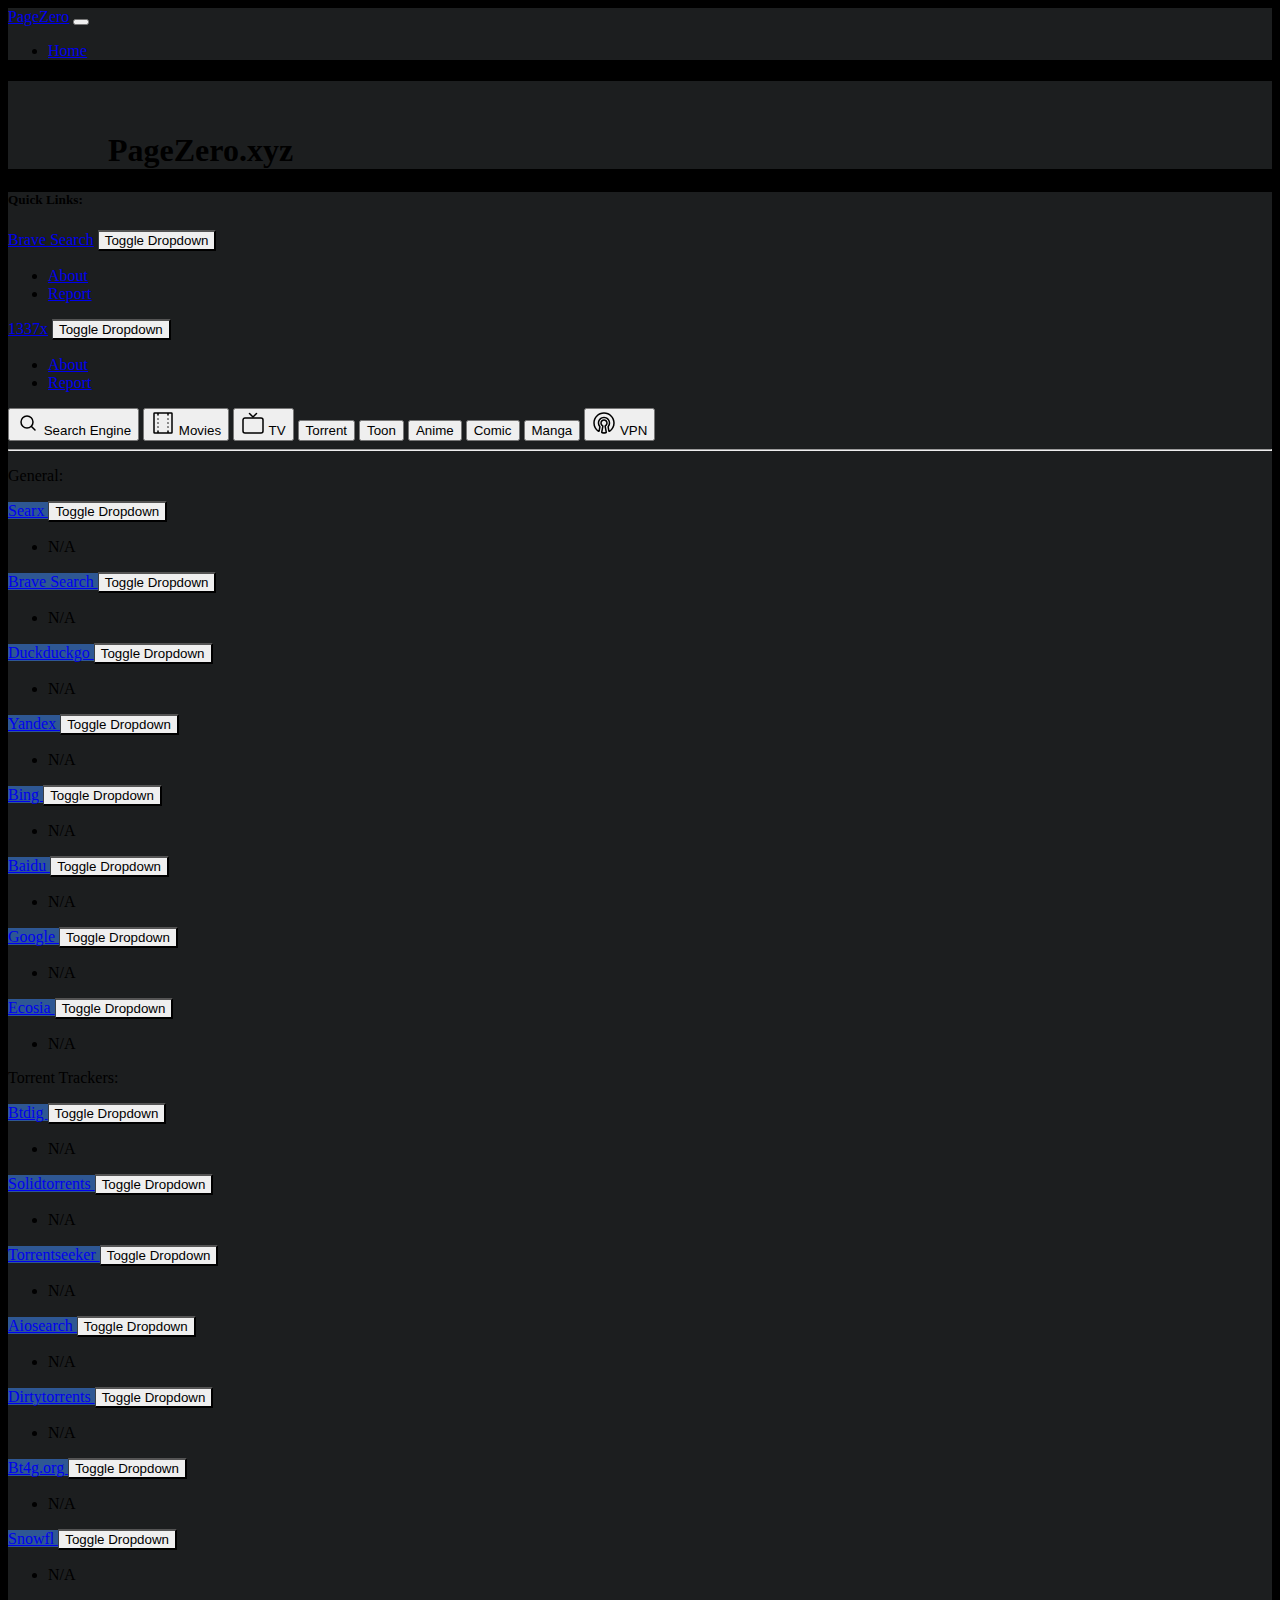
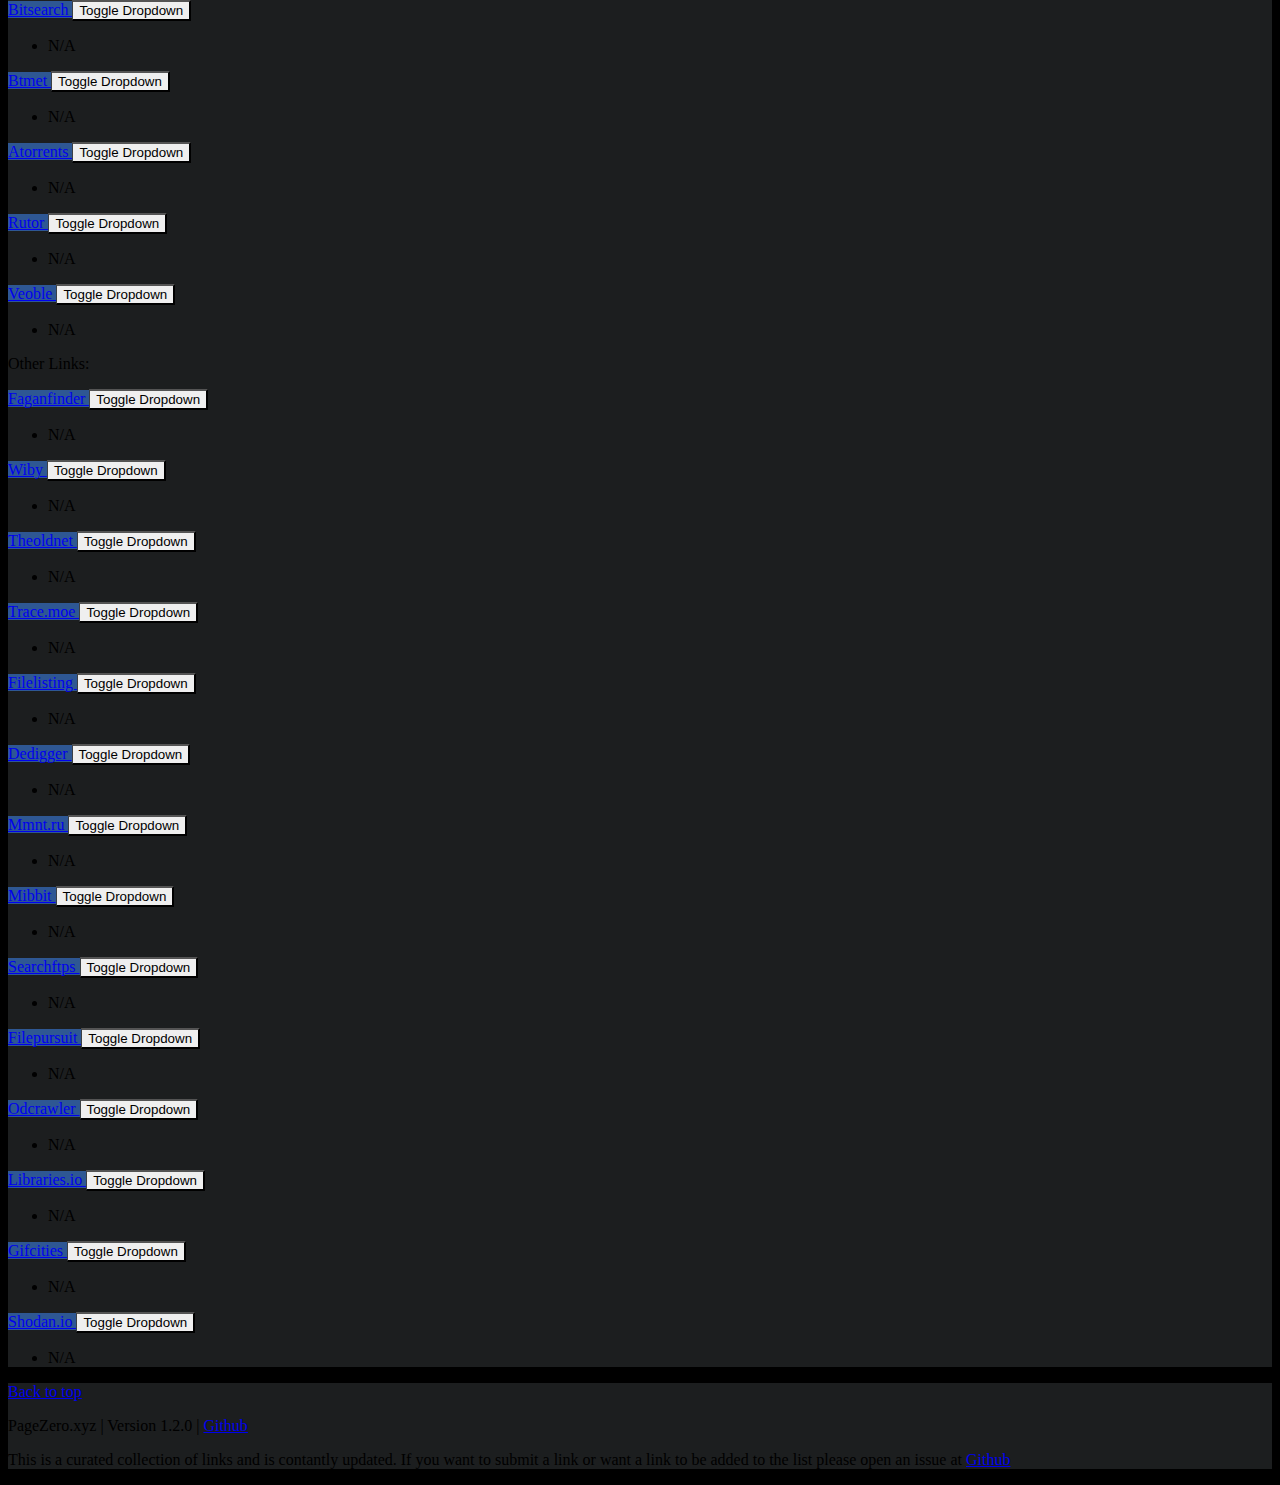
<file: index.html>
<!DOCTYPE html>
<html lang="en" style="background-color: black">
  <head>
    <meta charset="utf-8" />
    <meta name="viewport" content="width=device-width, initial-scale=1" />
    <meta name="description" content="" />
    <meta
      name="author"
      content="Mark Otto, Jacob Thornton, and Bootstrap contributors"
    />
    <meta name="generator" content="Hugo 0.88.1" />
    <link
      rel="shortcut icon"
      href="https://i.imgur.com/Udgm0jN.png"
      type="image/png"
    />
    <title>PageZero: The only start page you need</title>

    <!-- Bootstrap core CSS -->
    <link
      rel="stylesheet"
      href="https://cdnjs.cloudflare.com/ajax/libs/bootstrap/5.1.3/css/bootstrap.min.css"
      integrity="sha512-GQGU0fMMi238uA+a/bdWJfpUGKUkBdgfFdgBm72SUQ6BeyWjoY/ton0tEjH+OSH9iP4Dfh+7HM0I9f5eR0L/4w=="
      crossorigin="anonymous"
      referrerpolicy="no-referrer"
    />

    <!-- style -->
    <style>
      .bg-dark {
        background-color: rgb(28, 30, 31) !important;
      }
      .card {
        background-color: rgb(24, 26, 27);
        border-color: rgb(83, 82, 82);
      }
      .border-start {
        border-left: 1px solid #3c4044 !important;
      }
      .mainn-title:before {
        content: "";
        display: inline-block;
        background: url("https://i.imgur.com/ZWrhacz.png") no-repeat;
        background-size: contain;
        width: 100px;
        height: 80px;
      }
    </style>
  </head>
  <body>
    <main>
      <nav class="navbar sticky-top navbar-expand-lg navbar-dark bg-dark">
        <div class="container-fluid">
          <a class="navbar-brand" href="/">PageZero</a>
          <button
            class="navbar-toggler"
            type="button"
            data-bs-toggle="collapse"
            data-bs-target="#navbarSupportedContent"
            aria-controls="navbarSupportedContent"
            aria-expanded="false"
            aria-label="Toggle navigation"
          >
            <span class="navbar-toggler-icon"></span>
          </button>
          <div class="collapse navbar-collapse" id="navbarSupportedContent">
            <ul class="navbar-nav me-auto mb-2 mb-lg-0">
              <li class="nav-item">
                <a class="nav-link active" aria-current="page" href="/">Home</a>
              </li>
            </ul>
          </div>
        </div>
      </nav>

      <div
        class="py-1 text-center bg-dark"
        style="
          background-image: url(https://i.imgur.com/J6duFhS.jpeg);
          background-position: center;
        "
      >
        <div class="container">
          <div class="row py-lg-5">
            <div class="col-lg-6 col-md-8 mx-auto">
              <h1 class="text-white mainn-title">PageZero.xyz</h1>
            </div>
          </div>
        </div>
      </div>

      <div class="album py-5 bg-dark">
        <div class="container">
          <div class="row">
            <div class="col">
              <div class="card mb-2">
                <div class="card-body bg-dark text-white">
                  <h5 class="card-title">Quick Links:</h5>

                  <div class="btn-group mt-1">
                    <a
                      href="https://search.brave.com"
                      target="_blank"
                      type="button"
                      class="btn btn-primary"
                      >Brave Search</a
                    >
                    <button
                      type="button"
                      class="btn btn-primary dropdown-toggle dropdown-toggle-split border-start"
                      data-bs-toggle="dropdown"
                      aria-expanded="false"
                    >
                      <span class="visually-hidden">Toggle Dropdown</span>
                    </button>
                    <ul class="dropdown-menu">
                      <li><a class="dropdown-item" href="#">About</a></li>
                      <li><a class="dropdown-item" href="#">Report</a></li>
                    </ul>
                  </div>

                  <div class="btn-group mt-1">
                    <a
                      href="https://1337x.to/"
                      target="_blank"
                      type="button"
                      class="btn btn-primary"
                      >1337x</a
                    >
                    <button
                      type="button"
                      class="btn btn-primary dropdown-toggle dropdown-toggle-split border-start"
                      data-bs-toggle="dropdown"
                      aria-expanded="false"
                    >
                      <span class="visually-hidden">Toggle Dropdown</span>
                    </button>
                    <ul class="dropdown-menu">
                      <li><a class="dropdown-item" href="#">About</a></li>
                      <li><a class="dropdown-item" href="#">Report</a></li>
                    </ul>
                  </div>
                </div>
              </div>
            </div>
          </div>
          <div class="row">
            <div class="col">
              <div class="card mb-2">
                <div class="card-body bg-dark text-white">
                  <button
                    type="button"
                    class="clas-btn btn mt-1 rounded-pill btn-success text-white"
                    data-tag-show="search-engine"
                    onclick="toggle_me(this);"
                  >
                    <svg
                      width="24"
                      height="24"
                      stroke-width="1.5"
                      viewBox="0 0 24 24"
                      fill="none"
                      xmlns="http://www.w3.org/2000/svg"
                    >
                      <path
                        d="M15.5 15.5L19 19"
                        stroke="currentColor"
                        stroke-linecap="round"
                        stroke-linejoin="round"
                      />
                      <path
                        d="M5 11C5 14.3137 7.68629 17 11 17C12.6597 17 14.1621 16.3261 15.2483 15.237C16.3308 14.1517 17 12.654 17 11C17 7.68629 14.3137 5 11 5C7.68629 5 5 7.68629 5 11Z"
                        stroke="currentColor"
                        stroke-linecap="round"
                        stroke-linejoin="round"
                      />
                    </svg>

                    Search Engine
                  </button>
                  <button
                    type="button"
                    class="clas-btn btn mt-1 rounded-pill btn-outline-primary"
                    data-tag-show="movie"
                    onclick="toggle_me(this);"
                  >
                    <svg
                      width="24"
                      height="24"
                      stroke-width="1.5"
                      viewBox="0 0 24 24"
                      fill="none"
                      xmlns="http://www.w3.org/2000/svg"
                    >
                      <path
                        d="M7 8.01L7.01 7.99889"
                        stroke="currentColor"
                        stroke-linecap="round"
                        stroke-linejoin="round"
                      />
                      <path
                        d="M17 8.01L17.01 7.99889"
                        stroke="currentColor"
                        stroke-linecap="round"
                        stroke-linejoin="round"
                      />
                      <path
                        d="M7 12.01L7.01 11.9989"
                        stroke="currentColor"
                        stroke-linecap="round"
                        stroke-linejoin="round"
                      />
                      <path
                        d="M17 12.01L17.01 11.9989"
                        stroke="currentColor"
                        stroke-linecap="round"
                        stroke-linejoin="round"
                      />
                      <path
                        d="M7 16.01L7.01 15.9989"
                        stroke="currentColor"
                        stroke-linecap="round"
                        stroke-linejoin="round"
                      />
                      <path
                        d="M17 16.01L17.01 15.9989"
                        stroke="currentColor"
                        stroke-linecap="round"
                        stroke-linejoin="round"
                      />
                      <path
                        d="M7 2H3.6C3.26863 2 3 2.26863 3 2.6V21.4C3 21.7314 3.26863 22 3.6 22H7M7 2V4M7 2H17M17 2H20.4C20.7314 2 21 2.26863 21 2.6V21.4C21 21.7314 20.7314 22 20.4 22H17M17 2V4M17 22V20M17 22H7M7 22V20"
                        stroke="currentColor"
                        stroke-linecap="round"
                        stroke-linejoin="round"
                      />
                    </svg>

                    Movies
                  </button>

                  <button
                    type="button"
                    class="clas-btn btn mt-1 rounded-pill btn-outline-primary"
                    data-tag-show="tv"
                    onclick="toggle_me(this);"
                  >
                    <svg
                      width="24"
                      height="24"
                      stroke-width="1.5"
                      viewBox="0 0 24 24"
                      fill="none"
                      xmlns="http://www.w3.org/2000/svg"
                    >
                      <path
                        d="M2 20V9C2 7.89543 2.89543 7 4 7H20C21.1046 7 22 7.89543 22 9V20C22 21.1046 21.1046 22 20 22H4C2.89543 22 2 21.1046 2 20Z"
                        stroke="currentColor"
                        stroke-width="1.5"
                      />
                      <path
                        d="M8.5 2.5L12 6L15.5 2.5"
                        stroke="currentColor"
                        stroke-linecap="round"
                        stroke-linejoin="round"
                      />
                    </svg>

                    TV
                  </button>
                  <button
                    type="button"
                    class="clas-btn btn mt-1 rounded-pill btn-outline-primary"
                    data-tag-show="torrent"
                    onclick="toggle_me(this);"
                  >
                    Torrent
                  </button>
                  <button
                    type="button"
                    class="clas-btn btn mt-1 rounded-pill btn-outline-primary"
                    data-tag-show="cartoon"
                    onclick="toggle_me(this);"
                  >
                    Toon
                  </button>

                  <button
                    type="button"
                    class="clas-btn btn rounded-pill btn-outline-primary"
                    data-tag-show="anime"
                    onclick="toggle_me(this);"
                  >
                    Anime
                  </button>
                  <button
                    type="button"
                    class="clas-btn btn rounded-pill btn-outline-primary"
                    data-tag-show="comic"
                    onclick="toggle_me(this);"
                  >
                    Comic
                  </button>
                  <button
                    type="button"
                    class="clas-btn btn mt-1 rounded-pill btn-outline-primary"
                    data-tag-show="manga"
                    onclick="toggle_me(this);"
                  >
                    Manga
                  </button>
                  <button
                    type="button"
                    class="clas-btn btn rounded-pill btn-outline-primary"
                    data-tag-show="vpn"
                    onclick="toggle_me(this);"
                  >
                    <svg
                      width="24"
                      height="24"
                      stroke-width="1.5"
                      viewBox="0 0 24 24"
                      fill="none"
                      xmlns="http://www.w3.org/2000/svg"
                    >
                      <path
                        d="M10.8351 15.2894L11.5726 15.426L10.8351 15.2894ZM10.4771 14.582L10.8583 13.9361L10.4771 14.582ZM10.2016 21.8286L10.3402 21.0915L10.2016 21.8286ZM9.75001 21.1507L10.4875 21.2872L9.75001 21.1507ZM16.8489 19.8141L17.586 19.6755L16.8489 19.8141ZM17.7212 20.1916L17.2912 19.5771L17.7212 20.1916ZM7.87166 15.9841L7.13459 15.8455L7.87166 15.9841ZM7.73203 15.4643L7.15066 15.9381L7.73203 15.4643ZM13.5232 14.582L13.9045 15.2279L13.5232 14.582ZM13.1652 15.2894L13.9027 15.1529L13.1652 15.2894ZM16.268 15.4643L15.6866 14.9905L16.268 15.4643ZM16.1283 15.9841L16.8654 15.8455L16.1283 15.9841ZM14.2501 21.1513L13.5126 21.2878L14.2501 21.1513ZM13.7972 21.8297L13.9347 22.567L13.7972 21.8297ZM6.27883 20.1916L5.84889 20.8061L6.27883 20.1916ZM2.75 12C2.75 6.89078 6.89078 2.75 12 2.75V1.25C6.06235 1.25 1.25 6.06235 1.25 12H2.75ZM6.70878 19.5771C4.3153 17.9025 2.75 15.1368 2.75 12H1.25C1.25 15.6498 3.07379 18.8646 5.84889 20.8061L6.70878 19.5771ZM7.13459 15.8455L6.41403 19.6755L7.88817 19.9528L8.60873 16.1228L7.13459 15.8455ZM5.75 12C5.75 13.4936 6.27575 14.8646 7.15066 15.9381L8.3134 14.9905C7.64834 14.1745 7.25 13.1354 7.25 12H5.75ZM12 5.75C8.54868 5.75 5.75 8.54868 5.75 12H7.25C7.25 9.3771 9.3771 7.25 12 7.25V5.75ZM18.25 12C18.25 8.54868 15.4513 5.75 12 5.75V7.25C14.6229 7.25 16.75 9.3771 16.75 12H18.25ZM16.8493 15.9381C17.7243 14.8646 18.25 13.4936 18.25 12H16.75C16.75 13.1354 16.3517 14.1745 15.6866 14.9905L16.8493 15.9381ZM17.586 19.6755L16.8654 15.8455L15.3913 16.1228L16.1118 19.9528L17.586 19.6755ZM21.25 12C21.25 15.1368 19.6847 17.9025 17.2912 19.5771L18.1511 20.8061C20.9262 18.8646 22.75 15.6498 22.75 12H21.25ZM12 2.75C17.1092 2.75 21.25 6.89078 21.25 12H22.75C22.75 6.06235 17.9377 1.25 12 1.25V2.75ZM15.7502 12C15.7502 9.92949 14.0706 8.24996 12.0002 8.24996V9.74996C13.2422 9.74996 14.2502 10.7579 14.2502 12H15.7502ZM13.9045 15.2279C15.0061 14.5777 15.7502 13.3768 15.7502 12H14.2502C14.2502 12.8229 13.8068 13.5437 13.142 13.9361L13.9045 15.2279ZM14.9876 21.0148L13.9027 15.1529L12.4277 15.4259L13.5126 21.2878L14.9876 21.0148ZM12.0002 22.75C12.6654 22.75 13.3108 22.6834 13.9347 22.567L13.6597 21.0925C13.118 21.1935 12.5649 21.25 12.0002 21.25V22.75ZM10.063 22.5657C10.688 22.6832 11.3343 22.75 12.0002 22.75V21.25C11.435 21.25 10.8817 21.1934 10.3402 21.0915L10.063 22.5657ZM10.0977 15.1529L9.01255 21.0141L10.4875 21.2872L11.5726 15.426L10.0977 15.1529ZM8.25018 12C8.25018 13.3767 8.99426 14.5776 10.0958 15.2279L10.8583 13.9361C10.1935 13.5437 9.75018 12.8229 9.75018 12H8.25018ZM12.0002 8.24996C9.92971 8.24996 8.25018 9.92949 8.25018 12H9.75018C9.75018 10.7579 10.7581 9.74996 12.0002 9.74996V8.24996ZM11.5726 15.426C11.6951 14.7643 11.3142 14.2052 10.8583 13.9361L10.0958 15.2279C10.1005 15.2306 10.1042 15.2337 10.1066 15.2361C10.1089 15.2386 10.1082 15.2386 10.1061 15.2346C10.1039 15.2304 10.0997 15.2209 10.0971 15.2059C10.0944 15.1902 10.0942 15.1718 10.0977 15.1529L11.5726 15.426ZM10.3402 21.0915C10.4587 21.1138 10.5 21.2197 10.4875 21.2872L9.01255 21.0141C8.88408 21.708 9.3184 22.4256 10.063 22.5657L10.3402 21.0915ZM16.1118 19.9528C16.2796 20.8445 17.3238 21.385 18.1511 20.8061L17.2912 19.5771C17.3508 19.5354 17.4317 19.533 17.4888 19.5582C17.5413 19.5813 17.577 19.6277 17.586 19.6755L16.1118 19.9528ZM8.60873 16.1228C8.6883 15.6999 8.55779 15.2903 8.3134 14.9905L7.15066 15.9381C7.14395 15.9299 7.12459 15.8987 7.13459 15.8455L8.60873 16.1228ZM13.142 13.9361C12.6861 14.2052 12.3053 14.7642 12.4277 15.4259L13.9027 15.1529C13.9062 15.1718 13.9059 15.1903 13.9032 15.2059C13.9006 15.2209 13.8964 15.2304 13.8942 15.2346C13.8921 15.2386 13.8914 15.2386 13.8938 15.2362C13.8961 15.2337 13.8998 15.2307 13.9045 15.2279L13.142 13.9361ZM15.6866 14.9905C15.4422 15.2903 15.3117 15.6999 15.3913 16.1228L16.8654 15.8455C16.8754 15.8987 16.8561 15.9299 16.8493 15.9381L15.6866 14.9905ZM13.5126 21.2878C13.5001 21.22 13.5417 21.1145 13.6597 21.0925L13.9347 22.567C14.68 22.428 15.1163 21.7101 14.9876 21.0148L13.5126 21.2878ZM5.84889 20.8061C6.67624 21.385 7.72041 20.8445 7.88817 19.9528L6.41403 19.6755C6.42302 19.6277 6.45865 19.5813 6.51117 19.5582C6.56834 19.533 6.64921 19.5354 6.70878 19.5771L5.84889 20.8061Z"
                        fill="currentColor"
                      ></path>
                    </svg>
                    VPN
                  </button>
                  <!-- results -->
                  <div class="row">
                    <hr class="dropdown-divider" />
                    <div id="linkz"></div>
                  </div>
                </div>
              </div>
            </div>
          </div>
        </div>
      </div>
    </main>

    <footer class="text-muted py-5 bg-dark">
      <div class="container">
        <noscript>
          <div class="row">
            <div
              class="alert alert-warning alert-dismissible fade show"
              role="alert"
            >
              <strong>Alert!</strong> Some of the functions may not work as
              intended because of no Javascript.
              <button
                type="button"
                class="btn-close"
                data-bs-dismiss="alert"
                aria-label="Close"
              ></button>
            </div>
          </div>
        </noscript>
        <p class="float-end mb-1">
          <a href="#">Back to top</a>
        </p>
        <p class="mb-1">
          PageZero.xyz | Version 1.2.0 |
          <a href="http://github.com/tusx/pagezero/">Github</a>
        </p>
        <p class="mb-0">
          This is a curated collection of links and is contantly updated. If you
          want to submit a link or want a link to be added to the list please
          open an issue at <a href="http://github.com/tusx/pagezero/">Github</a>
        </p>
      </div>
    </footer>
    <script>
      window.addEventListener("load", (event) => {
        let site_list = get_sites_with_tag("search-engine");
        let sites_for_cat = get_links_for_cat(site_list);
        show_links(sites_for_cat);
      });
      const link_cat = [
        "general",
        "news",
        "streaming",
        "live",
        "torrent",
        "reading",
        "other",
      ];
      const cat_discription = {
        general: "General:",
        news: "News:",
        streaming: "Streaming:",
        live: "Watch Live",
        torrent: "Torrent Trackers:",
        reading: "Read Online:",
        other: "Other Links:",
      };

      function toggle_me(ele) {
        change_btn_class(ele);
        let tag = ele.getAttribute("data-tag-show");
        let site_list = get_sites_with_tag(tag);
        let sites_for_cat = get_links_for_cat(site_list);
        show_links(sites_for_cat);
      }

      function change_btn_class(ele) {
        let collection = document.getElementsByClassName("clas-btn");
        for (let index = 0; index < collection.length; index++) {
          if (collection[index].classList.contains("btn-success")) {
            collection[index].classList.toggle("btn-success");
            collection[index].classList.toggle("text-white");
            collection[index].classList.toggle("btn-outline-primary");
          }
        }

        ele.classList.toggle("btn-success");
        ele.classList.toggle("text-white");
        ele.classList.toggle("btn-outline-primary");
      }

      function get_sites_with_tag(tag) {
        let site_list = {};
        for (let site in sites) {
          let sitename = site;
          let tags = sites[site]["tags"];
          // console.log(tags);
          if (tags.includes(tag)) {
            site_list[sitename] = tags;
          }
        }

        return site_list;
      }

      function get_links_for_cat(site_list) {
        // below var will have all the links with catg
        let site_with_tag = {};
        // console.log(site_list);
        // run through all cats
        for (let index = 0; index < link_cat.length; index++) {
          // get the cat name
          let cat = link_cat[index];
          //  so that each sites can be added as array and later merged
          let each_cat_links = {};
          //  run through each sites we found and see if they belong to one of the cat
          for (let site in site_list) {
            // get all the tags for this site
            let tag = site_list[site];
            // check if this site belongs to a cat
            if (tag.includes(cat)) {
              each_cat_links[site] = "found";
            }
          }

          // console.log(Object.keys(each_cat_links).length);
          // check if this cat has any links from the list or not
          if (Object.keys(each_cat_links).length !== 0) {
            // if links are there then will merge to main arrays
            site_with_tag[cat] = each_cat_links;
          }
        }
        // console.log(site_with_tag);
        return site_with_tag;
      }

      function show_links(link_arrays) {
        let all_linkz = "";
        // now we will go through all the cat
        for (let cat in link_arrays) {
          let cat_dis = cat_discription[cat];
          cat_dis = '<p class="mt-2 mb-0 ">' + cat_dis + "</p>";
          let all_btn = "";
          for (let site in link_arrays[cat]) {
            let btn = `<div class="btn-group mt-1">
            <a href="${sites[site]["link"]}" target="_blank" type="button" class="btn text-white" style="background-color: rgb(46, 87, 147) !important; --darkreader-inline-bgcolor: #254676;" data-darkreader-inline-bgcolor="">
            ${sites[site]["title"]}
            </a>
            <button type="button" class="btn btn-outline-primary dropdown-toggle dropdown-toggle-split border-start" data-bs-toggle="dropdown" aria-expanded="true">
            <span class="visually-hidden">Toggle Dropdown</span>
            </button>
            <ul class="dropdown-menu">
            <li><a class="dropdown-item">N/A</a></li>
            </ul>
            </div> `;
            all_btn += btn;
          }
          // console.log(cat);
          all_linkz += cat_dis + all_btn;
        }
        document.getElementById("linkz").innerHTML = all_linkz;
      }

      const sites = {
        searx: {
          title: "Searx",
          link: "https://searx.be",
          tags: ["search-engine", "general"],
          rank: 100000,
        },
        "brave-search": {
          title: "Brave Search",
          link: "https://search.brave.com/",
          tags: ["search-engine", "general"],
          rank: 552,
        },
        duckduckgo: {
          title: "Duckduckgo",
          link: "https://duckduckgo.com",
          tags: ["search-engine", "general"],
          rank: 100000,
        },
        yandex: {
          title: "Yandex",
          link: "https://Yandex.com",
          tags: ["search-engine", "general"],
          rank: 100000,
        },
        bing: {
          title: "Bing",
          link: "https://bing.com",
          tags: ["search-engine", "general"],
          rank: 100000,
        },
        baidu: {
          title: "Baidu",
          link: "https://baidu.com",
          tags: ["search-engine", "general"],
          rank: 100000,
        },
        google: {
          title: "Google",
          link: "https://google.com",
          tags: ["search-engine", "general"],
          rank: 100000,
        },
        ecosia: {
          title: "Ecosia",
          link: "https://ecosia.org",
          tags: ["search-engine", "general"],
          rank: 100000,
        },
        btdig: {
          title: "Btdig",
          link: "https://btdig.com",
          tags: ["torrent", "search-engine"],
          rank: 100000,
        },
        solidtorrents: {
          title: "Solidtorrents",
          link: "https://solidtorrents.net",
          tags: ["torrent", "search-engine"],
          rank: 100000,
        },
        torrentseeker: {
          title: "Torrentseeker",
          link: "https://torrentseeker.com",
          tags: ["torrent", "search-engine"],
          rank: 100000,
        },
        animetosho: {
          title: "Animetosho",
          link: "https://animetosho.org",
          tags: ["torrent", "anime"],
          rank: 100000,
        },
        anidex: {
          title: "Anidex",
          link: "https://anidex.info",
          tags: ["torrent", "anime"],
          rank: 2,
        },
        tokyotosho: {
          title: "Tokyotosho",
          link: "https://tokyotosho.info",
          tags: ["torrent", "anime"],
          rank: 2,
        },
        aiosearch: {
          title: "Aiosearch",
          link: "https://aiosearch.com",
          tags: ["torrent", "search-engine"],
          rank: 100000,
        },
        dirtytorrents: {
          title: "Dirtytorrents",
          link: "https://dirtytorrents.com",
          tags: ["torrent", "search-engine"],
          rank: 100000,
        },
        bt4g: {
          title: "Bt4g.org",
          link: "https://bt4g.org",
          tags: ["torrent", "search-engine"],
          rank: 100000,
        },
        snowfl: {
          title: "Snowfl",
          link: "https://snowfl.com",
          tags: ["torrent", "search-engine"],
          rank: 100000,
        },
        bitsearch: {
          title: "Bitsearch",
          link: "https://bitsearch.to",
          tags: ["torrent", "search-engine"],
          rank: 100000,
        },
        btmet: {
          title: "Btmet",
          link: "https://btmet.com",
          tags: ["torrent", "search-engine"],
          rank: 100000,
        },
        atorrents: {
          title: "Atorrents",
          link: "https://atorrents.com",
          tags: ["torrent", "search-engine"],
          rank: 100000,
        },
        rutor: {
          title: "Rutor",
          link: "http://rutor.info",
          tags: ["torrent", "search-engine"],
          rank: 100000,
        },
        veoble: {
          title: "Veoble",
          link: "https://veoble.com/torrent/",
          tags: ["torrent", "search-engine"],
          rank: 100000,
        },
        faganfinder: {
          title: "Faganfinder",
          link: "https://faganfinder.com",
          tags: ["other", "search-engine"],
          rank: 100000,
        },
        wiby: {
          title: "Wiby",
          link: "https://wiby.me",
          tags: ["other", "search-engine"],
          rank: 100000,
        },
        theoldnet: {
          title: "Theoldnet",
          link: "https://theoldnet.com",
          tags: ["other", "search-engine"],
          rank: 100000,
        },
        "trace-moe": {
          title: "Trace.moe",
          link: "https://trace.moe",
          tags: ["other", "search-engine", "anime"],
          rank: 100000,
        },
        filelisting: {
          title: "Filelisting",
          link: "https://filelisting.com",
          tags: ["other", "search-engine"],
          rank: 100000,
        },
        dedigger: {
          title: "Dedigger",
          link: "https://dedigger.com",
          tags: ["other", "search-engine"],
          rank: 100000,
        },
        "mmnt-ru": {
          title: "Mmnt.ru",
          link: "https://mmnt.ru",
          tags: ["other", "search-engine"],
          rank: 100000,
        },
        mibbit: {
          title: "Mibbit",
          link: "https://search.mibbit.com",
          tags: ["other", "search-engine"],
          rank: 100000,
        },
        searchftps: {
          title: "Searchftps",
          link: "https://searchftps.net",
          tags: ["other", "search-engine"],
          rank: 100000,
        },
        filepursuit: {
          title: "Filepursuit",
          link: "https://filepursuit.com",
          tags: ["other", "search-engine"],
          rank: 100000,
        },
        odcrawler: {
          title: "Odcrawler",
          link: "https://odcrawler.xyz",
          tags: ["other", "search-engine"],
          rank: 100000,
        },
        "libraries-io": {
          title: "Libraries.io",
          link: "https://libraries.io",
          tags: ["other", "search-engine"],
          rank: 100000,
        },
        gifcities: {
          title: "Gifcities",
          link: "https://gifcities.org",
          tags: ["other", "search-engine"],
          rank: 100000,
        },
        "shodan-io": {
          title: "Shodan.io",
          link: "https://shodan.io",
          tags: ["other", "search-engine"],
          rank: 100000,
        },
        "ling-online": {
          title: "Ling.online",
          link: "https://ling.online/en/videos/films/",
          tags: ["movie", "tv", "streaming"],
          rank: 100000,
        },
        "tubi-tv": {
          title: "tubi.tv",
          link: "https://tubitv.com",
          tags: ["movie", "tv", "streaming"],
          rank: 100000,
        },
        moviesfoundonline: {
          title: "moviesfoundonline",
          link: "https://moviesfoundonline.com",
          tags: ["movie", "streaming"],
          rank: 100000,
        },
        "contv.com": {
          title: "Contv.com",
          link: "https://contv.com",
          tags: ["anime", "movie", "live", "comic", "streaming"],
          rank: 100000,
        },
        midnightpulp: {
          title: "Midnightpulp",
          link: "https://midnightpulp.com/browse/anime",
          tags: ["anime", "movie", "tv", "streaming"],
          rank: 100000,
        },
        asiancrush: {
          title: "Asiancrush",
          link: "https://asiancrush.com/browse/anime",
          tags: ["anime", "movie", "tv", "streaming"],
          rank: 100000,
        },

        themoviedb: {
          title: "Themoviedb",
          link: "https://themoviedb.org",
          tags: ["movie", "news", "tv", "general"],
          rank: 100000,
        },
        imdb: {
          title: "Imdb",
          link: "https://imdb.com/",
          tags: ["movie", "news", "tv", "general"],
          rank: 100000,
        },
        rottentomatoes: {
          title: "Rottentomatoes",
          link: "https://rottentomatoes.com",
          tags: ["movie", "news", "tv", "general"],
          rank: 100000,
        },
        comingsoon: {
          title: "Comingsoon",
          link: "https://comingsoon.net",
          tags: ["movie", "tv", "news"],
          rank: 100000,
        },
        screenrant: {
          title: "Screenrant",
          link: "https://screenrant.com",
          tags: ["movie", "news", "tv"],
          rank: 100000,
        },
        fmovies: {
          title: "Fmovies",
          link: "https://fmovies.to",
          tags: ["movie", "tv", "cartoon", "streaming"],
          rank: 100000,
        },
        yesmovies: {
          title: "Yesmovies",
          link: "https://yesmovies.ag",
          tags: ["movie", "tv", "cartoon", "streaming"],
          rank: 100000,
        },
        zoechip: {
          title: "Zoechip",
          link: "https://zoechip.com",
          tags: ["movie", "tv", "cartoon", "streaming"],
          rank: 100000,
        },
        "c1ne-co": {
          title: "C1ne.co",
          link: "https://c1ne.co",
          tags: ["movie", "tv", "cartoon", "streaming"],
          rank: 100000,
        },
        soap2day: {
          title: "Soap2day",
          link: "https://soapgate.org",
          tags: ["movie", "tv", "cartoon", "streaming"],
          rank: 100000,
        },
        series9: {
          title: "Series9",
          link: "https://series9.la",
          tags: ["movie", "tv", "cartoon", "streaming"],
          rank: 100000,
        },
        onionplay: {
          title: "Onionplay",
          link: "https://onionplay.se",
          tags: ["movie", "tv", "cartoon", "streaming"],
          rank: 100000,
        },
        moviestars: {
          title: "Moviestars",
          link: "https://moviestars.to",
          tags: ["movie", "tv", "cartoon", "streaming"],
          rank: 100000,
        },
        azmovies: {
          title: "AZmovies",
          link: "https://azm.to",
          tags: ["movie", "streaming"],
          rank: 100000,
        },
        himovies: {
          title: "Himovies",
          link: "https://himovies.to",
          tags: ["movie", "tv", "cartoon", "streaming"],
          rank: 100000,
        },
        ev01: {
          title: "ev01",
          link: "https://ev01.to",
          tags: ["movie", "tv", "cartoon", "streaming"],
          rank: 100000,
        },
        hdmoviebox: {
          title: "HDmoviebox",
          link: "https://hdmoviebox.org",
          tags: ["movie", "tv", "cartoon", "streaming"],
          rank: 100000,
        },
        "noxx-is": {
          title: "Noxx.is",
          link: "https://noxx.is",
          tags: ["tv", "cartoon", "streaming"],
          rank: 100000,
        },

        srsone: {
          title: "Srsone",
          link: "https://srsone.click",
          tags: ["tv", "cartoon", "streaming"],
          rank: 100000,
        },
        "tvseries-watch": {
          title: "Tvseries.watch",
          link: "https://tvseries.watch",
          tags: ["tv", "cartoon", "streaming"],
          rank: 100000,
        },
        turkish123: {
          title: "Turkish123",
          link: "https://turkish123.com",
          tags: ["tv", "streaming"],
          rank: 100000,
        },
        "archive-org-movie": {
          title: "Archive.org Movies",
          link: "https://archive.org/details/moviesandfilms?tab=collection",
          tags: ["other", "movie", "tv", "streaming"],
          rank: 100000,
        },
        rarefilmm: {
          title: "Rarefilmm",
          link: "https://rarefilmm.com",
          tags: ["other", "movie", "streaming"],
          rank: 100000,
        },
        classiccinemaonline: {
          title: "Classiccinemaonline",
          link: "https://classiccinemaonline.com",
          tags: ["other", "movie", "streaming"],
          rank: 100000,
        },
        thefilmdetective: {
          title: "Thefilmdetective",
          link: "https://thefilmdetective.tv",
          tags: ["other", "movie", "streaming"],
          rank: 100000,
        },
        thewutangcollection: {
          title: "thewutangcollection",
          link: "https://thewutangcollection.com",
          tags: ["other", "movie", "streaming"],
          rank: 100000,
        },

        "Library-of-Congress": {
          title: "Library of Congress",
          link: "https://loc.gov/film-and-videos/",
          tags: ["other", "streaming"],
          rank: 100000,
        },
        footagefarm: {
          title: "footagefarm",
          link: "https://footagefarm.com",
          tags: ["other", "streaming"],
          rank: 100000,
        },
        "Japanese-Animated-Film-Archive": {
          title: "Japanese Animated Film Archive",
          link: "https://animation.filmarchives.jp",
          tags: ["other", "streaming"],
          rank: 100000,
        },
        "Japanese-Film-Archive": {
          title: "Japanese Film Archive",
          link: "https://meiji.filmarchives.jp",
          tags: ["other", "streaming"],
          rank: 100000,
        },
        "jp-films": {
          title: "jp-films",
          link: "https://jp-films.com",
          tags: ["other", "streaming"],
          rank: 100000,
        },
        "nfb-ca": {
          title: "nfb.ca",
          link: "https://nfb.ca",
          tags: ["other", "streaming"],
          rank: 100000,
        },
        myanimelist: {
          title: "Myanimelist",
          link: "https://myanimelist.net",
          tags: ["anime", "news", "general"],
          rank: 100000,
        },
        anidb: {
          title: "Anidb",
          link: "https://anidb.net",
          tags: ["anime", "general"],
          rank: 100000,
        },
        anilist: {
          title: "Anilist",
          link: "https://anilist.co",
          tags: ["anime", "general"],
          rank: 100000,
        },
        anisearch: {
          title: "Anisearch",
          link: "https://anisearch.com",
          tags: ["anime", "general"],
          rank: 100000,
        },
        annict: {
          title: "Annict",
          link: "https://en.annict.com",
          tags: ["anime", "general"],
          rank: 100000,
        },
        "anime-planet": {
          title: "Anime planet",
          link: "https://anime-planet.com",
          tags: ["anime", "general"],
          rank: 100000,
        },
        mangaupdates: {
          title: "Mangaupdates",
          link: "https://mangaupdates.com/releases.html",
          tags: ["manga", "forum"],
          rank: 100000,
        },
        animenewsnetwork: {
          title: "Animenewsnetwork",
          link: "https://animenewsnetwork.com",
          tags: ["anime", "manga", "news"],
          rank: 100000,
        },
        kitsu: {
          title: "Kitsu",
          link: "https://kitsu.io",
          tags: ["anime", "general"],
          rank: 100000,
        },
        otakuusamagazine: {
          title: "Otakuusamagazine",
          link: "https://otakuusamagazine.com",
          tags: ["anime", "manga", "news"],
          rank: 100000,
        },
        funimation: {
          title: "Funimation",
          link: "https://funimation.com",
          tags: ["anime", "streaming"],
          rank: 100000,
        },
        crunchyroll: {
          title: "Crunchyroll",
          link: "https://crunchyroll.com",
          tags: ["anime", "streaming"],
          rank: 100000,
        },
        "tubi-tv-anime": {
          title: "tubi.tv Anime",
          link: "https://tubitv.com/category/anime",
          tags: ["anime", "streaming"],
          rank: 100000,
        },
        retrocrush: {
          title: "Retrocrush",
          link: "https://retrocrush.tv",
          tags: ["anime", "streaming"],
          rank: 100000,
        },
        "pokemon-com": {
          title: "Pokemon.com",
          link: "https://watch.pokemon.com",
          tags: ["anime", "streaming"],
          rank: 100000,
        },
        "zoro-to": {
          title: "Zoro.to",
          link: "https://zoro.to",
          tags: ["anime", "streaming"],
          rank: 100000,
        },
        "9anime": {
          title: "9anime",
          link: "https://9anime.to",
          tags: ["anime", "streaming"],
          rank: 100000,
        },
        "5anime": {
          title: "5anime",
          link: "https://5anime.net",
          tags: ["anime", "streaming"],
          rank: 100000,
        },
        genoanime: {
          title: "Genoanime",
          link: "https://genoanime.sbs",
          tags: ["anime", "streaming"],
          rank: 100000,
        },
        animepahe: {
          title: "Animepahe",
          link: "https://animepahe.ru",
          tags: ["anime", "streaming"],
          rank: 100000,
        },
        animefox: {
          title: "Animefox",
          link: "https://animefox.io",
          tags: ["anime", "streaming"],
          rank: 100000,
        },
        anime8: {
          title: "Anime8",
          link: "https://anime8.ru",
          tags: ["anime", "streaming"],
          rank: 100000,
        },
        "11anime": {
          title: "11anime",
          link: "https://11anime.fr",
          tags: ["anime", "streaming"],
          rank: 100000,
        },
        gogoanime: {
          title: "Gogoanime",
          link: "https://gogoanime.lu",
          tags: ["anime", "streaming"],
          rank: 100000,
        },
        "wco-tv": {
          title: "Wco.tv",
          link: "https://wco.tv",
          tags: ["cartoon", "streaming"],
          rank: 100000,
        },
        kisscartoon: {
          title: "kisscartoon",
          link: "https://kisscartoon.help",
          tags: ["cartoon", "streaming"],
          rank: 100000,
        },
        kimcartoon: {
          title: "kimcartoon",
          link: "https://kimcartoon.li",
          tags: ["cartoon", "streaming"],
          rank: 100000,
        },
        toonamiaftermath: {
          title: "Toonamiaftermath",
          link: "https://toonamiaftermath.com",
          tags: ["cartoon", "anime", "movie", "live"],
          rank: 100000,
        },
        "adult-swim-live": {
          title: "Adult Swim",
          link: "https://www.adultswim.com/streams/",
          tags: ["cartoon", "tv", "live"],
          rank: 100000,
        },
        "kisscartoon-info": {
          title: "kisscartoon.info",
          link: "https://kisscartoon.info",
          tags: ["cartoon", "streaming"],
          rank: 100000,
        },
        "watchcartoononline-bz": {
          title: "Watchcartoononline.bz",
          link: "https://watchcartoononline.bz",
          tags: ["cartoon", "streaming"],
          rank: 100000,
        },

        "diseny-video": {
          title: "Diseny video",
          link: "https://video.disney.com/series/",
          tags: ["cartoon", "streaming"],
          rank: 100000,
        },
        topcartoons: {
          title: "Topcartoons",
          link: "https://topcartoons.tv",
          tags: ["cartoon", "streaming"],
          rank: 100000,
        },
        supercartoons: {
          title: "Supercartoons",
          link: "https://supercartoons.net",
          tags: ["cartoon", "streaming"],
          rank: 100000,
        },
        "b98-tv": {
          title: "B98.tv",
          link: "https://b98.tv",
          tags: ["cartoon", "streaming"],
          rank: 100000,
        },
        aniyomi: {
          title: "Aniyomi",
          link: "https://github.com/jmir1/aniyomi",
          tags: ["other", "anime", "cartoon", "streaming"],
          rank: 100000,
        },
        "themes-moe": {
          title: "Themes.moe",
          link: "https://themes.moe",
          tags: ["other", "anime"],
          rank: 100000,
        },
        "openings-moe": {
          title: "Openings.moe",
          link: "https://openings.moe",
          tags: ["other", "anime"],
          rank: 100000,
        },
        Animeflix: {
          title: "Animeflix",
          link: "https://github.com/chirag-droid/animeflix",
          tags: ["other", "anime"],
          rank: 100000,
        },
        "420-moe": {
          title: "420.moe",
          link: "https://420.moe",
          tags: ["other", "anime"],
          rank: 100000,
        },
        "nik.bot-nu": {
          title: "nik.bot.nu",
          link: "https://nik.bot.nu",
          tags: ["other", "anime"],
          rank: 100000,
        },
        "satania-moe": {
          title: "Satania.moe",
          link: "https://satania.moe",
          tags: ["other", "anime"],
          rank: 100000,
        },
        "Anime-Girls-Holding-Programming-Books": {
          title: "Anime Girls Holding Programming Books",
          link: "https://github.com/laynH/Anime-Girls-Holding-Programming-Books",
          tags: ["other", "anime"],
          rank: 100000,
        },
        fantasyanime: {
          title: "Fantasyanime",
          link: "https://fantasyanime.com",
          tags: ["other", "anime"],
          rank: 100000,
        },
        osanime: {
          title: "Osanime",
          link: "https://osanime.com",
          tags: ["other", "anime"],
          rank: 100000,
        },
        "Banned-cartoons": {
          title: "Banned cartoons",
          link: "https://web.archive.org/web/20170823090710/http://www.rotten.com/library/culture/banned-cartoons",
          tags: ["other", "cartoon"],
          rank: 100000,
        },
        comicsalliance: {
          title: "Comicsalliance",
          link: "https://comicsalliance.com",
          tags: ["comic", "news"],
          rank: 100000,
        },
        "r-comicbooks": {
          title: "r/comicbooks",
          link: "https://reddit.com/r/comicbooks/",
          tags: ["comic", "other"],
          rank: 100000,
        },
        "cbr-com": {
          title: "Cbr.com",
          link: "https://cbr.com",
          tags: ["comic", "cartoon", "news"],
          rank: 100000,
        },
        "ifanboy-com": {
          title: "ifanboy.com",
          link: "https://ifanboy.com",
          tags: ["comic", "cartoon", "news"],
          rank: 100000,
        },
        "manga-tokyo": {
          title: "Manga.tokyo",
          link: "https://manga.tokyo",
          tags: ["manga", "news"],
          rank: 100000,
        },

        "archive-org-comics": {
          title: "Archive.org Comics",
          link: "https://archive.org/details/texts?query=comic",
          tags: ["comic", "reading"],
          rank: 100000,
        },
        "readcomiconline-li": {
          title: "Readcomiconline.li",
          link: "https://readcomiconline.li",
          tags: ["comic", "reading"],
          rank: 100000,
        },
        "readcomicsonline-ru": {
          title: "Readcomicsonline.ru",
          link: "https://readcomicsonline.ru",
          tags: ["comics", "reading"],
          rank: 100000,
        },
        comicextra: {
          title: "Comicextra",
          link: "https://comicextra.com",
          tags: ["comic", "reading"],
          rank: 100000,
        },
        "viewcomics-me": {
          title: "Viewcomics.me",
          link: "https://viewcomics.me",
          tags: ["comic", "reading"],
          rank: 100000,
        },
        "archive-org-manga": {
          title: "Archive.org Manga",
          link: "https://archive.org/details/texts?query=manga",
          tags: ["manga", "reading"],
          rank: 100000,
        },
        kissmanga: {
          title: "kissmanga",
          link: "https://kissmanga.in",
          tags: ["manga", "reading"],
          rank: 100000,
        },
        manga4life: {
          title: "Manga4life",
          link: "https://manga4life.com",
          tags: ["manga", "reading"],
          rank: 100000,
        },
        mangahere: {
          title: "Mangahere",
          link: "https://mangahere.cc",
          tags: ["manga", "reading"],
          rank: 100000,
        },
        "alpha-scans": {
          title: "Alpha Scans",
          link: "https://alpha-scans.org",
          tags: ["manga", "reading"],
          rank: 100000,
        },
        "bato-to": {
          title: "Bato.to",
          link: "https://bato.to",
          tags: ["manga", "reading"],
          rank: 100000,
        },
        "mangasee-net": {
          title: "Mangasee.net",
          link: "https://mangasee.net",
          tags: ["manga", "reading"],
          rank: 100000,
        },
        "mangadex-org": {
          title: "Mangadex.org",
          link: "https://mangadex.org",
          tags: ["manga", "reading"],
          rank: 100000,
        },
        tachiyomi: {
          title: "Tachiyomi",
          link: "https://github.com/tachiyomiorg/tachiyomi",
          tags: ["manga", "comic", "other"],
          rank: 100000,
        },
        mcomix: {
          title: "Mcomix",
          link: "https://sourceforge.net/projects/mcomix/",
          tags: ["manga", "comic", "other"],
          rank: 100000,
        },
        OpenComic: {
          title: "OpenComic",
          link: "https://github.com/ollm/OpenComic",
          tags: ["manga", "comic", "other"],
          rank: 100000,
        },
        YACReader: {
          title: "YACReader",
          link: "https://github.com/YACReader/yacreader",
          tags: ["manga", "comic", "other"],
          rank: 100000,
        },
        "r-Marvel": {
          title: "r/Marvel",
          link: "https://reddit.com/r/Marvel/",
          tags: ["other", "comic"],
          rank: 100000,
        },
        "r-DC": {
          title: "r/DC",
          link: "https://reddit.com/r/DC/",
          tags: ["other", "comic"],
          rank: 100000,
        },
        ComicEater: {
          title: "ComicEater",
          link: "https://github.com/kanjieater/ComicEater",
          tags: ["other", "comic"],
          rank: 100000,
        },
        webcomix: {
          title: "Webcomix",
          link: "https://github.com/J-CPelletier/webcomix",
          tags: ["other", "comic"],
          rank: 100000,
        },
        "comicfury-com": {
          title: "comicfury.com",
          link: "https://comicfury.com",
          tags: ["other", "comic"],
          rank: 100000,
        },
        torrentfreak: {
          title: "Torrentfreak",
          link: "https://torrentfreak.com",
          tags: ["torrent", "news"],
          rank: 100000,
        },
        mullvad: {
          title: "Mullvad",
          link: "https://mullvad.net",
          tags: ["vpn", "general"],
          rank: 100000,
        },
        ivpn: {
          title: "Ivpn",
          link: "https://ivpn.net",
          tags: ["vpn", "general"],
          rank: 100000,
        },
        "4chan-t": {
          title: "4chan/t/",
          link: "https://boards.4chan.org/t/",
          tags: ["torrent", "other"],
          rank: 100000,
        },
        qbittorrent: {
          title: "qbittorrent",
          link: "https://qbittorrent.org",
          tags: ["torrent", "other"],
          rank: 100000,
        },
        transmission: {
          title: "Transmission",
          link: "https://transmissionbt.com",
          tags: ["torrent", "other"],
          rank: 100000,
        },
        deluge: {
          title: "Deluge",
          link: "https://deluge-torrent.org",
          tags: ["torrent", "other"],
          rank: 100000,
        },
        LibreTorrent: {
          title: "LibreTorrent",
          link: "https://gitlab.com/proninyaroslav/libretorrent",
          tags: ["torrent", "other"],
          rank: 100000,
        },
        BiglyBT: {
          title: "BiglyBT",
          link: "https://github.com/BiglySoftware/BiglyBT-Android",
          tags: ["torrent", "other"],
          rank: 100000,
        },
        "webtor-io": {
          title: "Webtor.io",
          link: "https://webtor.io",
          tags: ["torrent", "other"],
          rank: 100000,
        },
        "instant-io": {
          title: "Instant.io",
          link: "https://instant.io",
          tags: ["torrent", "other"],
          rank: 100000,
        },
        torrentsafe: {
          title: "Torrentsafe",
          link: "https://torrentsafe.com",
          tags: ["torrent", "other"],
          rank: 100000,
        },
        bitport: {
          title: "Bitport",
          link: "https://bitport.io",
          tags: ["torrent", "other"],
          rank: 100000,
        },
        bitford: {
          title: "Bitford",
          link: "https://github.com/astro/bitford",
          tags: ["torrent", "other"],
          rank: 100000,
        },
        jstorrent: {
          title: "JsTorrent",
          link: "https://github.com/kzahel/jstorrent",
          tags: ["orrent-client"],
          rank: 100000,
        },
        "YTS-mx": {
          title: "YTS.mx",
          link: "https://yts.mx",
          tags: ["torrent", "movie"],
          rank: 100000,
        },
        thepiratebay: {
          title: "Thepiratebay",
          link: "https://proxybay.github.io",
          tags: ["torrent", "movie", "tv", "game"],
          rank: 100000,
        },
        "1337x": {
          title: "1337x",
          link: "https://1337x.to",
          tags: ["torrent", "movie", "tv", "game"],
          rank: 100000,
        },
        rarbg: {
          title: "Rarbg",
          link: "https://rarbg.to",
          tags: ["torrent", "movie", "tv", "game"],
          rank: 100000,
        },
        "NYAA-si": {
          title: "NYAA.si",
          link: "https://nyaa.si",
          tags: ["torrent", "anime"],
          rank: 100000,
        },
        "EZTV-re": {
          title: "EZTV.re",
          link: "https://EZTV.re",
          tags: ["torrent", "tv"],
          rank: 100000,
        },
        "fitgirl-repacks": {
          title: "Fitgirl-Repacks",
          link: "https://fitgirl-repacks.site",
          tags: ["torrent", "game"],
          rank: 100000,
        },
        limetorrents: {
          title: "Limetorrents",
          link: "https://limetorrents.pro",
          tags: ["torrent", "movie", "tv", "game"],
          rank: 100000,
        },
        torrentgalaxy: {
          title: "Torrentgalaxy",
          link: "https://torrentgalaxy.to",
          tags: ["torrent", "movie", "tv", "game"],
          rank: 100000,
        },
        torrentdownloads: {
          title: "Torrentdownloads",
          link: "https://torrentdownloads.pro",
          tags: ["torrent", "movie", "tv", "game"],
          rank: 100000,
        },
        "Torrent-Legality": {
          title: "Torrent Legality",
          link: "https://i.imgur.com/eNdboCs.png",
          tags: ["torrent", "other"],
          rank: 100000,
        },
        "predb-ovh": {
          title: "predb.ovh",
          link: "https://predb.ovh",
          tags: ["torrent", "other"],
          rank: 100000,
        },
        "predb-me": {
          title: "predb.me",
          link: "https://predb.me",
          tags: ["torrent", "other"],
          rank: 100000,
        },
        "convert-torrent-to-magnet": {
          title: "convert .torrent to magnet",
          link: "https://nutbread.github.io/t2m/",
          tags: ["torrent", "other"],
          rank: 100000,
        },

        "r-torrents": {
          title: "r/torrents",
          link: "https://reddit.com/r/torrents/",
          tags: ["torrent", "other"],
          rank: 100000,
        },
        "r-vpn-Torrents": {
          title: "r/vpn Torrents",
          link: "https://reddit.com/r/vpnTorrents/",
          tags: ["torrent", "other"],
          rank: 100000,
        },
        "mega-nz": {
          title: "Mega.nz",
          link: "https://mega.nz",
          tags: ["cloud-storage"],
          rank: 100000,
        },
        "google drive": {
          title: "Google Drive",
          link: "https://drive.google.com",
          tags: ["cloud-storage"],
          rank: 100000,
        },
        dropbox: {
          title: "Dropbox",
          link: "https://dropbox.com",
          tags: ["cloud-storage"],
          rank: 100000,
        },
        onedrive: {
          title: "Onedrive",
          link: "https://microsoft.com/en-ww/microsoft-365/onedrive/compare-onedrive-plans",
          tags: ["cloud-storage"],
          rank: 100000,
        },
      };
    </script>
    <script
      src="https://cdnjs.cloudflare.com/ajax/libs/bootstrap/5.1.3/js/bootstrap.bundle.min.js"
      integrity="sha512-pax4MlgXjHEPfCwcJLQhigY7+N8rt6bVvWLFyUMuxShv170X53TRzGPmPkZmGBhk+jikR8WBM4yl7A9WMHHqvg=="
      crossorigin="anonymous"
      referrerpolicy="no-referrer"
    ></script>
  </body>
</html>
</file>
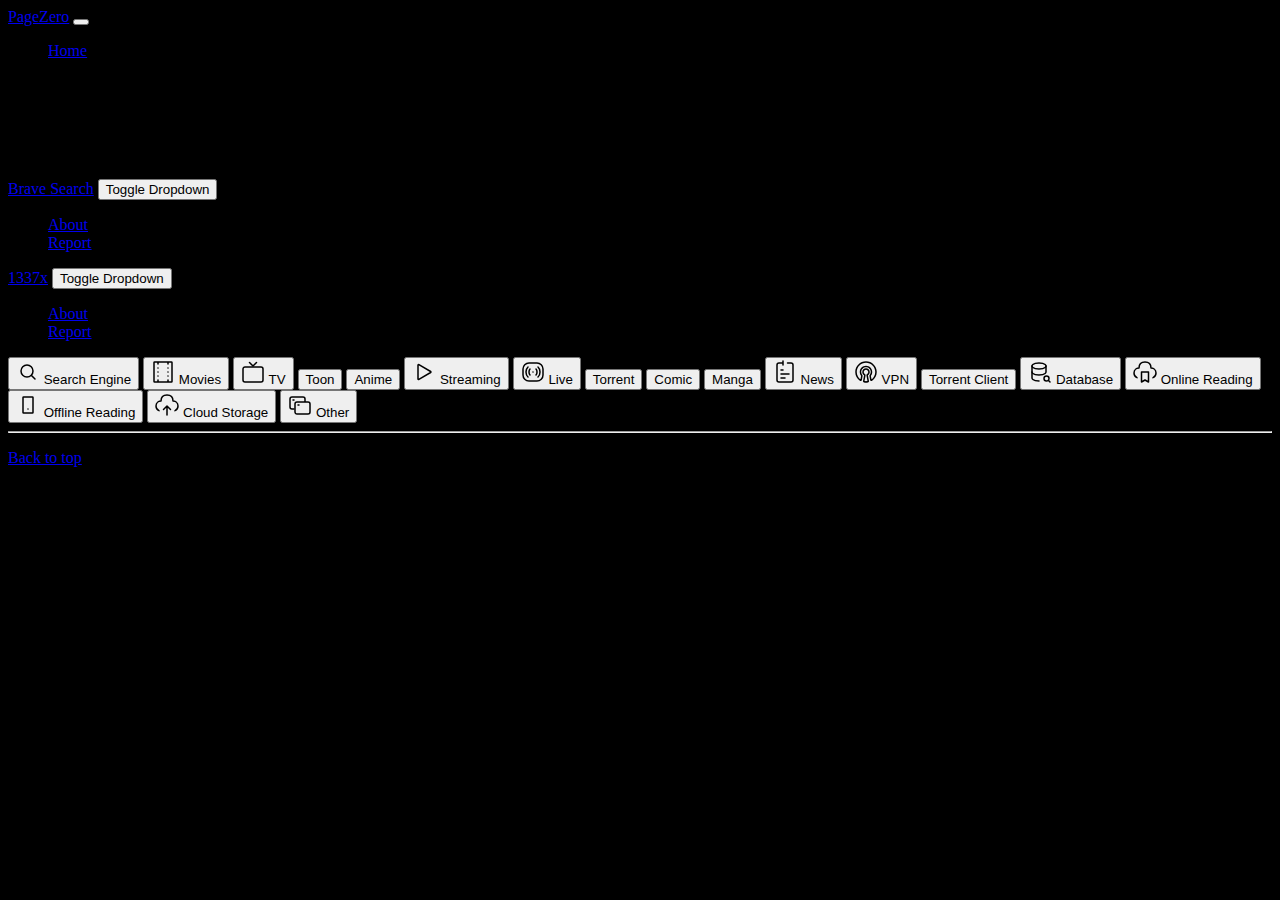
<file: V1.0.1/index.html>
<!DOCTYPE html>
<html lang="en" style="background-color: black">
  <head>
    <meta charset="utf-8" />
    <meta name="viewport" content="width=device-width, initial-scale=1" />
    <meta name="description" content="" />
    <meta
      name="author"
      content="Mark Otto, Jacob Thornton, and Bootstrap contributors"
    />
    <meta name="generator" content="Hugo 0.88.1" />
    <title>PageZero</title>

    <!-- Bootstrap core CSS -->
    <link
      rel="stylesheet"
      href="https://cdnjs.cloudflare.com/ajax/libs/bootstrap/5.1.3/css/bootstrap.min.css"
      integrity="sha512-GQGU0fMMi238uA+a/bdWJfpUGKUkBdgfFdgBm72SUQ6BeyWjoY/ton0tEjH+OSH9iP4Dfh+7HM0I9f5eR0L/4w=="
      crossorigin="anonymous"
      referrerpolicy="no-referrer"
    />

    <!-- style -->
    <link rel="stylesheet" href="main.css" />
  </head>
  <body>
    <main>
      <nav class="navbar sticky-top navbar-expand-lg navbar-dark bg-dark">
        <div class="container-fluid">
          <a class="navbar-brand" href="/">PageZero</a>
          <button
            class="navbar-toggler"
            type="button"
            data-bs-toggle="collapse"
            data-bs-target="#navbarSupportedContent"
            aria-controls="navbarSupportedContent"
            aria-expanded="false"
            aria-label="Toggle navigation"
          >
            <span class="navbar-toggler-icon"></span>
          </button>
          <div class="collapse navbar-collapse" id="navbarSupportedContent">
            <ul class="navbar-nav me-auto mb-2 mb-lg-0">
              <li class="nav-item">
                <a class="nav-link active" aria-current="page" href="/">Home</a>
              </li>
            </ul>
          </div>
        </div>
      </nav>

      <div
        class="py-1 text-center bg-dark"
        style="
          background-image: url(https://i.imgur.com/J6duFhS.jpeg);
          background-position: center;
        "
      >
        <div class="container">
          <div class="row py-lg-5">
            <div class="col-lg-6 col-md-8 mx-auto">
              <h1 class="text-white">PageZero.xyz</h1>
            </div>
          </div>
        </div>
      </div>

      <div class="album py-5 bg-dark">
        <div class="container">
          <div class="row">
            <div class="col">
              <div class="card mb-2">
                <div class="card-body bg-dark text-white">
                  <h5 class="card-title">Quick Links:</h5>

                  <div class="btn-group mt-1">
                    <a
                      href="https://search.brave.com"
                      target="_blank"
                      type="button"
                      class="btn btn-primary"
                      >Brave Search</a
                    >
                    <button
                      type="button"
                      class="btn btn-primary dropdown-toggle dropdown-toggle-split border-start"
                      data-bs-toggle="dropdown"
                      aria-expanded="false"
                    >
                      <span class="visually-hidden">Toggle Dropdown</span>
                    </button>
                    <ul class="dropdown-menu">
                      <li><a class="dropdown-item" href="#">About</a></li>
                      <li><a class="dropdown-item" href="#">Report</a></li>
                    </ul>
                  </div>

                  <div class="btn-group mt-1">
                    <a
                      href="https://1337x.to/"
                      target="_blank"
                      type="button"
                      class="btn btn-primary"
                      >1337x</a
                    >
                    <button
                      type="button"
                      class="btn btn-primary dropdown-toggle dropdown-toggle-split border-start"
                      data-bs-toggle="dropdown"
                      aria-expanded="false"
                    >
                      <span class="visually-hidden">Toggle Dropdown</span>
                    </button>
                    <ul class="dropdown-menu">
                      <li><a class="dropdown-item" href="#">About</a></li>
                      <li><a class="dropdown-item" href="#">Report</a></li>
                    </ul>
                  </div>
                </div>
              </div>
            </div>
          </div>
          <div class="row">
            <div class="col">
              <div class="card mb-2">
                <div class="card-body bg-dark text-white">
                  <button
                    type="button"
                    class="btn mt-1 rounded-pill btn-outline-primary"
                    data-tag-show="search-engine"
                    onclick="toggle_me(this);"
                  >
                    <svg
                      width="24"
                      height="24"
                      stroke-width="1.5"
                      viewBox="0 0 24 24"
                      fill="none"
                      xmlns="http://www.w3.org/2000/svg"
                    >
                      <path
                        d="M15.5 15.5L19 19"
                        stroke="currentColor"
                        stroke-linecap="round"
                        stroke-linejoin="round"
                      />
                      <path
                        d="M5 11C5 14.3137 7.68629 17 11 17C12.6597 17 14.1621 16.3261 15.2483 15.237C16.3308 14.1517 17 12.654 17 11C17 7.68629 14.3137 5 11 5C7.68629 5 5 7.68629 5 11Z"
                        stroke="currentColor"
                        stroke-linecap="round"
                        stroke-linejoin="round"
                      />
                    </svg>

                    Search Engine
                  </button>
                  <button
                    type="button"
                    class="btn mt-1 rounded-pill btn-outline-primary"
                    data-tag-show="movie"
                    onclick="toggle_me(this);"
                  >
                    <svg
                      width="24"
                      height="24"
                      stroke-width="1.5"
                      viewBox="0 0 24 24"
                      fill="none"
                      xmlns="http://www.w3.org/2000/svg"
                    >
                      <path
                        d="M7 8.01L7.01 7.99889"
                        stroke="currentColor"
                        stroke-linecap="round"
                        stroke-linejoin="round"
                      />
                      <path
                        d="M17 8.01L17.01 7.99889"
                        stroke="currentColor"
                        stroke-linecap="round"
                        stroke-linejoin="round"
                      />
                      <path
                        d="M7 12.01L7.01 11.9989"
                        stroke="currentColor"
                        stroke-linecap="round"
                        stroke-linejoin="round"
                      />
                      <path
                        d="M17 12.01L17.01 11.9989"
                        stroke="currentColor"
                        stroke-linecap="round"
                        stroke-linejoin="round"
                      />
                      <path
                        d="M7 16.01L7.01 15.9989"
                        stroke="currentColor"
                        stroke-linecap="round"
                        stroke-linejoin="round"
                      />
                      <path
                        d="M17 16.01L17.01 15.9989"
                        stroke="currentColor"
                        stroke-linecap="round"
                        stroke-linejoin="round"
                      />
                      <path
                        d="M7 2H3.6C3.26863 2 3 2.26863 3 2.6V21.4C3 21.7314 3.26863 22 3.6 22H7M7 2V4M7 2H17M17 2H20.4C20.7314 2 21 2.26863 21 2.6V21.4C21 21.7314 20.7314 22 20.4 22H17M17 2V4M17 22V20M17 22H7M7 22V20"
                        stroke="currentColor"
                        stroke-linecap="round"
                        stroke-linejoin="round"
                      />
                    </svg>

                    Movies
                  </button>

                  <button
                    type="button"
                    class="btn mt-1 rounded-pill btn-outline-primary"
                    data-tag-show="tv"
                    onclick="toggle_me(this);"
                  >
                    <svg
                      width="24"
                      height="24"
                      stroke-width="1.5"
                      viewBox="0 0 24 24"
                      fill="none"
                      xmlns="http://www.w3.org/2000/svg"
                    >
                      <path
                        d="M2 20V9C2 7.89543 2.89543 7 4 7H20C21.1046 7 22 7.89543 22 9V20C22 21.1046 21.1046 22 20 22H4C2.89543 22 2 21.1046 2 20Z"
                        stroke="currentColor"
                        stroke-width="1.5"
                      />
                      <path
                        d="M8.5 2.5L12 6L15.5 2.5"
                        stroke="currentColor"
                        stroke-linecap="round"
                        stroke-linejoin="round"
                      />
                    </svg>

                    TV
                  </button>
                  <button
                    type="button"
                    class="btn mt-1 rounded-pill btn-outline-primary"
                    data-tag-show="cartoon"
                    onclick="toggle_me(this);"
                  >
                    Toon
                  </button>

                  <button
                    type="button"
                    class="btn rounded-pill btn-outline-primary"
                    data-tag-show="anime"
                    onclick="toggle_me(this);"
                  >
                    Anime
                  </button>
                  <button
                    type="button"
                    class="btn rounded-pill btn-outline-primary"
                    data-tag-show="streaming"
                    onclick="toggle_me(this);"
                  >
                    <svg
                      width="24"
                      height="24"
                      stroke-width="1.5"
                      viewBox="0 0 24 24"
                      fill="none"
                      xmlns="http://www.w3.org/2000/svg"
                    >
                      <path
                        d="M6.90588 4.53682C6.50592 4.2998 6 4.58808 6 5.05299V18.947C6 19.4119 6.50592 19.7002 6.90588 19.4632L18.629 12.5162C19.0211 12.2838 19.0211 11.7162 18.629 11.4838L6.90588 4.53682Z"
                        stroke="currentColor"
                        stroke-linecap="round"
                        stroke-linejoin="round"
                      />
                    </svg>
                    Streaming
                  </button>

                  <button
                    type="button"
                    class="btn mt-1 rounded-pill btn-outline-primary"
                    data-tag-show="live"
                    onclick="toggle_me(this);"
                  >
                    <svg
                      width="24"
                      height="24"
                      stroke-width="1.5"
                      viewBox="0 0 24 24"
                      fill="none"
                      xmlns="http://www.w3.org/2000/svg"
                    >
                      <path
                        d="M2 15V9C2 5.68629 4.68629 3 8 3H16C19.3137 3 22 5.68629 22 9V15C22 18.3137 19.3137 21 16 21H8C4.68629 21 2 18.3137 2 15Z"
                        stroke="currentColor"
                        stroke-width="1.5"
                      />
                      <path
                        d="M15 9C15 9 16 10.125 16 12C16 13.875 15 15 15 15"
                        stroke="currentColor"
                        stroke-linecap="round"
                        stroke-linejoin="round"
                      />
                      <path
                        d="M12 12.01L12.01 11.9989"
                        stroke="currentColor"
                        stroke-linecap="round"
                        stroke-linejoin="round"
                      />
                      <path
                        d="M17 7C17 7 19 8.78571 19 12C19 15.2143 17 17 17 17"
                        stroke="currentColor"
                        stroke-linecap="round"
                        stroke-linejoin="round"
                      />
                      <path
                        d="M9 9C9 9 8 10.125 8 12C8 13.875 9 15 9 15"
                        stroke="currentColor"
                        stroke-linecap="round"
                        stroke-linejoin="round"
                      />
                      <path
                        d="M7 7C7 7 5 8.78571 5 12C5 15.2143 7 17 7 17"
                        stroke="currentColor"
                        stroke-linecap="round"
                        stroke-linejoin="round"
                      />
                    </svg>
                    Live
                  </button>

                  <button
                    type="button"
                    class="btn rounded-pill btn-outline-primary"
                    data-tag-show="torrent"
                    onclick="toggle_me(this);"
                  >
                    Torrent
                  </button>

                  <button
                    type="button"
                    class="btn rounded-pill btn-outline-primary"
                    data-tag-show="comic"
                    onclick="toggle_me(this);"
                  >
                    Comic
                  </button>

                  <button
                    type="button"
                    class="btn mt-1 rounded-pill btn-outline-primary"
                    data-tag-show="manga"
                    onclick="toggle_me(this);"
                  >
                    Manga
                  </button>

                  <button
                    type="button"
                    class="btn rounded-pill btn-outline-primary"
                    data-tag-show="news"
                    onclick="toggle_me(this);"
                  >
                    <svg
                      width="24"
                      height="24"
                      stroke-width="1.5"
                      viewBox="0 0 24 24"
                      fill="none"
                      xmlns="http://www.w3.org/2000/svg"
                    >
                      <path
                        d="M8 14L16 14"
                        stroke="currentColor"
                        stroke-linecap="round"
                        stroke-linejoin="round"
                      />
                      <path
                        d="M8 10L10 10"
                        stroke="currentColor"
                        stroke-linecap="round"
                        stroke-linejoin="round"
                      />
                      <path
                        d="M8 18L12 18"
                        stroke="currentColor"
                        stroke-linecap="round"
                        stroke-linejoin="round"
                      />
                      <path
                        d="M10 3H6C4.89543 3 4 3.89543 4 5V20C4 21.1046 4.89543 22 6 22H18C19.1046 22 20 21.1046 20 20V5C20 3.89543 19.1046 3 18 3H14.5M10 3V1M10 3V5"
                        stroke="currentColor"
                        stroke-linecap="round"
                        stroke-linejoin="round"
                      />
                    </svg>

                    News
                  </button>

                  <button
                    type="button"
                    class="btn rounded-pill btn-outline-primary"
                    data-tag-show="vpn"
                    onclick="toggle_me(this);"
                  >
                    <svg
                      width="24"
                      height="24"
                      stroke-width="1.5"
                      viewBox="0 0 24 24"
                      fill="none"
                      xmlns="http://www.w3.org/2000/svg"
                    >
                      <path
                        d="M10.8351 15.2894L11.5726 15.426L10.8351 15.2894ZM10.4771 14.582L10.8583 13.9361L10.4771 14.582ZM10.2016 21.8286L10.3402 21.0915L10.2016 21.8286ZM9.75001 21.1507L10.4875 21.2872L9.75001 21.1507ZM16.8489 19.8141L17.586 19.6755L16.8489 19.8141ZM17.7212 20.1916L17.2912 19.5771L17.7212 20.1916ZM7.87166 15.9841L7.13459 15.8455L7.87166 15.9841ZM7.73203 15.4643L7.15066 15.9381L7.73203 15.4643ZM13.5232 14.582L13.9045 15.2279L13.5232 14.582ZM13.1652 15.2894L13.9027 15.1529L13.1652 15.2894ZM16.268 15.4643L15.6866 14.9905L16.268 15.4643ZM16.1283 15.9841L16.8654 15.8455L16.1283 15.9841ZM14.2501 21.1513L13.5126 21.2878L14.2501 21.1513ZM13.7972 21.8297L13.9347 22.567L13.7972 21.8297ZM6.27883 20.1916L5.84889 20.8061L6.27883 20.1916ZM2.75 12C2.75 6.89078 6.89078 2.75 12 2.75V1.25C6.06235 1.25 1.25 6.06235 1.25 12H2.75ZM6.70878 19.5771C4.3153 17.9025 2.75 15.1368 2.75 12H1.25C1.25 15.6498 3.07379 18.8646 5.84889 20.8061L6.70878 19.5771ZM7.13459 15.8455L6.41403 19.6755L7.88817 19.9528L8.60873 16.1228L7.13459 15.8455ZM5.75 12C5.75 13.4936 6.27575 14.8646 7.15066 15.9381L8.3134 14.9905C7.64834 14.1745 7.25 13.1354 7.25 12H5.75ZM12 5.75C8.54868 5.75 5.75 8.54868 5.75 12H7.25C7.25 9.3771 9.3771 7.25 12 7.25V5.75ZM18.25 12C18.25 8.54868 15.4513 5.75 12 5.75V7.25C14.6229 7.25 16.75 9.3771 16.75 12H18.25ZM16.8493 15.9381C17.7243 14.8646 18.25 13.4936 18.25 12H16.75C16.75 13.1354 16.3517 14.1745 15.6866 14.9905L16.8493 15.9381ZM17.586 19.6755L16.8654 15.8455L15.3913 16.1228L16.1118 19.9528L17.586 19.6755ZM21.25 12C21.25 15.1368 19.6847 17.9025 17.2912 19.5771L18.1511 20.8061C20.9262 18.8646 22.75 15.6498 22.75 12H21.25ZM12 2.75C17.1092 2.75 21.25 6.89078 21.25 12H22.75C22.75 6.06235 17.9377 1.25 12 1.25V2.75ZM15.7502 12C15.7502 9.92949 14.0706 8.24996 12.0002 8.24996V9.74996C13.2422 9.74996 14.2502 10.7579 14.2502 12H15.7502ZM13.9045 15.2279C15.0061 14.5777 15.7502 13.3768 15.7502 12H14.2502C14.2502 12.8229 13.8068 13.5437 13.142 13.9361L13.9045 15.2279ZM14.9876 21.0148L13.9027 15.1529L12.4277 15.4259L13.5126 21.2878L14.9876 21.0148ZM12.0002 22.75C12.6654 22.75 13.3108 22.6834 13.9347 22.567L13.6597 21.0925C13.118 21.1935 12.5649 21.25 12.0002 21.25V22.75ZM10.063 22.5657C10.688 22.6832 11.3343 22.75 12.0002 22.75V21.25C11.435 21.25 10.8817 21.1934 10.3402 21.0915L10.063 22.5657ZM10.0977 15.1529L9.01255 21.0141L10.4875 21.2872L11.5726 15.426L10.0977 15.1529ZM8.25018 12C8.25018 13.3767 8.99426 14.5776 10.0958 15.2279L10.8583 13.9361C10.1935 13.5437 9.75018 12.8229 9.75018 12H8.25018ZM12.0002 8.24996C9.92971 8.24996 8.25018 9.92949 8.25018 12H9.75018C9.75018 10.7579 10.7581 9.74996 12.0002 9.74996V8.24996ZM11.5726 15.426C11.6951 14.7643 11.3142 14.2052 10.8583 13.9361L10.0958 15.2279C10.1005 15.2306 10.1042 15.2337 10.1066 15.2361C10.1089 15.2386 10.1082 15.2386 10.1061 15.2346C10.1039 15.2304 10.0997 15.2209 10.0971 15.2059C10.0944 15.1902 10.0942 15.1718 10.0977 15.1529L11.5726 15.426ZM10.3402 21.0915C10.4587 21.1138 10.5 21.2197 10.4875 21.2872L9.01255 21.0141C8.88408 21.708 9.3184 22.4256 10.063 22.5657L10.3402 21.0915ZM16.1118 19.9528C16.2796 20.8445 17.3238 21.385 18.1511 20.8061L17.2912 19.5771C17.3508 19.5354 17.4317 19.533 17.4888 19.5582C17.5413 19.5813 17.577 19.6277 17.586 19.6755L16.1118 19.9528ZM8.60873 16.1228C8.6883 15.6999 8.55779 15.2903 8.3134 14.9905L7.15066 15.9381C7.14395 15.9299 7.12459 15.8987 7.13459 15.8455L8.60873 16.1228ZM13.142 13.9361C12.6861 14.2052 12.3053 14.7642 12.4277 15.4259L13.9027 15.1529C13.9062 15.1718 13.9059 15.1903 13.9032 15.2059C13.9006 15.2209 13.8964 15.2304 13.8942 15.2346C13.8921 15.2386 13.8914 15.2386 13.8938 15.2362C13.8961 15.2337 13.8998 15.2307 13.9045 15.2279L13.142 13.9361ZM15.6866 14.9905C15.4422 15.2903 15.3117 15.6999 15.3913 16.1228L16.8654 15.8455C16.8754 15.8987 16.8561 15.9299 16.8493 15.9381L15.6866 14.9905ZM13.5126 21.2878C13.5001 21.22 13.5417 21.1145 13.6597 21.0925L13.9347 22.567C14.68 22.428 15.1163 21.7101 14.9876 21.0148L13.5126 21.2878ZM5.84889 20.8061C6.67624 21.385 7.72041 20.8445 7.88817 19.9528L6.41403 19.6755C6.42302 19.6277 6.45865 19.5813 6.51117 19.5582C6.56834 19.533 6.64921 19.5354 6.70878 19.5771L5.84889 20.8061Z"
                        fill="currentColor"
                      />
                    </svg>
                    VPN
                  </button>
                  <button
                    type="button"
                    class="btn mt-1 rounded-pill btn-outline-primary"
                    data-tag-show="torrent-client"
                    onclick="toggle_me(this);"
                  >
                    Torrent Client
                  </button>
                  <button
                    type="button"
                    class="btn mt-1 rounded-pill btn-outline-primary"
                    data-tag-show="database"
                    onclick="toggle_me(this);"
                  >
                    <svg
                      width="24"
                      height="24"
                      stroke-width="1.5"
                      viewBox="0 0 24 24"
                      fill="none"
                      xmlns="http://www.w3.org/2000/svg"
                    >
                      <path
                        d="M20.5 20.5L22 22"
                        stroke="currentColor"
                        stroke-linecap="round"
                        stroke-linejoin="round"
                      />
                      <path
                        d="M16 18.5C16 19.8807 17.1193 21 18.5 21C19.1916 21 19.8175 20.7192 20.2701 20.2654C20.7211 19.8132 21 19.1892 21 18.5C21 17.1193 19.8807 16 18.5 16C17.1193 16 16 17.1193 16 18.5Z"
                        stroke="currentColor"
                        stroke-linecap="round"
                        stroke-linejoin="round"
                      />
                      <path
                        d="M4 6V12C4 12 4 15 11 15C18 15 18 12 18 12V6"
                        stroke="currentColor"
                        stroke-linecap="round"
                        stroke-linejoin="round"
                      />
                      <path
                        d="M11 3C18 3 18 6 18 6C18 6 18 9 11 9C4 9 4 6 4 6C4 6 4 3 11 3Z"
                        stroke="currentColor"
                        stroke-linecap="round"
                        stroke-linejoin="round"
                      />
                      <path
                        d="M11 21C4 21 4 18 4 18V12"
                        stroke="currentColor"
                        stroke-linecap="round"
                        stroke-linejoin="round"
                      />
                    </svg>
                    Database
                  </button>
                  <button
                    type="button"
                    class="btn mt-1 rounded-pill btn-outline-primary"
                    data-tag-show="online-reading"
                    onclick="toggle_me(this);"
                  >
                    <svg
                      width="24"
                      height="24"
                      stroke-width="1.5"
                      viewBox="0 0 24 24"
                      fill="none"
                      xmlns="http://www.w3.org/2000/svg"
                    >
                      <path
                        d="M8.5 12H15.5V22L12 20L8.5 22V12Z"
                        stroke="currentColor"
                        stroke-linecap="round"
                        stroke-linejoin="round"
                      />
                      <path
                        d="M20 17.6073C21.4937 17.0221 23 15.6889 23 13C23 9 19.6667 8 18 8C18 6 18 2 12 2C6 2 6 6 6 8C4.33333 8 1 9 1 13C1 15.6889 2.50628 17.0221 4 17.6073"
                        stroke="currentColor"
                        stroke-linecap="round"
                        stroke-linejoin="round"
                      />
                    </svg>
                    Online Reading
                  </button>
                  <button
                    type="button"
                    class="btn mt-1 rounded-pill btn-outline-primary"
                    data-tag-show="local-reading"
                    onclick="toggle_me(this);"
                  >
                    <svg
                      width="24"
                      height="24"
                      stroke-width="1.5"
                      viewBox="0 0 24 24"
                      fill="none"
                      xmlns="http://www.w3.org/2000/svg"
                    >
                      <path
                        d="M12 16.01L12.01 15.9989"
                        stroke="currentColor"
                        stroke-linecap="round"
                        stroke-linejoin="round"
                      />
                      <path
                        d="M7 19.4V4.6C7 4.26863 7.26863 4 7.6 4H16.4C16.7314 4 17 4.26863 17 4.6V19.4C17 19.7314 16.7314 20 16.4 20H7.6C7.26863 20 7 19.7314 7 19.4Z"
                        stroke="currentColor"
                        stroke-width="1.5"
                      />
                    </svg>
                    Offline Reading
                  </button>
                  <button
                    type="button"
                    class="btn mt-1 rounded-pill btn-outline-primary"
                    data-tag-show="cloud-storage"
                    onclick="toggle_me(this);"
                  >
                    <svg
                      width="24"
                      height="24"
                      stroke-width="1.5"
                      viewBox="0 0 24 24"
                      fill="none"
                      xmlns="http://www.w3.org/2000/svg"
                    >
                      <path
                        d="M12 22V13M12 13L15.5 16.5M12 13L8.5 16.5"
                        stroke="currentColor"
                        stroke-linecap="round"
                        stroke-linejoin="round"
                      />
                      <path
                        d="M20 17.6073C21.4937 17.0221 23 15.6889 23 13C23 9 19.6667 8 18 8C18 6 18 2 12 2C6 2 6 6 6 8C4.33333 8 1 9 1 13C1 15.6889 2.50628 17.0221 4 17.6073"
                        stroke="currentColor"
                        stroke-linecap="round"
                        stroke-linejoin="round"
                      />
                    </svg>
                    Cloud Storage
                  </button>
                  <button
                    type="button"
                    class="btn mt-1 rounded-pill btn-outline-primary"
                    data-tag-show="other"
                    onclick="toggle_me(this);"
                  >
                    <svg
                      width="24"
                      height="24"
                      stroke-width="1.5"
                      viewBox="0 0 24 24"
                      fill="none"
                      xmlns="http://www.w3.org/2000/svg"
                    >
                      <path
                        d="M7 19V11C7 9.89543 7.89543 9 9 9H20C21.1046 9 22 9.89543 22 11V19C22 20.1046 21.1046 21 20 21H9C7.89543 21 7 20.1046 7 19Z"
                        stroke="currentColor"
                        stroke-width="1.5"
                      />
                      <path
                        d="M6.5 16H4C2.89543 16 2 15.1046 2 14V6C2 4.89543 2.89543 4 4 4H15C16.1046 4 17 4.89543 17 6V9"
                        stroke="currentColor"
                        stroke-width="1.5"
                      />
                      <path
                        d="M10 12H11"
                        stroke="currentColor"
                        stroke-linecap="round"
                        stroke-linejoin="round"
                      />
                      <path
                        d="M5 7H6"
                        stroke="currentColor"
                        stroke-linecap="round"
                        stroke-linejoin="round"
                      />
                    </svg>
                    Other
                  </button>
                  <!-- results -->
                  <div class="row">
                    <hr class="dropdown-divider" />
                    <div id="linkz"></div>
                  </div>
                </div>
              </div>
            </div>
          </div>
        </div>
      </div>
    </main>

    <footer class="text-muted py-5 bg-dark">
      <div class="container">
        <noscript>
          <div class="row">
            <div
              class="alert alert-warning alert-dismissible fade show"
              role="alert"
            >
              <strong>Alert!</strong> Some of the functions may not work as
              intended because of no Javascript.
              <button
                type="button"
                class="btn-close"
                data-bs-dismiss="alert"
                aria-label="Close"
              ></button>
            </div>
          </div>
        </noscript>
        <p class="float-end mb-1">
          <a href="#">Back to top</a>
        </p>
        <p class="mb-1">PageZero.xyz | Version 1.0.1</p>
        <p class="mb-0">
          This is a curated collection of links and is contantly updated.
        </p>
      </div>
    </footer>
    <script src="main.js"></script>
    <script
      src="https://cdnjs.cloudflare.com/ajax/libs/bootstrap/5.1.3/js/bootstrap.bundle.min.js"
      integrity="sha512-pax4MlgXjHEPfCwcJLQhigY7+N8rt6bVvWLFyUMuxShv170X53TRzGPmPkZmGBhk+jikR8WBM4yl7A9WMHHqvg=="
      crossorigin="anonymous"
      referrerpolicy="no-referrer"
    ></script>
  </body>
</html>
</file>
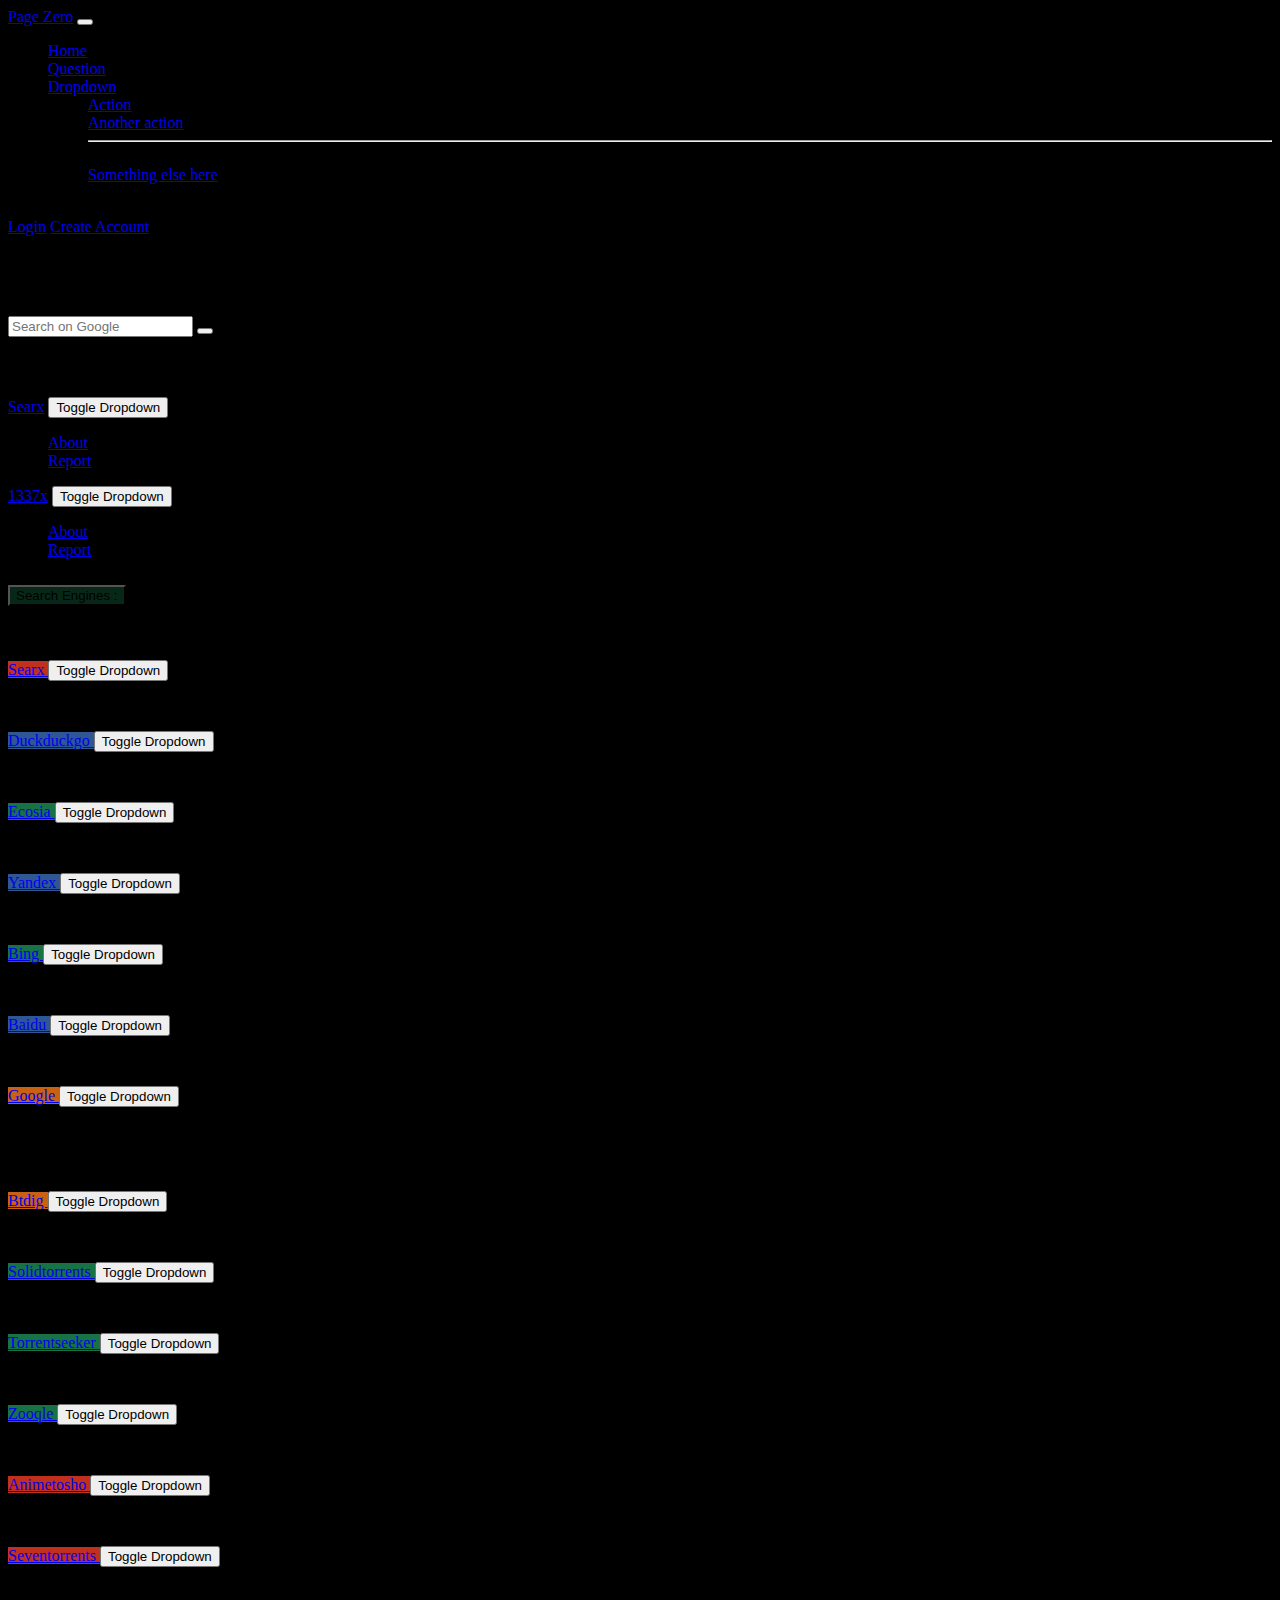
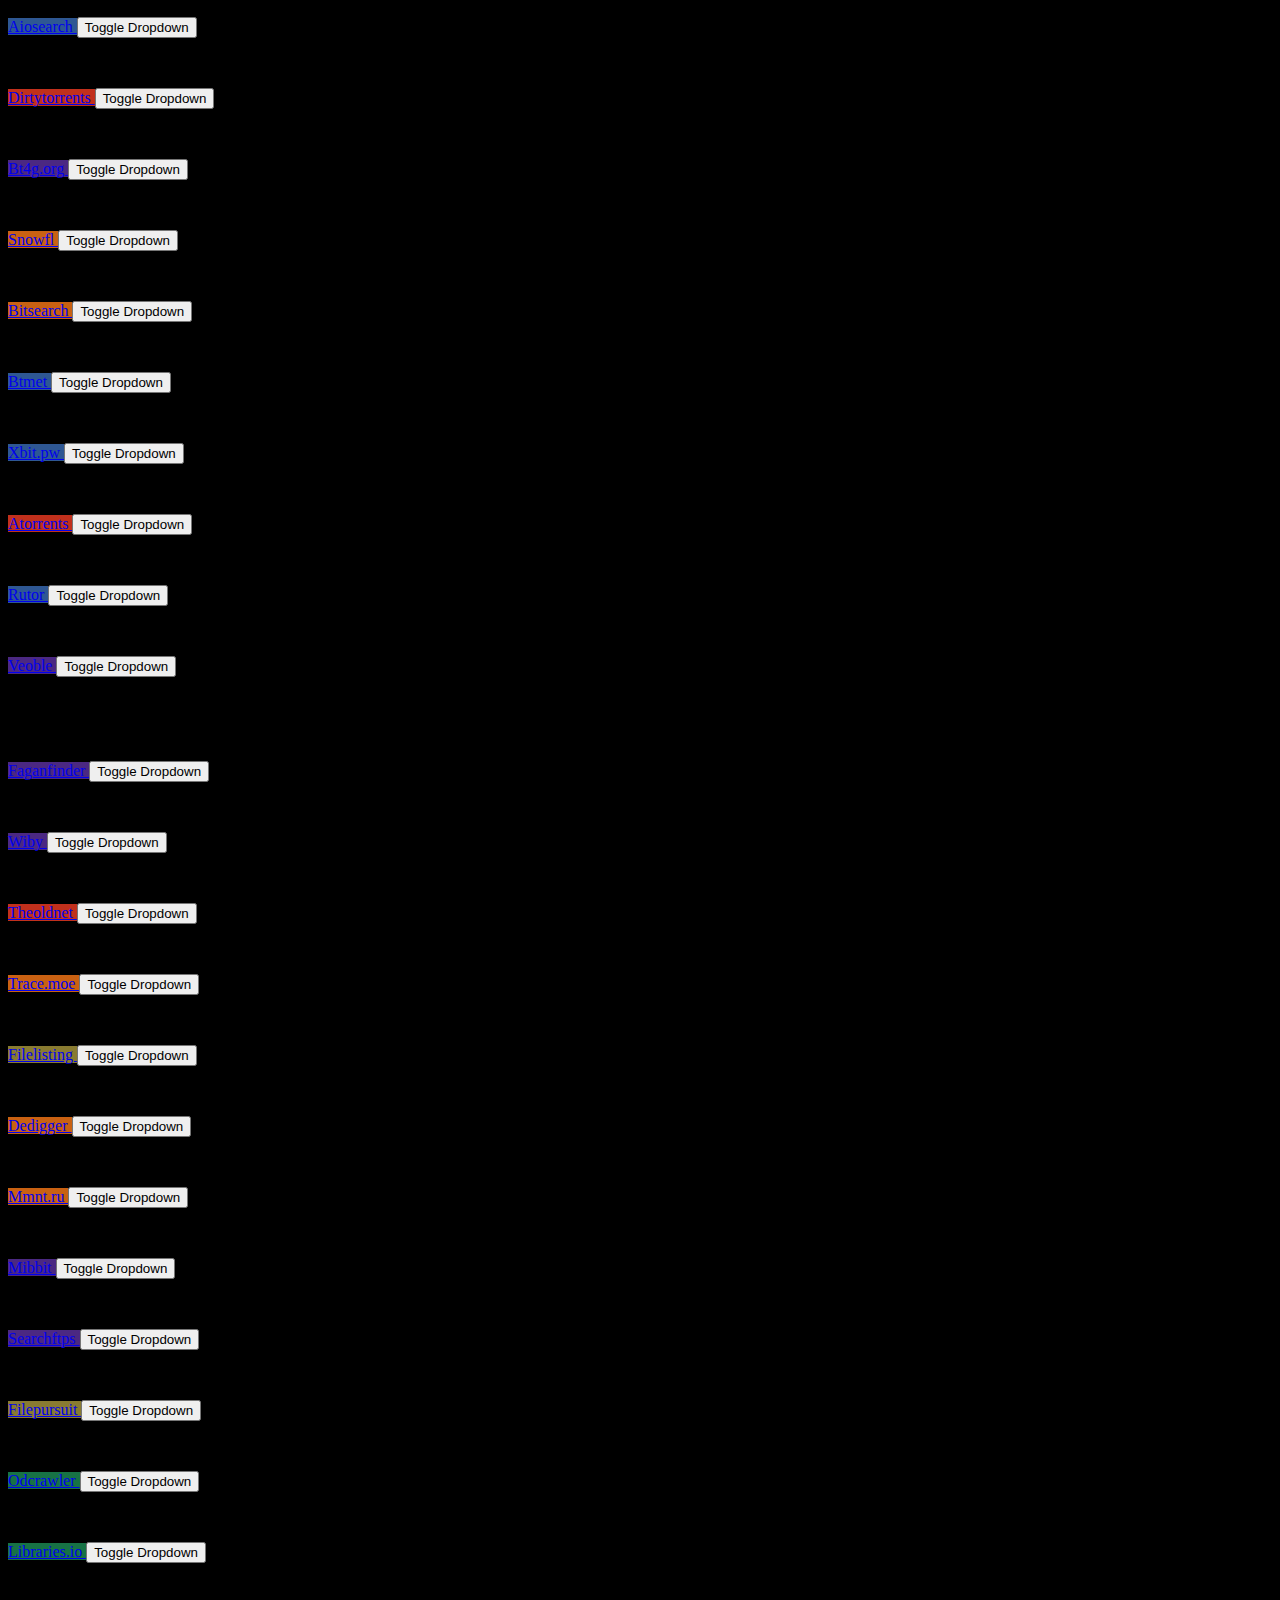
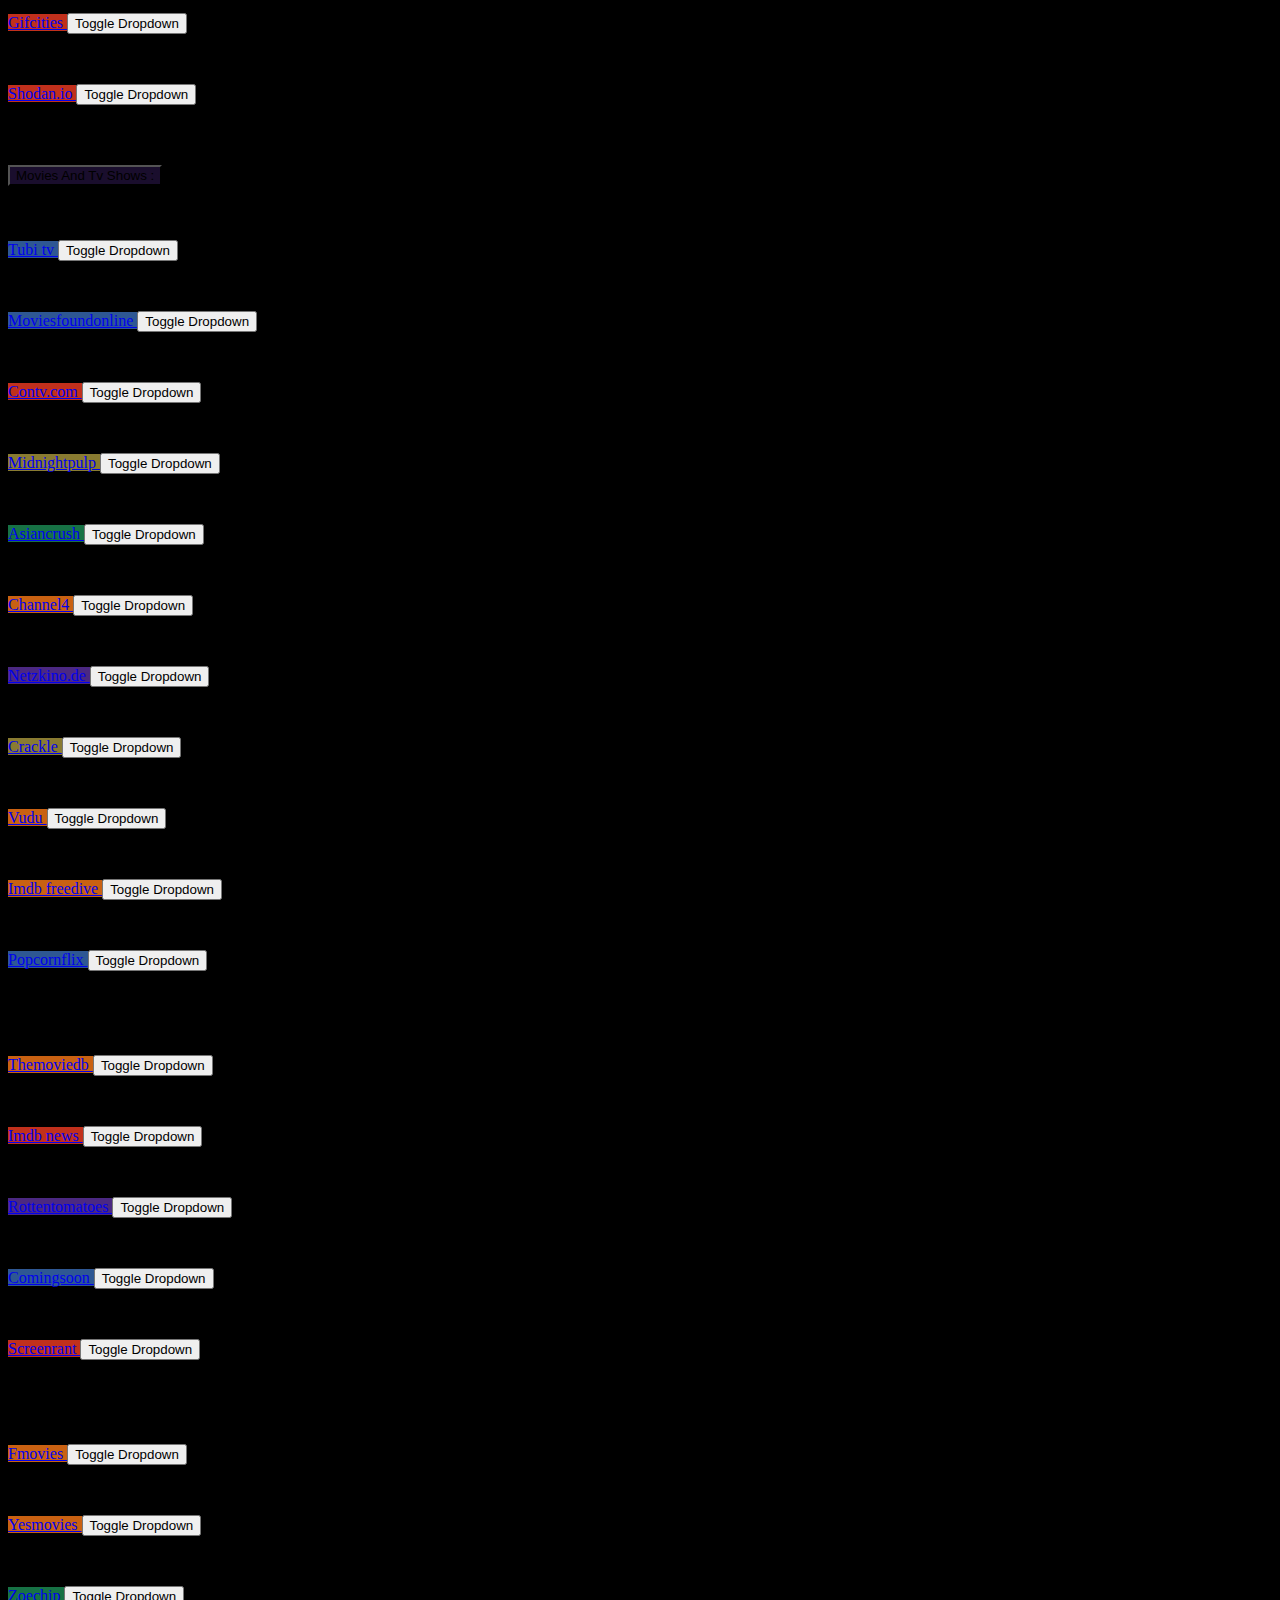
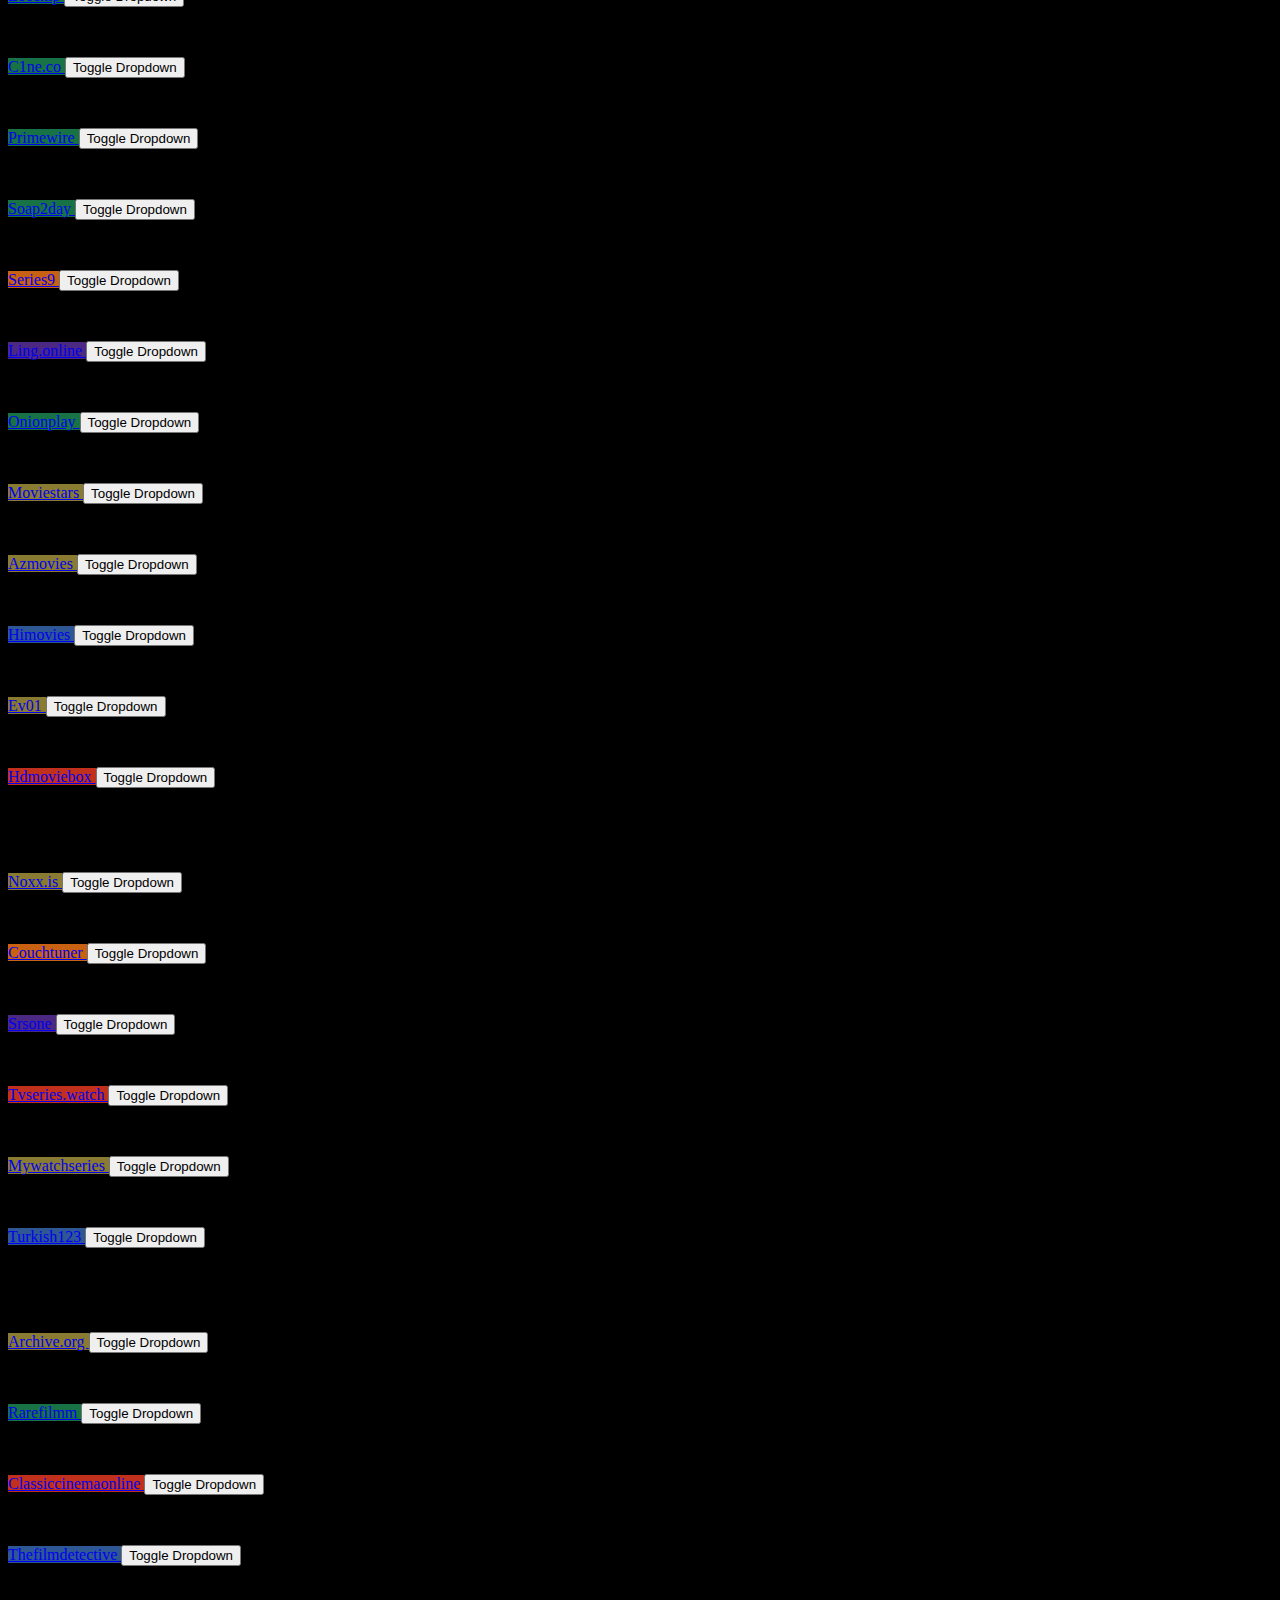
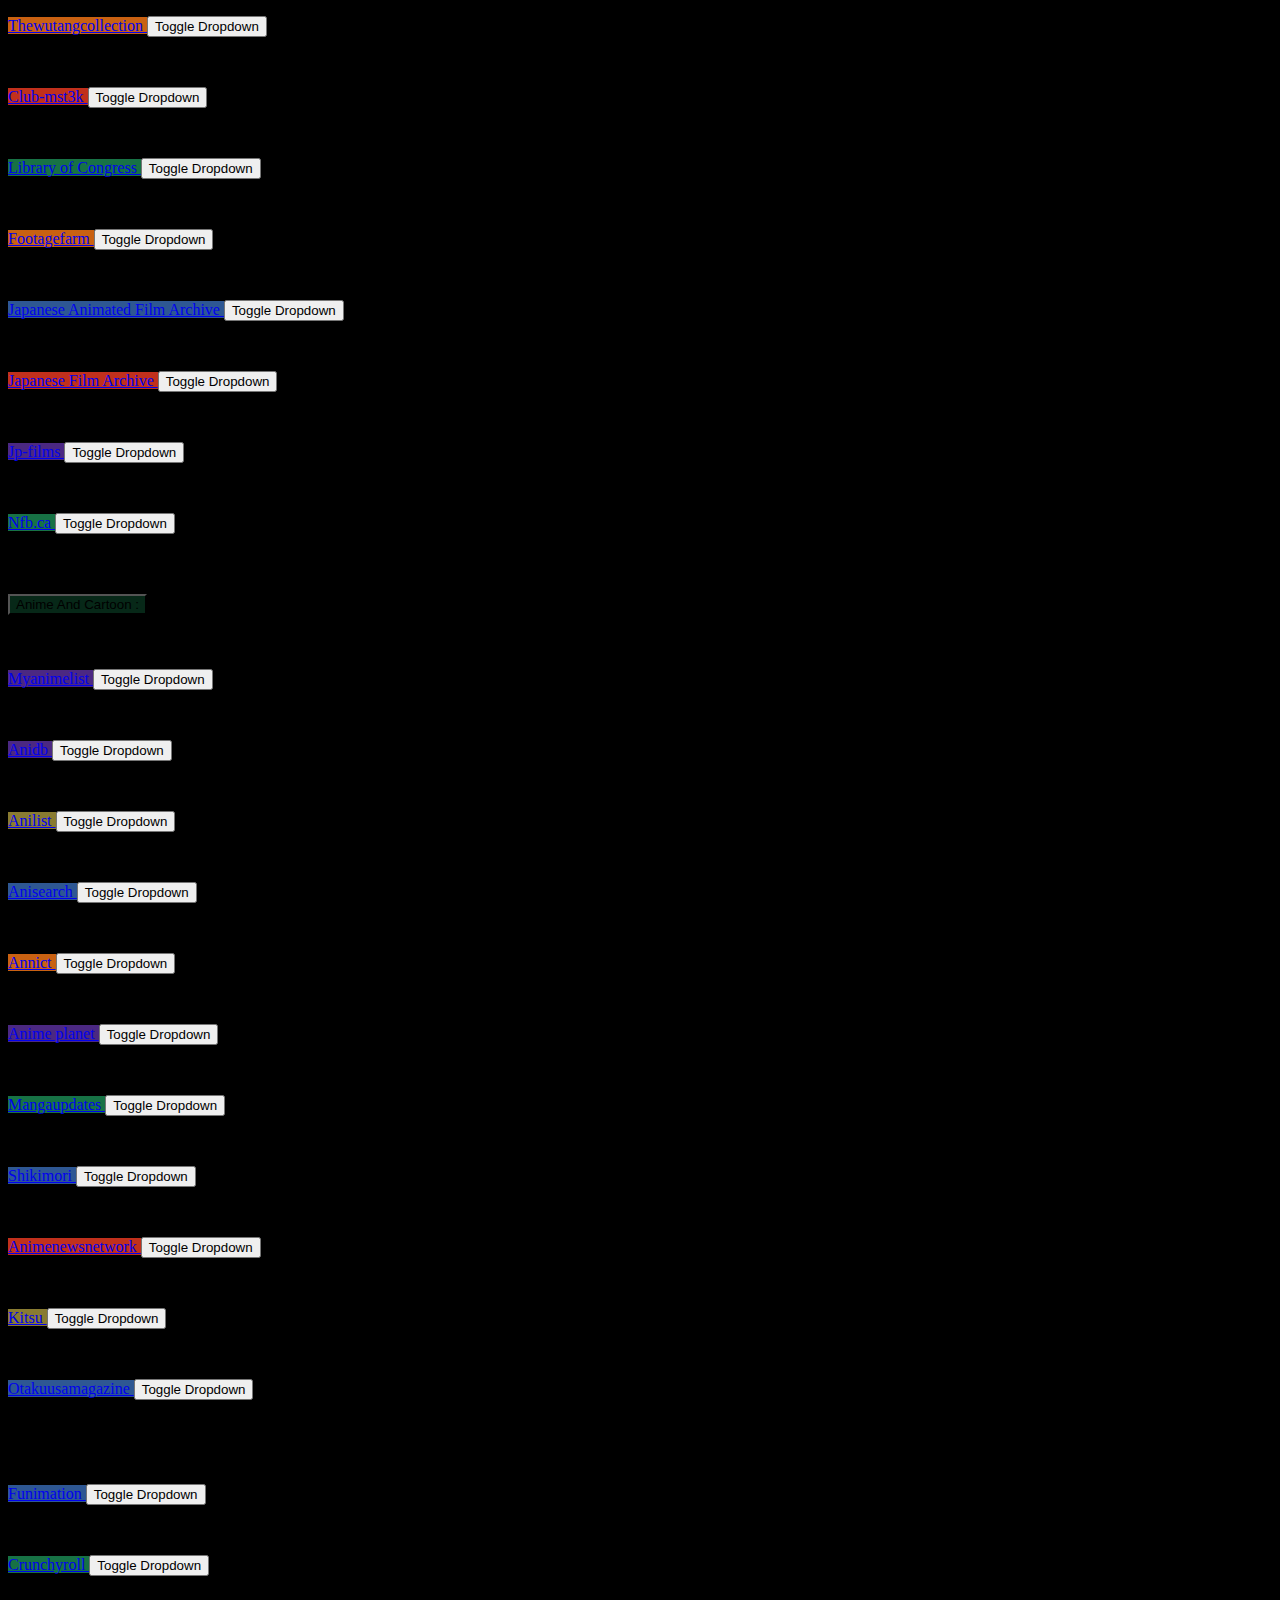
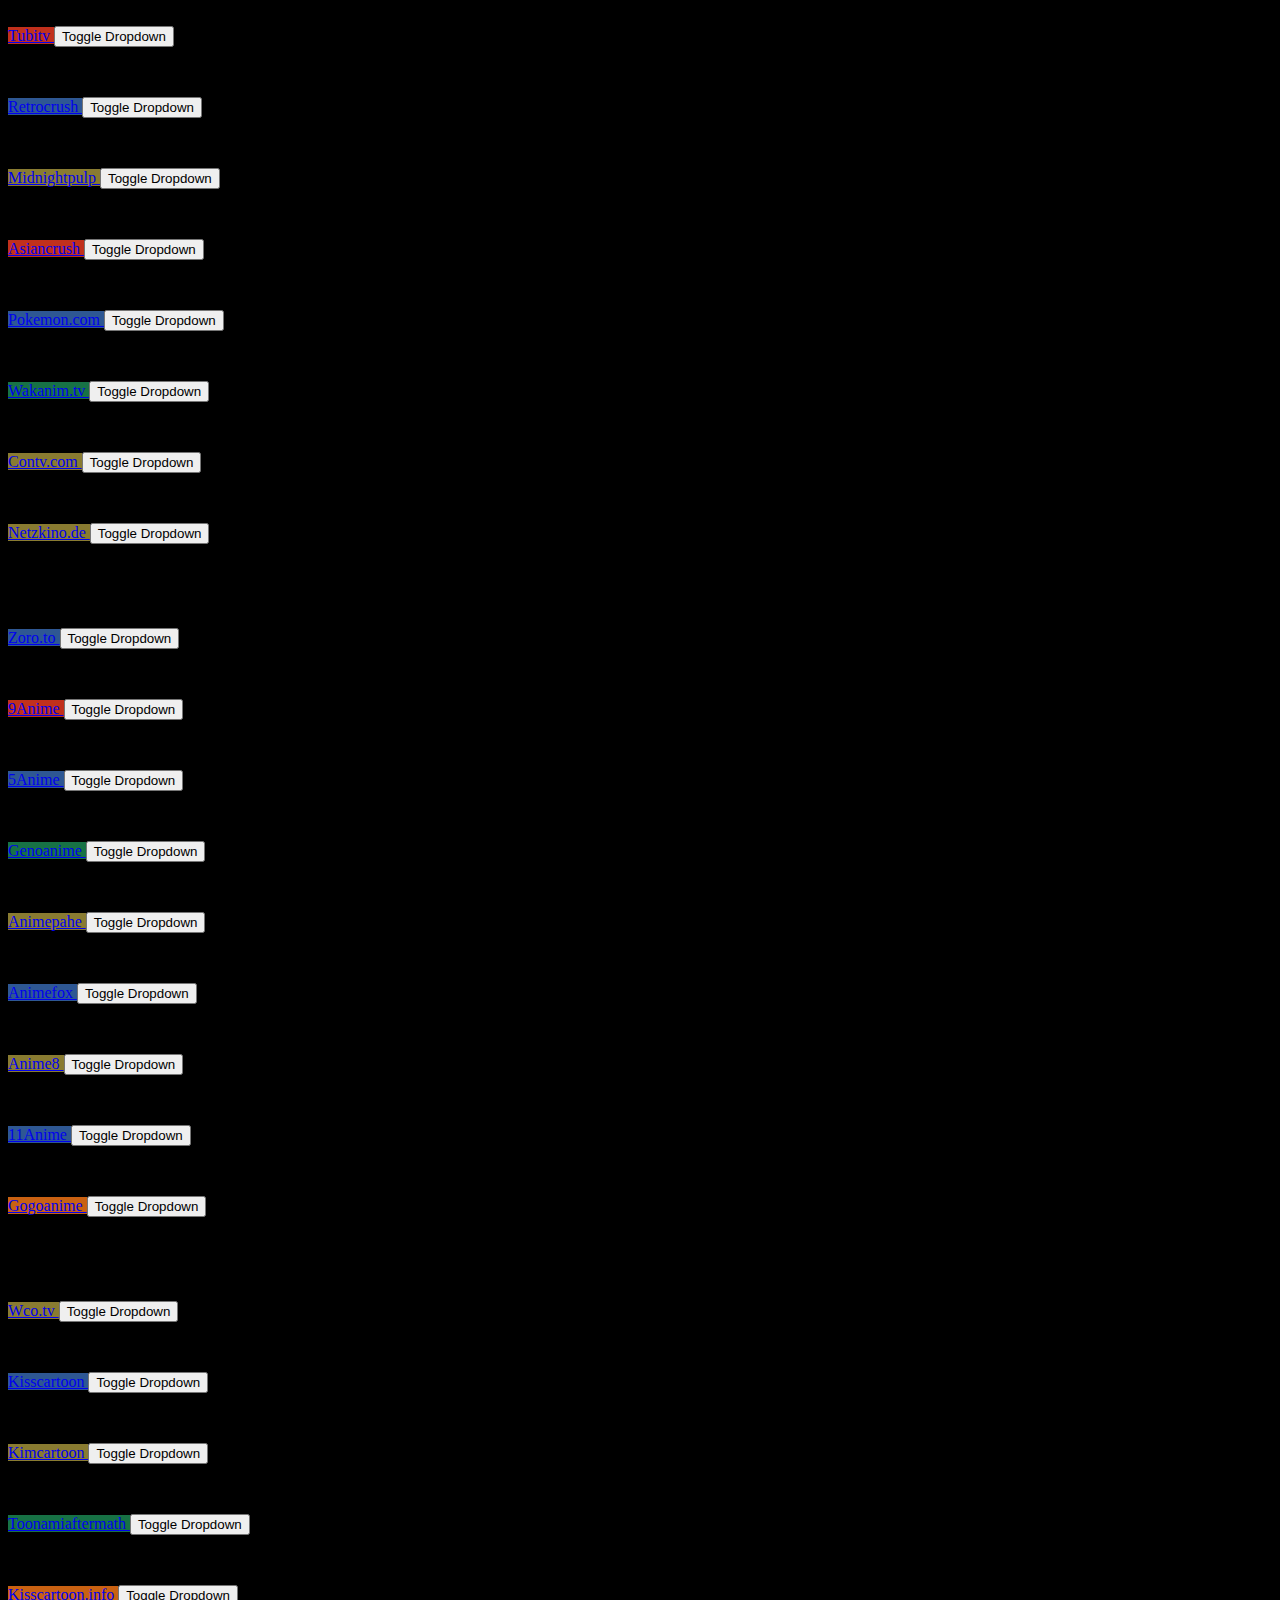
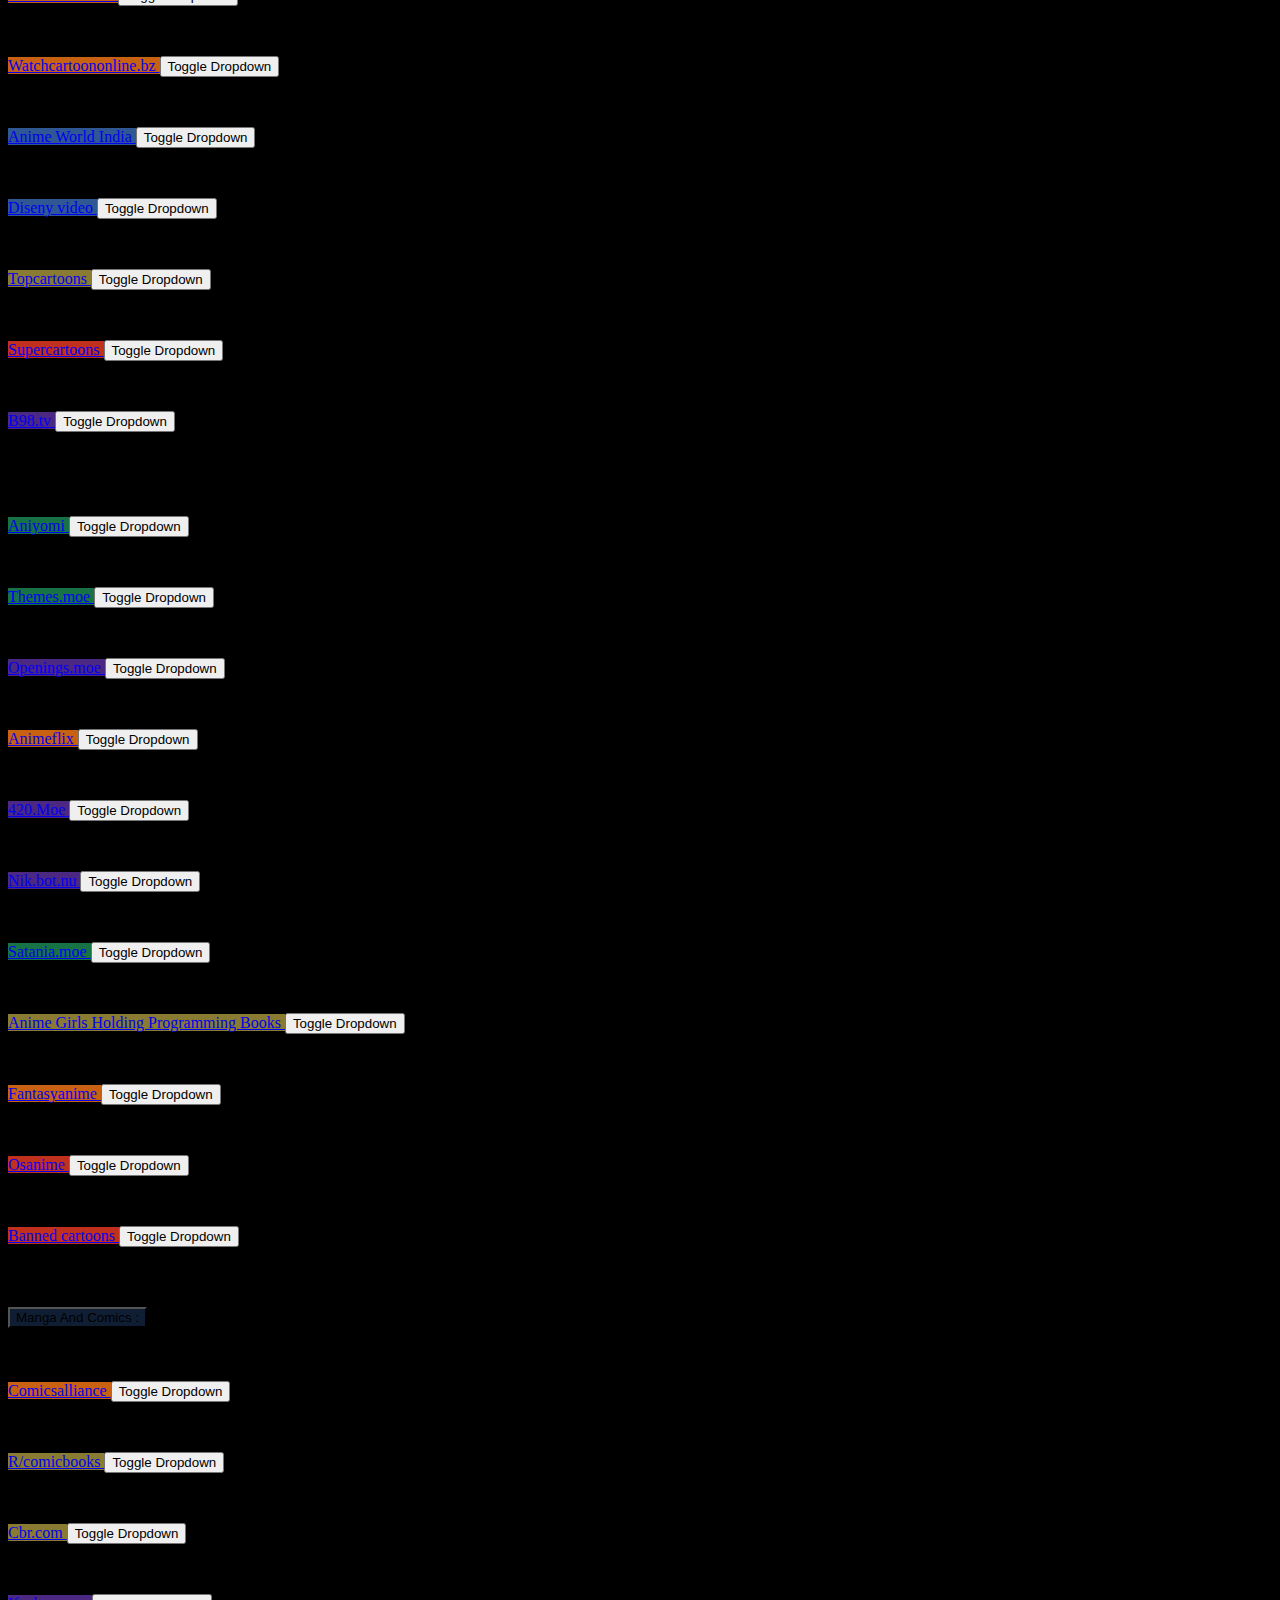
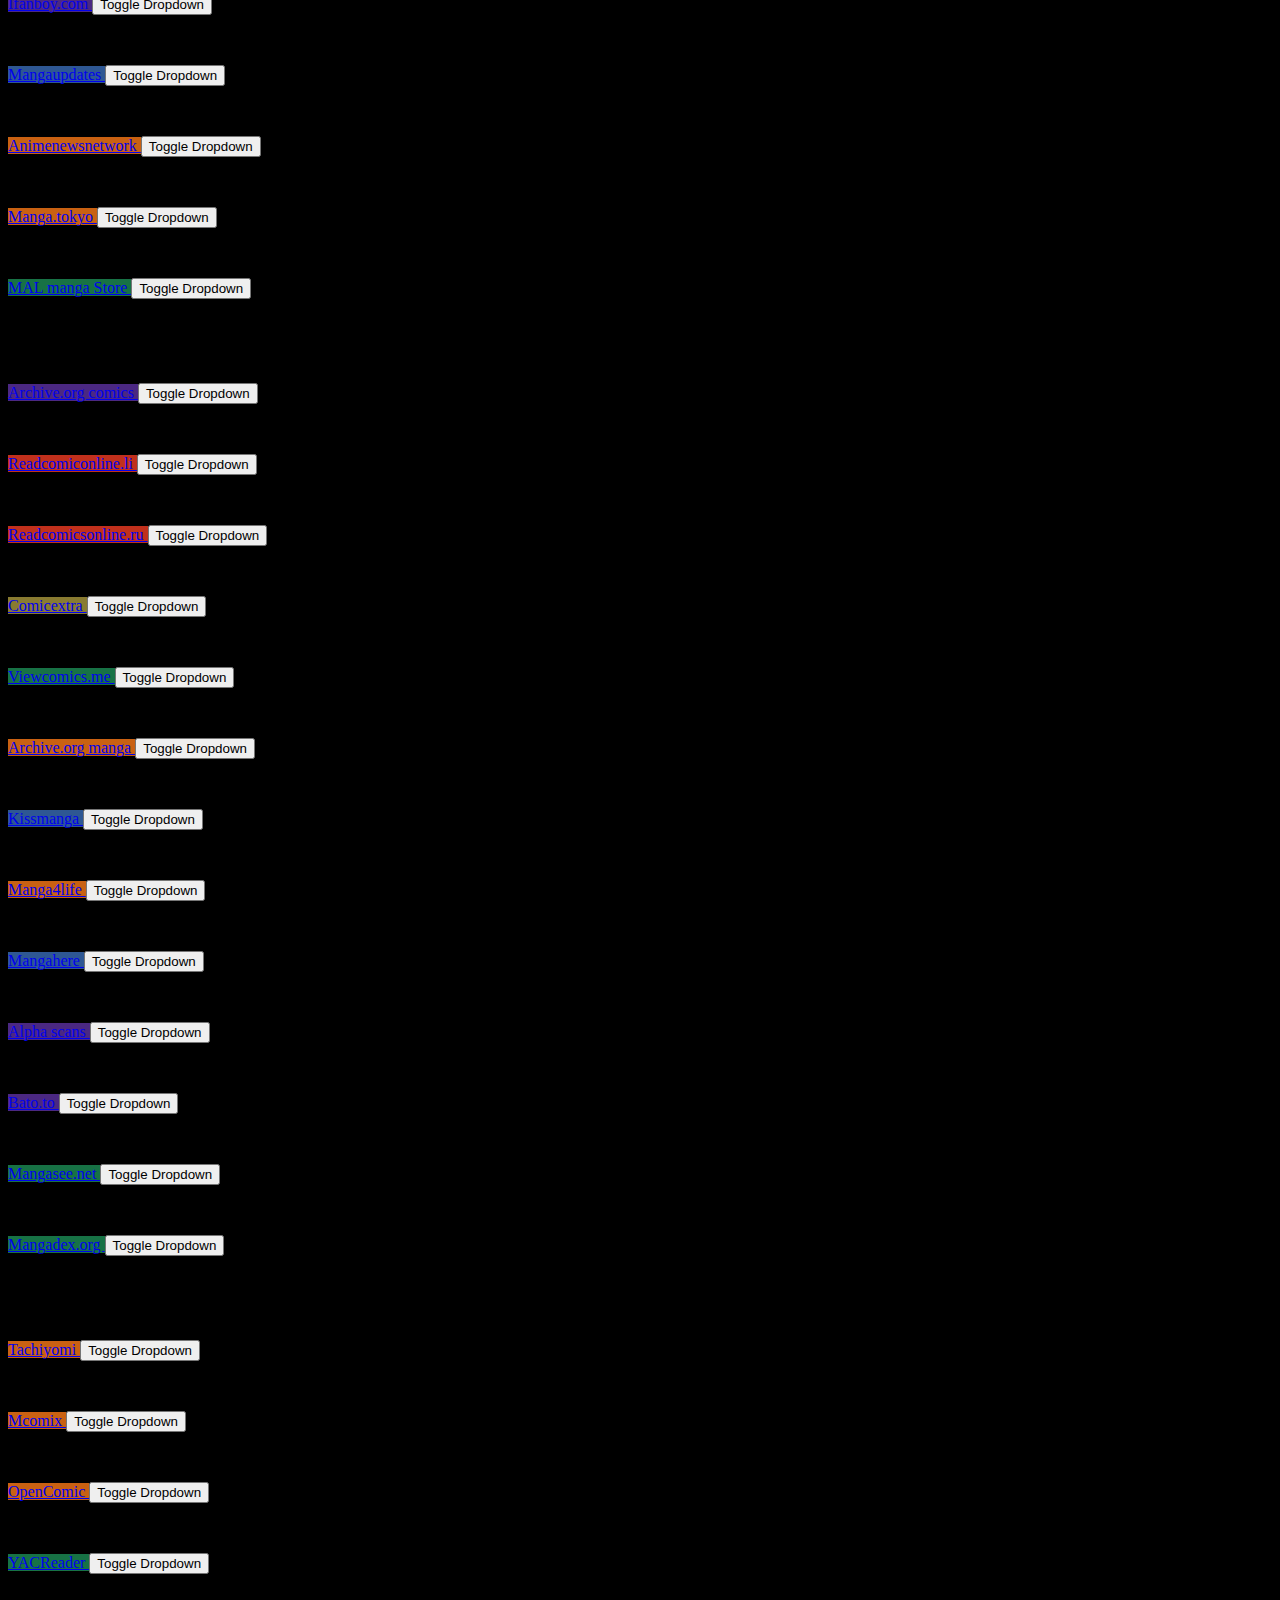
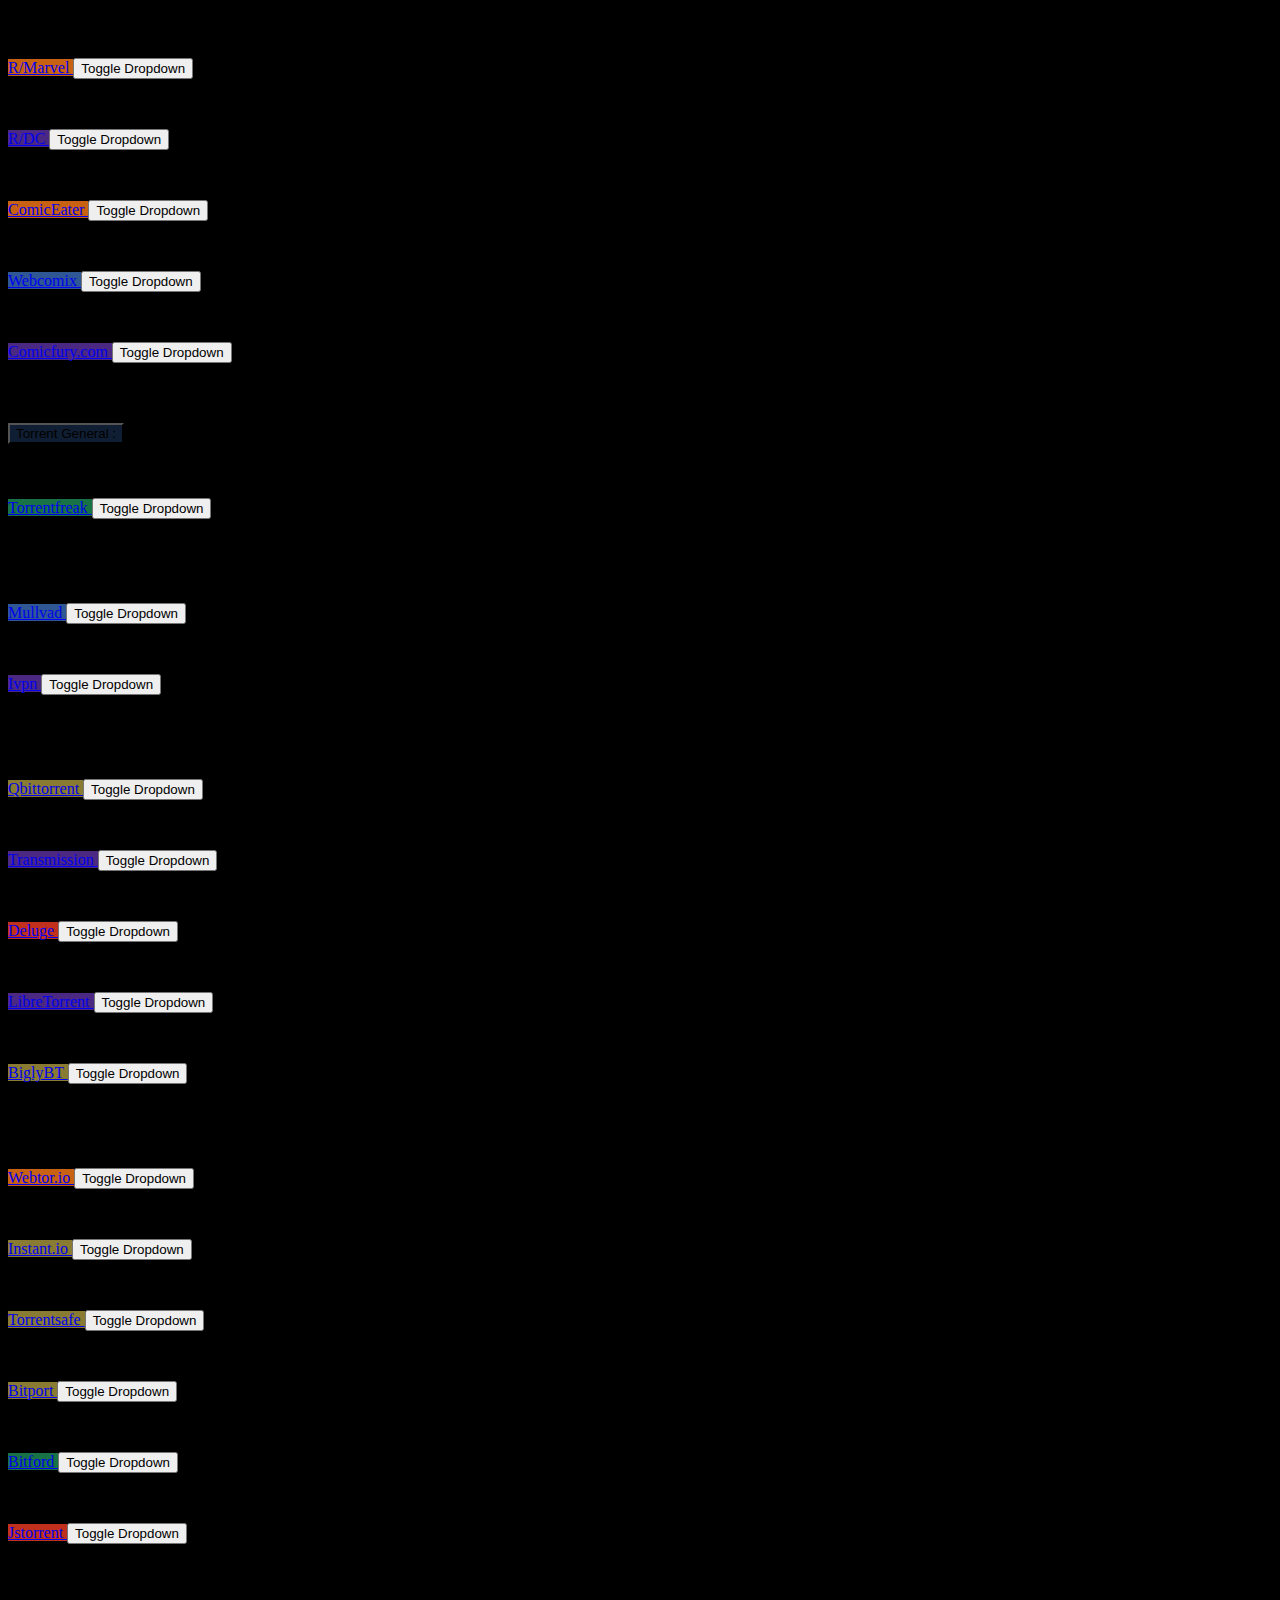
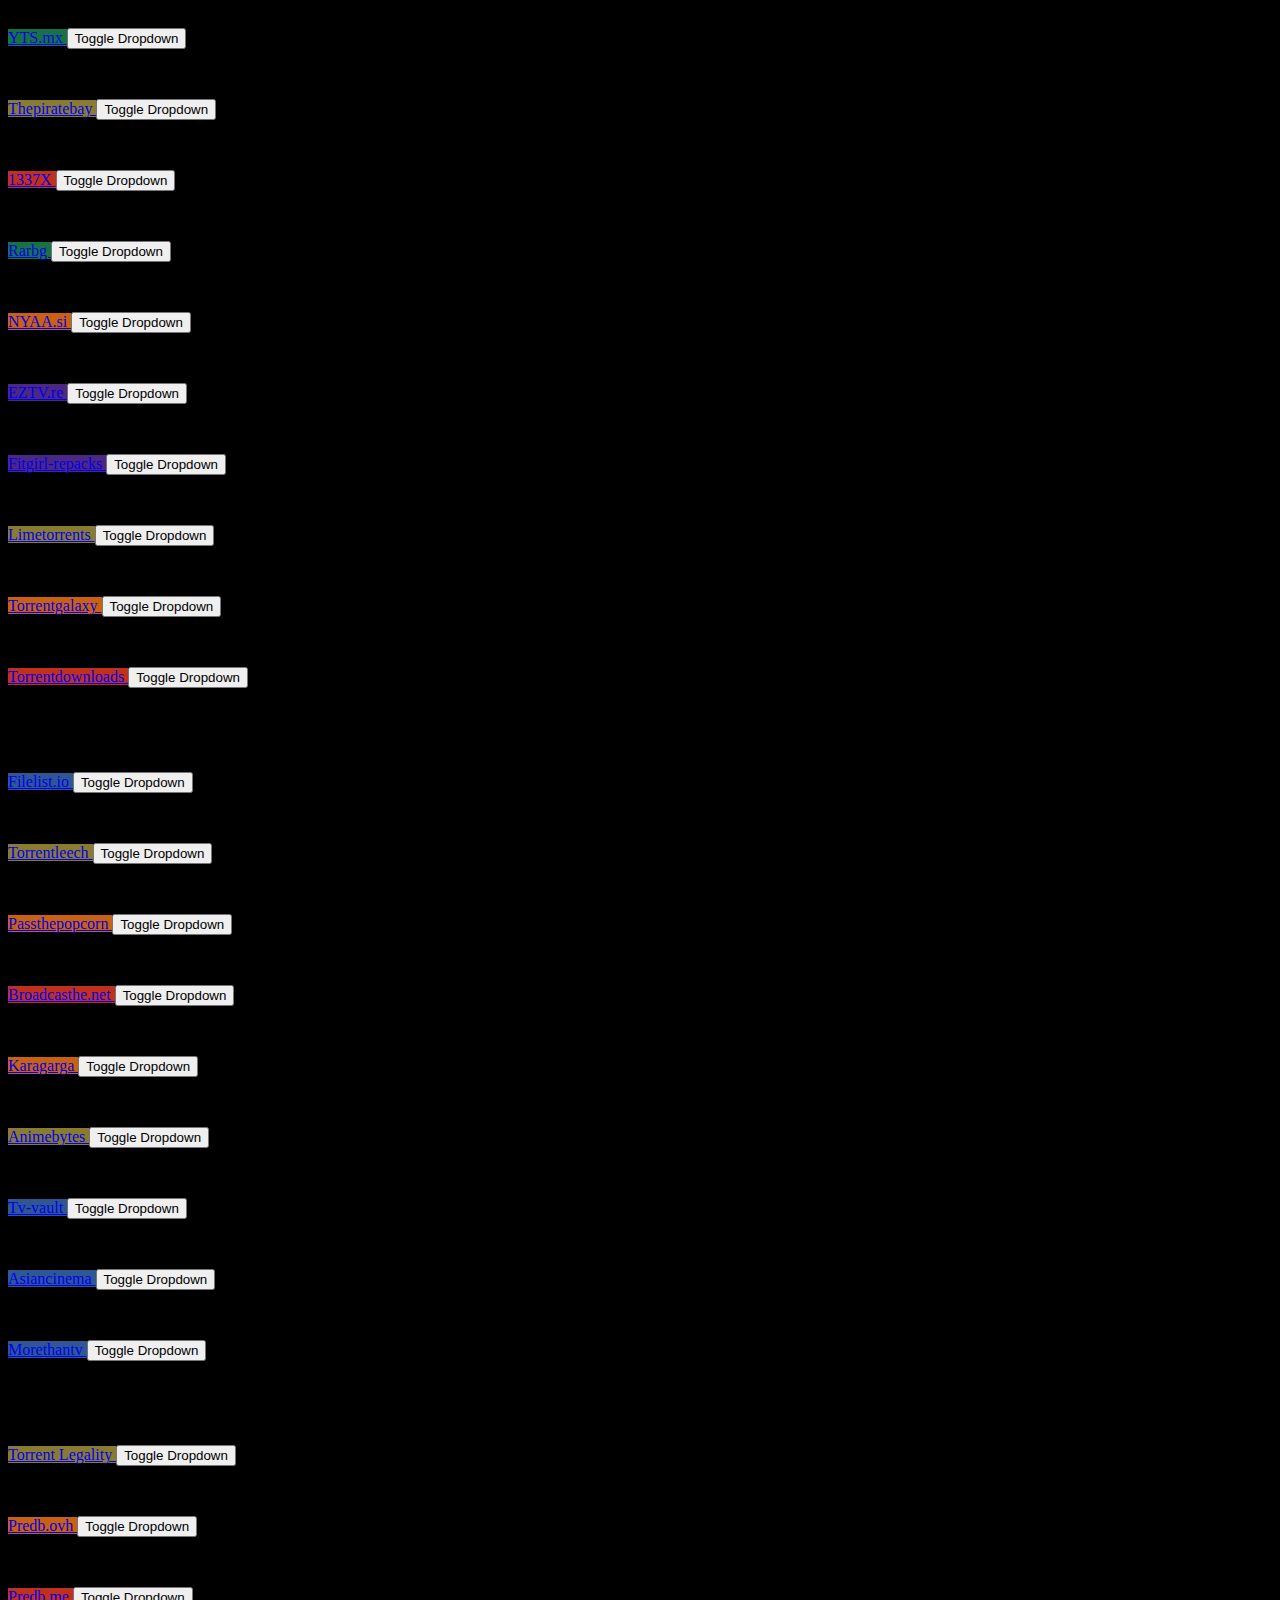
<file: V1.0/index.html>
<!DOCTYPE html>
<html lang="en" style="background-color: black;">
  <head>
    <meta charset="utf-8" />
    <meta name="viewport" content="width=device-width, initial-scale=1" />
    <meta name="description" content="" />
    <meta
      name="author"
      content="Mark Otto, Jacob Thornton, and Bootstrap contributors"
    />
    <meta name="generator" content="Hugo 0.88.1" />
    <title>PageZero</title>

    
    <!-- Bootstrap core CSS -->
    <link 
      rel="stylesheet" 
      href="https://cdnjs.cloudflare.com/ajax/libs/bootstrap/5.1.3/css/bootstrap.min.css" 
      integrity="sha512-GQGU0fMMi238uA+a/bdWJfpUGKUkBdgfFdgBm72SUQ6BeyWjoY/ton0tEjH+OSH9iP4Dfh+7HM0I9f5eR0L/4w==" 
      crossorigin="anonymous" 
      referrerpolicy="no-referrer" 
    />
    <link
      rel="stylesheet"
      href="https://cdnjs.cloudflare.com/ajax/libs/font-awesome/6.0.0-beta3/css/all.min.css"
      integrity="sha512-Fo3rlrZj/k7ujTnHg4CGR2D7kSs0v4LLanw2qksYuRlEzO+tcaEPQogQ0KaoGN26/zrn20ImR1DfuLWnOo7aBA=="
      crossorigin="anonymous"
      referrerpolicy="no-referrer"
    />

    <!-- style -->
    <link rel="stylesheet" href="main.css" />
  </head>
  <body>
    <main>
      <nav class="navbar sticky-top navbar-expand-lg navbar-dark bg-dark">
        <div class="container-fluid">
          <a class="navbar-brand" href="/">Page Zero</a>
          <button
            class="navbar-toggler"
            type="button"
            data-bs-toggle="collapse"
            data-bs-target="#navbarSupportedContent"
            aria-controls="navbarSupportedContent"
            aria-expanded="false"
            aria-label="Toggle navigation"
          >
            <span class="navbar-toggler-icon"></span>
          </button>
          <div class="collapse navbar-collapse" id="navbarSupportedContent">
            <ul class="navbar-nav me-auto mb-2 mb-lg-0">
              <li class="nav-item">
                <a class="nav-link active" aria-current="page" href="/">Home</a>
              </li>
              <li class="nav-item">
                <a class="nav-link" href="#">Question</a>
              </li>
              <li class="nav-item dropdown">
                <a
                  class="nav-link dropdown-toggle"
                  href="#"
                  id="navbarDropdown"
                  role="button"
                  data-bs-toggle="dropdown"
                  aria-expanded="false"
                >
                  Dropdown
                </a>
                <ul class="dropdown-menu" aria-labelledby="navbarDropdown">
                  <li><a class="dropdown-item" href="#">Action</a></li>
                  <li><a class="dropdown-item" href="#">Another action</a></li>
                  <li><hr class="dropdown-divider" /></li>
                  <li>
                    <a class="dropdown-item" href="#">Something else here</a>
                  </li>
                </ul>
              </li>
              <li class="nav-item">
                <a class="nav-link disabled">Disabled</a>
              </li>
            </ul>
            <div class="d-grid gap-2 d-md-block">
              <a class="btn btn-primary" href="#" role="button">Login</a>
              <a class="btn btn-secondary" href="#" role="button"
                >Create Account</a
              >
            </div>
          </div>
        </div>
      </nav>

      <div
        class="py-1 text-center bg-dark"
        style="background-image: url(https://i.imgur.com/J6duFhS.jpeg);background-position: center;"
      >
        <div class="container">
          <div class="row py-lg-5">
            <div class="col-lg-6 col-md-8 mx-auto">
                <h1 class="text-white">Page Zero</h1>
                <form class="d-flex" action="https://www.google.com/search">
                  <input class="form-control me-2" type="search" placeholder="Search on Google" aria-label="Search" name="q">
                  <button class="btn btn-success" type="submit"><i class="fa-solid fa-magnifying-glass"></i></button>
                </form>
            </div>
          </div>
        </div>
      </div>

      <div class="album py-5 bg-dark">
        <div class="container">
            <div class="row">
                <div class="col">
                  <div class="card mb-2">
                    <div class="card-body bg-dark text-white">
                      <h5 class="card-title">Quick Links:  </h5>
                      
                      
                    <div class="btn-group mt-1">
                        <a href="https://searx.bar/search" target="_blank" type="button" class="btn btn-primary">Searx</a>
                        <button type="button" class="btn btn-primary dropdown-toggle dropdown-toggle-split border-start" data-bs-toggle="dropdown" aria-expanded="false">
                        <span class="visually-hidden">Toggle Dropdown</span>
                        </button>
                        <ul class="dropdown-menu">
                        <li><a class="dropdown-item" href="#">About</a></li>
                        <li><a class="dropdown-item" href="#">Report</a></li>
                        </ul>
                    </div>
                      
                    <div class="btn-group mt-1">
                        <a href="https://1337x.to/" target="_blank" type="button" class="btn btn-primary">1337x</a>
                        <button type="button" class="btn btn-primary dropdown-toggle dropdown-toggle-split border-start" data-bs-toggle="dropdown" aria-expanded="false">
                        <span class="visually-hidden">Toggle Dropdown</span>
                        </button>
                        <ul class="dropdown-menu">
                        <li><a class="dropdown-item" href="#">About</a></li>
                        <li><a class="dropdown-item" href="#">Report</a></li>
                        </ul>
                    </div>
                      
                    </div>
                  </div>
                </div>
              </div> 
<div class="accordion" id="accordionExample">
              
                          
<div class="accordion-item">
    <h2 class="accordion-header" id="head-search-engines">
      <button class="accordion-button text-white" type="button" data-bs-toggle="collapse" data-bs-target="#c-search-engines" aria-expanded="true" aria-controls="c-search-engines" style=" background-color: #072818 !important; ">
        Search Engines :
      </button>
    </h2>
    <div id="c-search-engines" class="accordion-collapse collapse" aria-labelledby="headingOne" data-bs-parent="#accordionExample">
      <div class="accordion-body bg-dark text-white">
        <p class="mt-2 mb-0 ">Common Search Engine :</p>
                    <div class="btn-group mt-1">
                          <a 
                            href="http://searx.bar/search" 
                            target="_blank" type="button" 
                            class="btn text-white" 
                            style=" background-color: #C1301C !important; ">
                            Searx
                          </a>
                          <button type="button" class="btn btn-outline-primary dropdown-toggle dropdown-toggle-split border-start" data-bs-toggle="dropdown" aria-expanded="true">
                          <span class="visually-hidden">Toggle Dropdown</span>
                          </button>
                          <ul class="dropdown-menu">
                          <li><a class="dropdown-item">N/A</a></li>
                          
                          </ul>
                      </div>
                    
                    
                    <div class="btn-group mt-1">
                          <a 
                            href="http://duckduckgo.com" 
                            target="_blank" type="button" 
                            class="btn text-white" 
                            style=" background-color: #2E5793 !important; ">
                            Duckduckgo
                          </a>
                          <button type="button" class="btn btn-outline-primary dropdown-toggle dropdown-toggle-split border-start" data-bs-toggle="dropdown" aria-expanded="true">
                          <span class="visually-hidden">Toggle Dropdown</span>
                          </button>
                          <ul class="dropdown-menu">
                          <li><a class="dropdown-item">N/A</a></li>
                          
                          </ul>
                      </div>
                    
                    
                    <div class="btn-group mt-1">
                          <a 
                            href="http://ecosia.org" 
                            target="_blank" type="button" 
                            class="btn text-white" 
                            style=" background-color: #177245 !important; ">
                            Ecosia
                          </a>
                          <button type="button" class="btn btn-outline-primary dropdown-toggle dropdown-toggle-split border-start" data-bs-toggle="dropdown" aria-expanded="true">
                          <span class="visually-hidden">Toggle Dropdown</span>
                          </button>
                          <ul class="dropdown-menu">
                          <li><a class="dropdown-item">N/A</a></li>
                          
                          </ul>
                      </div>
                    
                    
                    <div class="btn-group mt-1">
                          <a 
                            href="http://Yandex.com" 
                            target="_blank" type="button" 
                            class="btn text-white" 
                            style=" background-color: #2E5793 !important; ">
                            Yandex
                          </a>
                          <button type="button" class="btn btn-outline-primary dropdown-toggle dropdown-toggle-split border-start" data-bs-toggle="dropdown" aria-expanded="true">
                          <span class="visually-hidden">Toggle Dropdown</span>
                          </button>
                          <ul class="dropdown-menu">
                          <li><a class="dropdown-item">N/A</a></li>
                          
                          </ul>
                      </div>
                    
                    
                    <div class="btn-group mt-1">
                          <a 
                            href="http://bing.com" 
                            target="_blank" type="button" 
                            class="btn text-white" 
                            style=" background-color: #177245 !important; ">
                            Bing
                          </a>
                          <button type="button" class="btn btn-outline-primary dropdown-toggle dropdown-toggle-split border-start" data-bs-toggle="dropdown" aria-expanded="true">
                          <span class="visually-hidden">Toggle Dropdown</span>
                          </button>
                          <ul class="dropdown-menu">
                          <li><a class="dropdown-item">N/A</a></li>
                          
                          </ul>
                      </div>
                    
                    
                    <div class="btn-group mt-1">
                          <a 
                            href="http://baidu.com" 
                            target="_blank" type="button" 
                            class="btn text-white" 
                            style=" background-color: #2E5793 !important; ">
                            Baidu
                          </a>
                          <button type="button" class="btn btn-outline-primary dropdown-toggle dropdown-toggle-split border-start" data-bs-toggle="dropdown" aria-expanded="true">
                          <span class="visually-hidden">Toggle Dropdown</span>
                          </button>
                          <ul class="dropdown-menu">
                          <li><a class="dropdown-item">N/A</a></li>
                          
                          </ul>
                      </div>
                    
                    
                    <div class="btn-group mt-1">
                          <a 
                            href="http://google.com" 
                            target="_blank" type="button" 
                            class="btn text-white" 
                            style=" background-color: #C96112 !important; ">
                            Google
                          </a>
                          <button type="button" class="btn btn-outline-primary dropdown-toggle dropdown-toggle-split border-start" data-bs-toggle="dropdown" aria-expanded="true">
                          <span class="visually-hidden">Toggle Dropdown</span>
                          </button>
                          <ul class="dropdown-menu">
                          <li><a class="dropdown-item">N/A</a></li>
                          
                          </ul>
                      </div>
                    
                    <p class="mt-2 mb-0 ">Torrent Search Engine :</p>
                    <div class="btn-group mt-1">
                          <a 
                            href="http://btdig.com" 
                            target="_blank" type="button" 
                            class="btn text-white" 
                            style=" background-color: #C96112 !important; ">
                            Btdig
                          </a>
                          <button type="button" class="btn btn-outline-primary dropdown-toggle dropdown-toggle-split border-start" data-bs-toggle="dropdown" aria-expanded="true">
                          <span class="visually-hidden">Toggle Dropdown</span>
                          </button>
                          <ul class="dropdown-menu">
                          <li><a class="dropdown-item">N/A</a></li>
                          
                          </ul>
                      </div>
                    
                    
                    <div class="btn-group mt-1">
                          <a 
                            href="http://solidtorrents.net" 
                            target="_blank" type="button" 
                            class="btn text-white" 
                            style=" background-color: #177245 !important; ">
                            Solidtorrents
                          </a>
                          <button type="button" class="btn btn-outline-primary dropdown-toggle dropdown-toggle-split border-start" data-bs-toggle="dropdown" aria-expanded="true">
                          <span class="visually-hidden">Toggle Dropdown</span>
                          </button>
                          <ul class="dropdown-menu">
                          <li><a class="dropdown-item">N/A</a></li>
                          
                          </ul>
                      </div>
                    
                    
                    <div class="btn-group mt-1">
                          <a 
                            href="http://torrentseeker.com" 
                            target="_blank" type="button" 
                            class="btn text-white" 
                            style=" background-color: #177245 !important; ">
                            Torrentseeker
                          </a>
                          <button type="button" class="btn btn-outline-primary dropdown-toggle dropdown-toggle-split border-start" data-bs-toggle="dropdown" aria-expanded="true">
                          <span class="visually-hidden">Toggle Dropdown</span>
                          </button>
                          <ul class="dropdown-menu">
                          <li><a class="dropdown-item">N/A</a></li>
                          
                          </ul>
                      </div>
                    
                    
                    <div class="btn-group mt-1">
                          <a 
                            href="http://zooqle.com" 
                            target="_blank" type="button" 
                            class="btn text-white" 
                            style=" background-color: #177245 !important; ">
                            Zooqle
                          </a>
                          <button type="button" class="btn btn-outline-primary dropdown-toggle dropdown-toggle-split border-start" data-bs-toggle="dropdown" aria-expanded="true">
                          <span class="visually-hidden">Toggle Dropdown</span>
                          </button>
                          <ul class="dropdown-menu">
                          <li><a class="dropdown-item">N/A</a></li>
                          
                          </ul>
                      </div>
                    
                    
                    <div class="btn-group mt-1">
                          <a 
                            href="http://animetosho.org" 
                            target="_blank" type="button" 
                            class="btn text-white" 
                            style=" background-color: #C1301C !important; ">
                            Animetosho
                          </a>
                          <button type="button" class="btn btn-outline-primary dropdown-toggle dropdown-toggle-split border-start" data-bs-toggle="dropdown" aria-expanded="true">
                          <span class="visually-hidden">Toggle Dropdown</span>
                          </button>
                          <ul class="dropdown-menu">
                          <li><a class="dropdown-item">N/A</a></li>
                          
                          </ul>
                      </div>
                    
                    
                    <div class="btn-group mt-1">
                          <a 
                            href="http://seventorrents.unblockit.how" 
                            target="_blank" type="button" 
                            class="btn text-white" 
                            style=" background-color: #C1301C !important; ">
                            Seventorrents
                          </a>
                          <button type="button" class="btn btn-outline-primary dropdown-toggle dropdown-toggle-split border-start" data-bs-toggle="dropdown" aria-expanded="true">
                          <span class="visually-hidden">Toggle Dropdown</span>
                          </button>
                          <ul class="dropdown-menu">
                          <li><a class="dropdown-item">N/A</a></li>
                          
                          </ul>
                      </div>
                    
                    
                    <div class="btn-group mt-1">
                          <a 
                            href="http://aiosearch.com" 
                            target="_blank" type="button" 
                            class="btn text-white" 
                            style=" background-color: #2E5793 !important; ">
                            Aiosearch
                          </a>
                          <button type="button" class="btn btn-outline-primary dropdown-toggle dropdown-toggle-split border-start" data-bs-toggle="dropdown" aria-expanded="true">
                          <span class="visually-hidden">Toggle Dropdown</span>
                          </button>
                          <ul class="dropdown-menu">
                          <li><a class="dropdown-item">N/A</a></li>
                          
                          </ul>
                      </div>
                    
                    
                    <div class="btn-group mt-1">
                          <a 
                            href="http://Dirtytorrents.com" 
                            target="_blank" type="button" 
                            class="btn text-white" 
                            style=" background-color: #C1301C !important; ">
                            Dirtytorrents
                          </a>
                          <button type="button" class="btn btn-outline-primary dropdown-toggle dropdown-toggle-split border-start" data-bs-toggle="dropdown" aria-expanded="true">
                          <span class="visually-hidden">Toggle Dropdown</span>
                          </button>
                          <ul class="dropdown-menu">
                          <li><a class="dropdown-item">N/A</a></li>
                          
                          </ul>
                      </div>
                    
                    
                    <div class="btn-group mt-1">
                          <a 
                            href="http://bt4g.org" 
                            target="_blank" type="button" 
                            class="btn text-white" 
                            style=" background-color: #4B2882 !important; ">
                            Bt4g.org
                          </a>
                          <button type="button" class="btn btn-outline-primary dropdown-toggle dropdown-toggle-split border-start" data-bs-toggle="dropdown" aria-expanded="true">
                          <span class="visually-hidden">Toggle Dropdown</span>
                          </button>
                          <ul class="dropdown-menu">
                          <li><a class="dropdown-item">N/A</a></li>
                          
                          </ul>
                      </div>
                    
                    
                    <div class="btn-group mt-1">
                          <a 
                            href="http://snowfl.com" 
                            target="_blank" type="button" 
                            class="btn text-white" 
                            style=" background-color: #C96112 !important; ">
                            Snowfl
                          </a>
                          <button type="button" class="btn btn-outline-primary dropdown-toggle dropdown-toggle-split border-start" data-bs-toggle="dropdown" aria-expanded="true">
                          <span class="visually-hidden">Toggle Dropdown</span>
                          </button>
                          <ul class="dropdown-menu">
                          <li><a class="dropdown-item">N/A</a></li>
                          
                          </ul>
                      </div>
                    
                    
                    <div class="btn-group mt-1">
                          <a 
                            href="http://bitsearch.to" 
                            target="_blank" type="button" 
                            class="btn text-white" 
                            style=" background-color: #C96112 !important; ">
                            Bitsearch
                          </a>
                          <button type="button" class="btn btn-outline-primary dropdown-toggle dropdown-toggle-split border-start" data-bs-toggle="dropdown" aria-expanded="true">
                          <span class="visually-hidden">Toggle Dropdown</span>
                          </button>
                          <ul class="dropdown-menu">
                          <li><a class="dropdown-item">N/A</a></li>
                          
                          </ul>
                      </div>
                    
                    
                    <div class="btn-group mt-1">
                          <a 
                            href="http://btmet.com" 
                            target="_blank" type="button" 
                            class="btn text-white" 
                            style=" background-color: #2E5793 !important; ">
                            Btmet
                          </a>
                          <button type="button" class="btn btn-outline-primary dropdown-toggle dropdown-toggle-split border-start" data-bs-toggle="dropdown" aria-expanded="true">
                          <span class="visually-hidden">Toggle Dropdown</span>
                          </button>
                          <ul class="dropdown-menu">
                          <li><a class="dropdown-item">N/A</a></li>
                          
                          </ul>
                      </div>
                    
                    
                    <div class="btn-group mt-1">
                          <a 
                            href="http://xbit.pw" 
                            target="_blank" type="button" 
                            class="btn text-white" 
                            style=" background-color: #2E5793 !important; ">
                            Xbit.pw
                          </a>
                          <button type="button" class="btn btn-outline-primary dropdown-toggle dropdown-toggle-split border-start" data-bs-toggle="dropdown" aria-expanded="true">
                          <span class="visually-hidden">Toggle Dropdown</span>
                          </button>
                          <ul class="dropdown-menu">
                          <li><a class="dropdown-item">N/A</a></li>
                          
                          </ul>
                      </div>
                    
                    
                    <div class="btn-group mt-1">
                          <a 
                            href="http://atorrents.com" 
                            target="_blank" type="button" 
                            class="btn text-white" 
                            style=" background-color: #C1301C !important; ">
                            Atorrents
                          </a>
                          <button type="button" class="btn btn-outline-primary dropdown-toggle dropdown-toggle-split border-start" data-bs-toggle="dropdown" aria-expanded="true">
                          <span class="visually-hidden">Toggle Dropdown</span>
                          </button>
                          <ul class="dropdown-menu">
                          <li><a class="dropdown-item">N/A</a></li>
                          
                          </ul>
                      </div>
                    
                    
                    <div class="btn-group mt-1">
                          <a 
                            href="http://rutor.info" 
                            target="_blank" type="button" 
                            class="btn text-white" 
                            style=" background-color: #2E5793 !important; ">
                            Rutor
                          </a>
                          <button type="button" class="btn btn-outline-primary dropdown-toggle dropdown-toggle-split border-start" data-bs-toggle="dropdown" aria-expanded="true">
                          <span class="visually-hidden">Toggle Dropdown</span>
                          </button>
                          <ul class="dropdown-menu">
                          <li><a class="dropdown-item">N/A</a></li>
                          
                          </ul>
                      </div>
                    
                    
                    <div class="btn-group mt-1">
                          <a 
                            href="http://veoble.com/torrent/" 
                            target="_blank" type="button" 
                            class="btn text-white" 
                            style=" background-color: #4B2882 !important; ">
                            Veoble
                          </a>
                          <button type="button" class="btn btn-outline-primary dropdown-toggle dropdown-toggle-split border-start" data-bs-toggle="dropdown" aria-expanded="true">
                          <span class="visually-hidden">Toggle Dropdown</span>
                          </button>
                          <ul class="dropdown-menu">
                          <li><a class="dropdown-item">N/A</a></li>
                          
                          </ul>
                      </div>
                    
                    <p class="mt-2 mb-0 ">Other Search Engine :</p>
                    <div class="btn-group mt-1">
                          <a 
                            href="http://faganfinder.com" 
                            target="_blank" type="button" 
                            class="btn text-white" 
                            style=" background-color: #4B2882 !important; ">
                            Faganfinder
                          </a>
                          <button type="button" class="btn btn-outline-primary dropdown-toggle dropdown-toggle-split border-start" data-bs-toggle="dropdown" aria-expanded="true">
                          <span class="visually-hidden">Toggle Dropdown</span>
                          </button>
                          <ul class="dropdown-menu">
                          <li><a class="dropdown-item">N/A</a></li>
                          
                          </ul>
                      </div>
                    
                    
                    <div class="btn-group mt-1">
                          <a 
                            href="http://wiby.me" 
                            target="_blank" type="button" 
                            class="btn text-white" 
                            style=" background-color: #4B2882 !important; ">
                            Wiby
                          </a>
                          <button type="button" class="btn btn-outline-primary dropdown-toggle dropdown-toggle-split border-start" data-bs-toggle="dropdown" aria-expanded="true">
                          <span class="visually-hidden">Toggle Dropdown</span>
                          </button>
                          <ul class="dropdown-menu">
                          <li><a class="dropdown-item">N/A</a></li>
                          
                          </ul>
                      </div>
                    
                    
                    <div class="btn-group mt-1">
                          <a 
                            href="http://theoldnet.com" 
                            target="_blank" type="button" 
                            class="btn text-white" 
                            style=" background-color: #C1301C !important; ">
                            Theoldnet
                          </a>
                          <button type="button" class="btn btn-outline-primary dropdown-toggle dropdown-toggle-split border-start" data-bs-toggle="dropdown" aria-expanded="true">
                          <span class="visually-hidden">Toggle Dropdown</span>
                          </button>
                          <ul class="dropdown-menu">
                          <li><a class="dropdown-item">N/A</a></li>
                          
                          </ul>
                      </div>
                    
                    
                    <div class="btn-group mt-1">
                          <a 
                            href="http://trace.moe" 
                            target="_blank" type="button" 
                            class="btn text-white" 
                            style=" background-color: #C96112 !important; ">
                            Trace.moe
                          </a>
                          <button type="button" class="btn btn-outline-primary dropdown-toggle dropdown-toggle-split border-start" data-bs-toggle="dropdown" aria-expanded="true">
                          <span class="visually-hidden">Toggle Dropdown</span>
                          </button>
                          <ul class="dropdown-menu">
                          <li><a class="dropdown-item">N/A</a></li>
                          
                          </ul>
                      </div>
                    
                    
                    <div class="btn-group mt-1">
                          <a 
                            href="http://filelisting.com" 
                            target="_blank" type="button" 
                            class="btn text-white" 
                            style=" background-color: #897b31 !important; ">
                            Filelisting
                          </a>
                          <button type="button" class="btn btn-outline-primary dropdown-toggle dropdown-toggle-split border-start" data-bs-toggle="dropdown" aria-expanded="true">
                          <span class="visually-hidden">Toggle Dropdown</span>
                          </button>
                          <ul class="dropdown-menu">
                          <li><a class="dropdown-item">N/A</a></li>
                          
                          </ul>
                      </div>
                    
                    
                    <div class="btn-group mt-1">
                          <a 
                            href="http://dedigger.com" 
                            target="_blank" type="button" 
                            class="btn text-white" 
                            style=" background-color: #C96112 !important; ">
                            Dedigger
                          </a>
                          <button type="button" class="btn btn-outline-primary dropdown-toggle dropdown-toggle-split border-start" data-bs-toggle="dropdown" aria-expanded="true">
                          <span class="visually-hidden">Toggle Dropdown</span>
                          </button>
                          <ul class="dropdown-menu">
                          <li><a class="dropdown-item">N/A</a></li>
                          
                          </ul>
                      </div>
                    
                    
                    <div class="btn-group mt-1">
                          <a 
                            href="http://mmnt.ru" 
                            target="_blank" type="button" 
                            class="btn text-white" 
                            style=" background-color: #C96112 !important; ">
                            Mmnt.ru
                          </a>
                          <button type="button" class="btn btn-outline-primary dropdown-toggle dropdown-toggle-split border-start" data-bs-toggle="dropdown" aria-expanded="true">
                          <span class="visually-hidden">Toggle Dropdown</span>
                          </button>
                          <ul class="dropdown-menu">
                          <li><a class="dropdown-item">N/A</a></li>
                          
                          </ul>
                      </div>
                    
                    
                    <div class="btn-group mt-1">
                          <a 
                            href="http://search.mibbit.com" 
                            target="_blank" type="button" 
                            class="btn text-white" 
                            style=" background-color: #4B2882 !important; ">
                            Mibbit
                          </a>
                          <button type="button" class="btn btn-outline-primary dropdown-toggle dropdown-toggle-split border-start" data-bs-toggle="dropdown" aria-expanded="true">
                          <span class="visually-hidden">Toggle Dropdown</span>
                          </button>
                          <ul class="dropdown-menu">
                          <li><a class="dropdown-item">N/A</a></li>
                          
                          </ul>
                      </div>
                    
                    
                    <div class="btn-group mt-1">
                          <a 
                            href="http://searchftps.net" 
                            target="_blank" type="button" 
                            class="btn text-white" 
                            style=" background-color: #4B2882 !important; ">
                            Searchftps
                          </a>
                          <button type="button" class="btn btn-outline-primary dropdown-toggle dropdown-toggle-split border-start" data-bs-toggle="dropdown" aria-expanded="true">
                          <span class="visually-hidden">Toggle Dropdown</span>
                          </button>
                          <ul class="dropdown-menu">
                          <li><a class="dropdown-item">N/A</a></li>
                          
                          </ul>
                      </div>
                    
                    
                    <div class="btn-group mt-1">
                          <a 
                            href="http://filepursuit.com" 
                            target="_blank" type="button" 
                            class="btn text-white" 
                            style=" background-color: #897b31 !important; ">
                            Filepursuit
                          </a>
                          <button type="button" class="btn btn-outline-primary dropdown-toggle dropdown-toggle-split border-start" data-bs-toggle="dropdown" aria-expanded="true">
                          <span class="visually-hidden">Toggle Dropdown</span>
                          </button>
                          <ul class="dropdown-menu">
                          <li><a class="dropdown-item">N/A</a></li>
                          
                          </ul>
                      </div>
                    
                    
                    <div class="btn-group mt-1">
                          <a 
                            href="http://odcrawler.xyz" 
                            target="_blank" type="button" 
                            class="btn text-white" 
                            style=" background-color: #177245 !important; ">
                            Odcrawler
                          </a>
                          <button type="button" class="btn btn-outline-primary dropdown-toggle dropdown-toggle-split border-start" data-bs-toggle="dropdown" aria-expanded="true">
                          <span class="visually-hidden">Toggle Dropdown</span>
                          </button>
                          <ul class="dropdown-menu">
                          <li><a class="dropdown-item">N/A</a></li>
                          
                          </ul>
                      </div>
                    
                    
                    <div class="btn-group mt-1">
                          <a 
                            href="http://libraries.io" 
                            target="_blank" type="button" 
                            class="btn text-white" 
                            style=" background-color: #177245 !important; ">
                            Libraries.io
                          </a>
                          <button type="button" class="btn btn-outline-primary dropdown-toggle dropdown-toggle-split border-start" data-bs-toggle="dropdown" aria-expanded="true">
                          <span class="visually-hidden">Toggle Dropdown</span>
                          </button>
                          <ul class="dropdown-menu">
                          <li><a class="dropdown-item">N/A</a></li>
                          
                          </ul>
                      </div>
                    
                    
                    <div class="btn-group mt-1">
                          <a 
                            href="http://gifcities.org" 
                            target="_blank" type="button" 
                            class="btn text-white" 
                            style=" background-color: #C1301C !important; ">
                            Gifcities
                          </a>
                          <button type="button" class="btn btn-outline-primary dropdown-toggle dropdown-toggle-split border-start" data-bs-toggle="dropdown" aria-expanded="true">
                          <span class="visually-hidden">Toggle Dropdown</span>
                          </button>
                          <ul class="dropdown-menu">
                          <li><a class="dropdown-item">N/A</a></li>
                          
                          </ul>
                      </div>
                    
                    
                    <div class="btn-group mt-1">
                          <a 
                            href="http://shodan.io" 
                            target="_blank" type="button" 
                            class="btn text-white" 
                            style=" background-color: #C1301C !important; ">
                            Shodan.io
                          </a>
                          <button type="button" class="btn btn-outline-primary dropdown-toggle dropdown-toggle-split border-start" data-bs-toggle="dropdown" aria-expanded="true">
                          <span class="visually-hidden">Toggle Dropdown</span>
                          </button>
                          <ul class="dropdown-menu">
                          <li><a class="dropdown-item">N/A</a></li>
                          
                          </ul>
                      </div>
                    
                    
      </div>
    </div>
  </div>
                            
<div class="accordion-item">
    <h2 class="accordion-header" id="head-movies-and-tv-shows">
      <button class="accordion-button text-white" type="button" data-bs-toggle="collapse" data-bs-target="#c-movies-and-tv-shows" aria-expanded="true" aria-controls="c-movies-and-tv-shows" style=" background-color: #1A0E2D !important; ">
        Movies And Tv Shows :
      </button>
    </h2>
    <div id="c-movies-and-tv-shows" class="accordion-collapse collapse" aria-labelledby="headingOne" data-bs-parent="#accordionExample">
      <div class="accordion-body bg-dark text-white">
        <p class="mt-2 mb-0 ">Freemium Streaming :</p>
                    <div class="btn-group mt-1">
                          <a 
                            href="http://tubitv.com" 
                            target="_blank" type="button" 
                            class="btn text-white" 
                            style=" background-color: #2E5793 !important; ">
                            Tubi tv
                          </a>
                          <button type="button" class="btn btn-outline-primary dropdown-toggle dropdown-toggle-split border-start" data-bs-toggle="dropdown" aria-expanded="true">
                          <span class="visually-hidden">Toggle Dropdown</span>
                          </button>
                          <ul class="dropdown-menu">
                          <li><a class="dropdown-item">N/A</a></li>
                          
                          </ul>
                      </div>
                    
                    
                    <div class="btn-group mt-1">
                          <a 
                            href="http://moviesfoundonline.com" 
                            target="_blank" type="button" 
                            class="btn text-white" 
                            style=" background-color: #2E5793 !important; ">
                            Moviesfoundonline
                          </a>
                          <button type="button" class="btn btn-outline-primary dropdown-toggle dropdown-toggle-split border-start" data-bs-toggle="dropdown" aria-expanded="true">
                          <span class="visually-hidden">Toggle Dropdown</span>
                          </button>
                          <ul class="dropdown-menu">
                          <li><a class="dropdown-item">N/A</a></li>
                          
                          </ul>
                      </div>
                    
                    
                    <div class="btn-group mt-1">
                          <a 
                            href="http://contv.com" 
                            target="_blank" type="button" 
                            class="btn text-white" 
                            style=" background-color: #C1301C !important; ">
                            Contv.com
                          </a>
                          <button type="button" class="btn btn-outline-primary dropdown-toggle dropdown-toggle-split border-start" data-bs-toggle="dropdown" aria-expanded="true">
                          <span class="visually-hidden">Toggle Dropdown</span>
                          </button>
                          <ul class="dropdown-menu">
                          <li><a class="dropdown-item">N/A</a></li>
                          
                          </ul>
                      </div>
                    
                    
                    <div class="btn-group mt-1">
                          <a 
                            href="http://midnightpulp.com" 
                            target="_blank" type="button" 
                            class="btn text-white" 
                            style=" background-color: #897b31 !important; ">
                            Midnightpulp
                          </a>
                          <button type="button" class="btn btn-outline-primary dropdown-toggle dropdown-toggle-split border-start" data-bs-toggle="dropdown" aria-expanded="true">
                          <span class="visually-hidden">Toggle Dropdown</span>
                          </button>
                          <ul class="dropdown-menu">
                          <li><a class="dropdown-item">N/A</a></li>
                          
                          </ul>
                      </div>
                    
                    
                    <div class="btn-group mt-1">
                          <a 
                            href="http://asiancrush.com" 
                            target="_blank" type="button" 
                            class="btn text-white" 
                            style=" background-color: #177245 !important; ">
                            Asiancrush
                          </a>
                          <button type="button" class="btn btn-outline-primary dropdown-toggle dropdown-toggle-split border-start" data-bs-toggle="dropdown" aria-expanded="true">
                          <span class="visually-hidden">Toggle Dropdown</span>
                          </button>
                          <ul class="dropdown-menu">
                          <li><a class="dropdown-item">N/A</a></li>
                          
                          </ul>
                      </div>
                    
                    
                    <div class="btn-group mt-1">
                          <a 
                            href="http://channel4.com" 
                            target="_blank" type="button" 
                            class="btn text-white" 
                            style=" background-color: #C96112 !important; ">
                            Channel4
                          </a>
                          <button type="button" class="btn btn-outline-primary dropdown-toggle dropdown-toggle-split border-start" data-bs-toggle="dropdown" aria-expanded="true">
                          <span class="visually-hidden">Toggle Dropdown</span>
                          </button>
                          <ul class="dropdown-menu">
                          <li><a class="dropdown-item">N/A</a></li>
                          
                          </ul>
                      </div>
                    
                    
                    <div class="btn-group mt-1">
                          <a 
                            href="http://netzkino.de" 
                            target="_blank" type="button" 
                            class="btn text-white" 
                            style=" background-color: #4B2882 !important; ">
                            Netzkino.de
                          </a>
                          <button type="button" class="btn btn-outline-primary dropdown-toggle dropdown-toggle-split border-start" data-bs-toggle="dropdown" aria-expanded="true">
                          <span class="visually-hidden">Toggle Dropdown</span>
                          </button>
                          <ul class="dropdown-menu">
                          <li><a class="dropdown-item">N/A</a></li>
                          
                          </ul>
                      </div>
                    
                    
                    <div class="btn-group mt-1">
                          <a 
                            href="http://crackle.com/movies" 
                            target="_blank" type="button" 
                            class="btn text-white" 
                            style=" background-color: #897b31 !important; ">
                            Crackle
                          </a>
                          <button type="button" class="btn btn-outline-primary dropdown-toggle dropdown-toggle-split border-start" data-bs-toggle="dropdown" aria-expanded="true">
                          <span class="visually-hidden">Toggle Dropdown</span>
                          </button>
                          <ul class="dropdown-menu">
                          <li><a class="dropdown-item">N/A</a></li>
                          
                          </ul>
                      </div>
                    
                    
                    <div class="btn-group mt-1">
                          <a 
                            href="http://vudu.com/content/movies/free" 
                            target="_blank" type="button" 
                            class="btn text-white" 
                            style=" background-color: #C96112 !important; ">
                            Vudu
                          </a>
                          <button type="button" class="btn btn-outline-primary dropdown-toggle dropdown-toggle-split border-start" data-bs-toggle="dropdown" aria-expanded="true">
                          <span class="visually-hidden">Toggle Dropdown</span>
                          </button>
                          <ul class="dropdown-menu">
                          <li><a class="dropdown-item">N/A</a></li>
                          
                          </ul>
                      </div>
                    
                    
                    <div class="btn-group mt-1">
                          <a 
                            href="http://imdb.com/freedive/" 
                            target="_blank" type="button" 
                            class="btn text-white" 
                            style=" background-color: #C96112 !important; ">
                            Imdb freedive
                          </a>
                          <button type="button" class="btn btn-outline-primary dropdown-toggle dropdown-toggle-split border-start" data-bs-toggle="dropdown" aria-expanded="true">
                          <span class="visually-hidden">Toggle Dropdown</span>
                          </button>
                          <ul class="dropdown-menu">
                          <li><a class="dropdown-item">N/A</a></li>
                          
                          </ul>
                      </div>
                    
                    
                    <div class="btn-group mt-1">
                          <a 
                            href="http://popcornflix.com" 
                            target="_blank" type="button" 
                            class="btn text-white" 
                            style=" background-color: #2E5793 !important; ">
                            Popcornflix
                          </a>
                          <button type="button" class="btn btn-outline-primary dropdown-toggle dropdown-toggle-split border-start" data-bs-toggle="dropdown" aria-expanded="true">
                          <span class="visually-hidden">Toggle Dropdown</span>
                          </button>
                          <ul class="dropdown-menu">
                          <li><a class="dropdown-item">N/A</a></li>
                          
                          </ul>
                      </div>
                    
                    <p class="mt-2 mb-0 ">News And General Information :</p>
                    <div class="btn-group mt-1">
                          <a 
                            href="http://themoviedb.org" 
                            target="_blank" type="button" 
                            class="btn text-white" 
                            style=" background-color: #C96112 !important; ">
                            Themoviedb
                          </a>
                          <button type="button" class="btn btn-outline-primary dropdown-toggle dropdown-toggle-split border-start" data-bs-toggle="dropdown" aria-expanded="true">
                          <span class="visually-hidden">Toggle Dropdown</span>
                          </button>
                          <ul class="dropdown-menu">
                          <li><a class="dropdown-item">N/A</a></li>
                          
                          </ul>
                      </div>
                    
                    
                    <div class="btn-group mt-1">
                          <a 
                            href="http://imdb.com/news" 
                            target="_blank" type="button" 
                            class="btn text-white" 
                            style=" background-color: #C1301C !important; ">
                            Imdb news
                          </a>
                          <button type="button" class="btn btn-outline-primary dropdown-toggle dropdown-toggle-split border-start" data-bs-toggle="dropdown" aria-expanded="true">
                          <span class="visually-hidden">Toggle Dropdown</span>
                          </button>
                          <ul class="dropdown-menu">
                          <li><a class="dropdown-item">N/A</a></li>
                          
                          </ul>
                      </div>
                    
                    
                    <div class="btn-group mt-1">
                          <a 
                            href="http://rottentomatoes.com" 
                            target="_blank" type="button" 
                            class="btn text-white" 
                            style=" background-color: #4B2882 !important; ">
                            Rottentomatoes
                          </a>
                          <button type="button" class="btn btn-outline-primary dropdown-toggle dropdown-toggle-split border-start" data-bs-toggle="dropdown" aria-expanded="true">
                          <span class="visually-hidden">Toggle Dropdown</span>
                          </button>
                          <ul class="dropdown-menu">
                          <li><a class="dropdown-item">N/A</a></li>
                          
                          </ul>
                      </div>
                    
                    
                    <div class="btn-group mt-1">
                          <a 
                            href="http://comingsoon.net" 
                            target="_blank" type="button" 
                            class="btn text-white" 
                            style=" background-color: #2E5793 !important; ">
                            Comingsoon
                          </a>
                          <button type="button" class="btn btn-outline-primary dropdown-toggle dropdown-toggle-split border-start" data-bs-toggle="dropdown" aria-expanded="true">
                          <span class="visually-hidden">Toggle Dropdown</span>
                          </button>
                          <ul class="dropdown-menu">
                          <li><a class="dropdown-item">N/A</a></li>
                          
                          </ul>
                      </div>
                    
                    
                    <div class="btn-group mt-1">
                          <a 
                            href="http://screenrant.com" 
                            target="_blank" type="button" 
                            class="btn text-white" 
                            style=" background-color: #C1301C !important; ">
                            Screenrant
                          </a>
                          <button type="button" class="btn btn-outline-primary dropdown-toggle dropdown-toggle-split border-start" data-bs-toggle="dropdown" aria-expanded="true">
                          <span class="visually-hidden">Toggle Dropdown</span>
                          </button>
                          <ul class="dropdown-menu">
                          <li><a class="dropdown-item">N/A</a></li>
                          
                          </ul>
                      </div>
                    
                    <p class="mt-2 mb-0 ">Questionable Streaming Sites :</p>
                    <div class="btn-group mt-1">
                          <a 
                            href="http://fmovies.to" 
                            target="_blank" type="button" 
                            class="btn text-white" 
                            style=" background-color: #C96112 !important; ">
                            Fmovies
                          </a>
                          <button type="button" class="btn btn-outline-primary dropdown-toggle dropdown-toggle-split border-start" data-bs-toggle="dropdown" aria-expanded="true">
                          <span class="visually-hidden">Toggle Dropdown</span>
                          </button>
                          <ul class="dropdown-menu">
                          <li><a class="dropdown-item">N/A</a></li>
                          
                          </ul>
                      </div>
                    
                    
                    <div class="btn-group mt-1">
                          <a 
                            href="http://yesmovies.ag" 
                            target="_blank" type="button" 
                            class="btn text-white" 
                            style=" background-color: #C96112 !important; ">
                            Yesmovies
                          </a>
                          <button type="button" class="btn btn-outline-primary dropdown-toggle dropdown-toggle-split border-start" data-bs-toggle="dropdown" aria-expanded="true">
                          <span class="visually-hidden">Toggle Dropdown</span>
                          </button>
                          <ul class="dropdown-menu">
                          <li><a class="dropdown-item">N/A</a></li>
                          
                          </ul>
                      </div>
                    
                    
                    <div class="btn-group mt-1">
                          <a 
                            href="http://zoechip.com" 
                            target="_blank" type="button" 
                            class="btn text-white" 
                            style=" background-color: #177245 !important; ">
                            Zoechip
                          </a>
                          <button type="button" class="btn btn-outline-primary dropdown-toggle dropdown-toggle-split border-start" data-bs-toggle="dropdown" aria-expanded="true">
                          <span class="visually-hidden">Toggle Dropdown</span>
                          </button>
                          <ul class="dropdown-menu">
                          <li><a class="dropdown-item">N/A</a></li>
                          
                          </ul>
                      </div>
                    
                    
                    <div class="btn-group mt-1">
                          <a 
                            href="http://c1ne.co" 
                            target="_blank" type="button" 
                            class="btn text-white" 
                            style=" background-color: #177245 !important; ">
                            C1ne.co
                          </a>
                          <button type="button" class="btn btn-outline-primary dropdown-toggle dropdown-toggle-split border-start" data-bs-toggle="dropdown" aria-expanded="true">
                          <span class="visually-hidden">Toggle Dropdown</span>
                          </button>
                          <ul class="dropdown-menu">
                          <li><a class="dropdown-item">N/A</a></li>
                          
                          </ul>
                      </div>
                    
                    
                    <div class="btn-group mt-1">
                          <a 
                            href="http://primewire.li" 
                            target="_blank" type="button" 
                            class="btn text-white" 
                            style=" background-color: #177245 !important; ">
                            Primewire
                          </a>
                          <button type="button" class="btn btn-outline-primary dropdown-toggle dropdown-toggle-split border-start" data-bs-toggle="dropdown" aria-expanded="true">
                          <span class="visually-hidden">Toggle Dropdown</span>
                          </button>
                          <ul class="dropdown-menu">
                          <li><a class="dropdown-item">N/A</a></li>
                          
                          </ul>
                      </div>
                    
                    
                    <div class="btn-group mt-1">
                          <a 
                            href="http://soapgate.org" 
                            target="_blank" type="button" 
                            class="btn text-white" 
                            style=" background-color: #177245 !important; ">
                            Soap2day
                          </a>
                          <button type="button" class="btn btn-outline-primary dropdown-toggle dropdown-toggle-split border-start" data-bs-toggle="dropdown" aria-expanded="true">
                          <span class="visually-hidden">Toggle Dropdown</span>
                          </button>
                          <ul class="dropdown-menu">
                          <li><a class="dropdown-item">N/A</a></li>
                          
                          </ul>
                      </div>
                    
                    
                    <div class="btn-group mt-1">
                          <a 
                            href="http://series9.me" 
                            target="_blank" type="button" 
                            class="btn text-white" 
                            style=" background-color: #C96112 !important; ">
                            Series9
                          </a>
                          <button type="button" class="btn btn-outline-primary dropdown-toggle dropdown-toggle-split border-start" data-bs-toggle="dropdown" aria-expanded="true">
                          <span class="visually-hidden">Toggle Dropdown</span>
                          </button>
                          <ul class="dropdown-menu">
                          <li><a class="dropdown-item">N/A</a></li>
                          
                          </ul>
                      </div>
                    
                    
                    <div class="btn-group mt-1">
                          <a 
                            href="http://ling.online/en/videos/films/" 
                            target="_blank" type="button" 
                            class="btn text-white" 
                            style=" background-color: #4B2882 !important; ">
                            Ling.online
                          </a>
                          <button type="button" class="btn btn-outline-primary dropdown-toggle dropdown-toggle-split border-start" data-bs-toggle="dropdown" aria-expanded="true">
                          <span class="visually-hidden">Toggle Dropdown</span>
                          </button>
                          <ul class="dropdown-menu">
                          <li><a class="dropdown-item">N/A</a></li>
                          
                          </ul>
                      </div>
                    
                    
                    <div class="btn-group mt-1">
                          <a 
                            href="http://onionplay.se" 
                            target="_blank" type="button" 
                            class="btn text-white" 
                            style=" background-color: #177245 !important; ">
                            Onionplay
                          </a>
                          <button type="button" class="btn btn-outline-primary dropdown-toggle dropdown-toggle-split border-start" data-bs-toggle="dropdown" aria-expanded="true">
                          <span class="visually-hidden">Toggle Dropdown</span>
                          </button>
                          <ul class="dropdown-menu">
                          <li><a class="dropdown-item">N/A</a></li>
                          
                          </ul>
                      </div>
                    
                    
                    <div class="btn-group mt-1">
                          <a 
                            href="http://moviestars.to" 
                            target="_blank" type="button" 
                            class="btn text-white" 
                            style=" background-color: #897b31 !important; ">
                            Moviestars
                          </a>
                          <button type="button" class="btn btn-outline-primary dropdown-toggle dropdown-toggle-split border-start" data-bs-toggle="dropdown" aria-expanded="true">
                          <span class="visually-hidden">Toggle Dropdown</span>
                          </button>
                          <ul class="dropdown-menu">
                          <li><a class="dropdown-item">N/A</a></li>
                          
                          </ul>
                      </div>
                    
                    
                    <div class="btn-group mt-1">
                          <a 
                            href="http://azm.to" 
                            target="_blank" type="button" 
                            class="btn text-white" 
                            style=" background-color: #897b31 !important; ">
                            Azmovies
                          </a>
                          <button type="button" class="btn btn-outline-primary dropdown-toggle dropdown-toggle-split border-start" data-bs-toggle="dropdown" aria-expanded="true">
                          <span class="visually-hidden">Toggle Dropdown</span>
                          </button>
                          <ul class="dropdown-menu">
                          <li><a class="dropdown-item">N/A</a></li>
                          
                          </ul>
                      </div>
                    
                    
                    <div class="btn-group mt-1">
                          <a 
                            href="http://himovies.to" 
                            target="_blank" type="button" 
                            class="btn text-white" 
                            style=" background-color: #2E5793 !important; ">
                            Himovies
                          </a>
                          <button type="button" class="btn btn-outline-primary dropdown-toggle dropdown-toggle-split border-start" data-bs-toggle="dropdown" aria-expanded="true">
                          <span class="visually-hidden">Toggle Dropdown</span>
                          </button>
                          <ul class="dropdown-menu">
                          <li><a class="dropdown-item">N/A</a></li>
                          
                          </ul>
                      </div>
                    
                    
                    <div class="btn-group mt-1">
                          <a 
                            href="http://ev01.net" 
                            target="_blank" type="button" 
                            class="btn text-white" 
                            style=" background-color: #897b31 !important; ">
                            Ev01
                          </a>
                          <button type="button" class="btn btn-outline-primary dropdown-toggle dropdown-toggle-split border-start" data-bs-toggle="dropdown" aria-expanded="true">
                          <span class="visually-hidden">Toggle Dropdown</span>
                          </button>
                          <ul class="dropdown-menu">
                          <li><a class="dropdown-item">N/A</a></li>
                          
                          </ul>
                      </div>
                    
                    
                    <div class="btn-group mt-1">
                          <a 
                            href="http://hdmoviebox.org" 
                            target="_blank" type="button" 
                            class="btn text-white" 
                            style=" background-color: #C1301C !important; ">
                            Hdmoviebox
                          </a>
                          <button type="button" class="btn btn-outline-primary dropdown-toggle dropdown-toggle-split border-start" data-bs-toggle="dropdown" aria-expanded="true">
                          <span class="visually-hidden">Toggle Dropdown</span>
                          </button>
                          <ul class="dropdown-menu">
                          <li><a class="dropdown-item">N/A</a></li>
                          
                          </ul>
                      </div>
                    
                    <p class="mt-2 mb-0 ">Tv Shows Questionable Streaming :</p>
                    <div class="btn-group mt-1">
                          <a 
                            href="http://noxx.is" 
                            target="_blank" type="button" 
                            class="btn text-white" 
                            style=" background-color: #897b31 !important; ">
                            Noxx.is
                          </a>
                          <button type="button" class="btn btn-outline-primary dropdown-toggle dropdown-toggle-split border-start" data-bs-toggle="dropdown" aria-expanded="true">
                          <span class="visually-hidden">Toggle Dropdown</span>
                          </button>
                          <ul class="dropdown-menu">
                          <li><a class="dropdown-item">N/A</a></li>
                          
                          </ul>
                      </div>
                    
                    
                    <div class="btn-group mt-1">
                          <a 
                            href="http://couchtuner.show" 
                            target="_blank" type="button" 
                            class="btn text-white" 
                            style=" background-color: #C96112 !important; ">
                            Couchtuner
                          </a>
                          <button type="button" class="btn btn-outline-primary dropdown-toggle dropdown-toggle-split border-start" data-bs-toggle="dropdown" aria-expanded="true">
                          <span class="visually-hidden">Toggle Dropdown</span>
                          </button>
                          <ul class="dropdown-menu">
                          <li><a class="dropdown-item">N/A</a></li>
                          
                          </ul>
                      </div>
                    
                    
                    <div class="btn-group mt-1">
                          <a 
                            href="http://srsone.click" 
                            target="_blank" type="button" 
                            class="btn text-white" 
                            style=" background-color: #4B2882 !important; ">
                            Srsone
                          </a>
                          <button type="button" class="btn btn-outline-primary dropdown-toggle dropdown-toggle-split border-start" data-bs-toggle="dropdown" aria-expanded="true">
                          <span class="visually-hidden">Toggle Dropdown</span>
                          </button>
                          <ul class="dropdown-menu">
                          <li><a class="dropdown-item">N/A</a></li>
                          
                          </ul>
                      </div>
                    
                    
                    <div class="btn-group mt-1">
                          <a 
                            href="http://tvseries.watch" 
                            target="_blank" type="button" 
                            class="btn text-white" 
                            style=" background-color: #C1301C !important; ">
                            Tvseries.watch
                          </a>
                          <button type="button" class="btn btn-outline-primary dropdown-toggle dropdown-toggle-split border-start" data-bs-toggle="dropdown" aria-expanded="true">
                          <span class="visually-hidden">Toggle Dropdown</span>
                          </button>
                          <ul class="dropdown-menu">
                          <li><a class="dropdown-item">N/A</a></li>
                          
                          </ul>
                      </div>
                    
                    
                    <div class="btn-group mt-1">
                          <a 
                            href="http://mywatchseries.stream" 
                            target="_blank" type="button" 
                            class="btn text-white" 
                            style=" background-color: #897b31 !important; ">
                            Mywatchseries
                          </a>
                          <button type="button" class="btn btn-outline-primary dropdown-toggle dropdown-toggle-split border-start" data-bs-toggle="dropdown" aria-expanded="true">
                          <span class="visually-hidden">Toggle Dropdown</span>
                          </button>
                          <ul class="dropdown-menu">
                          <li><a class="dropdown-item">N/A</a></li>
                          
                          </ul>
                      </div>
                    
                    
                    <div class="btn-group mt-1">
                          <a 
                            href="http://turkish123.com" 
                            target="_blank" type="button" 
                            class="btn text-white" 
                            style=" background-color: #2E5793 !important; ">
                            Turkish123
                          </a>
                          <button type="button" class="btn btn-outline-primary dropdown-toggle dropdown-toggle-split border-start" data-bs-toggle="dropdown" aria-expanded="true">
                          <span class="visually-hidden">Toggle Dropdown</span>
                          </button>
                          <ul class="dropdown-menu">
                          <li><a class="dropdown-item">N/A</a></li>
                          
                          </ul>
                      </div>
                    
                    <p class="mt-2 mb-0 ">Other Streaming Sites :</p>
                    <div class="btn-group mt-1">
                          <a 
                            href="http://archive.org/details/moviesandfilms?tab=collection" 
                            target="_blank" type="button" 
                            class="btn text-white" 
                            style=" background-color: #897b31 !important; ">
                            Archive.org
                          </a>
                          <button type="button" class="btn btn-outline-primary dropdown-toggle dropdown-toggle-split border-start" data-bs-toggle="dropdown" aria-expanded="true">
                          <span class="visually-hidden">Toggle Dropdown</span>
                          </button>
                          <ul class="dropdown-menu">
                          <li><a class="dropdown-item">N/A</a></li>
                          
                          </ul>
                      </div>
                    
                    
                    <div class="btn-group mt-1">
                          <a 
                            href="http://rarefilmm.com" 
                            target="_blank" type="button" 
                            class="btn text-white" 
                            style=" background-color: #177245 !important; ">
                            Rarefilmm
                          </a>
                          <button type="button" class="btn btn-outline-primary dropdown-toggle dropdown-toggle-split border-start" data-bs-toggle="dropdown" aria-expanded="true">
                          <span class="visually-hidden">Toggle Dropdown</span>
                          </button>
                          <ul class="dropdown-menu">
                          <li><a class="dropdown-item">N/A</a></li>
                          
                          </ul>
                      </div>
                    
                    
                    <div class="btn-group mt-1">
                          <a 
                            href="http://classiccinemaonline.com" 
                            target="_blank" type="button" 
                            class="btn text-white" 
                            style=" background-color: #C1301C !important; ">
                            Classiccinemaonline
                          </a>
                          <button type="button" class="btn btn-outline-primary dropdown-toggle dropdown-toggle-split border-start" data-bs-toggle="dropdown" aria-expanded="true">
                          <span class="visually-hidden">Toggle Dropdown</span>
                          </button>
                          <ul class="dropdown-menu">
                          <li><a class="dropdown-item">N/A</a></li>
                          
                          </ul>
                      </div>
                    
                    
                    <div class="btn-group mt-1">
                          <a 
                            href="http://thefilmdetective.tv" 
                            target="_blank" type="button" 
                            class="btn text-white" 
                            style=" background-color: #2E5793 !important; ">
                            Thefilmdetective
                          </a>
                          <button type="button" class="btn btn-outline-primary dropdown-toggle dropdown-toggle-split border-start" data-bs-toggle="dropdown" aria-expanded="true">
                          <span class="visually-hidden">Toggle Dropdown</span>
                          </button>
                          <ul class="dropdown-menu">
                          <li><a class="dropdown-item">N/A</a></li>
                          
                          </ul>
                      </div>
                    
                    
                    <div class="btn-group mt-1">
                          <a 
                            href="http://thewutangcollection.com" 
                            target="_blank" type="button" 
                            class="btn text-white" 
                            style=" background-color: #C96112 !important; ">
                            Thewutangcollection
                          </a>
                          <button type="button" class="btn btn-outline-primary dropdown-toggle dropdown-toggle-split border-start" data-bs-toggle="dropdown" aria-expanded="true">
                          <span class="visually-hidden">Toggle Dropdown</span>
                          </button>
                          <ul class="dropdown-menu">
                          <li><a class="dropdown-item">N/A</a></li>
                          
                          </ul>
                      </div>
                    
                    
                    <div class="btn-group mt-1">
                          <a 
                            href="http://club-mst3k.com" 
                            target="_blank" type="button" 
                            class="btn text-white" 
                            style=" background-color: #C1301C !important; ">
                            Club-mst3k
                          </a>
                          <button type="button" class="btn btn-outline-primary dropdown-toggle dropdown-toggle-split border-start" data-bs-toggle="dropdown" aria-expanded="true">
                          <span class="visually-hidden">Toggle Dropdown</span>
                          </button>
                          <ul class="dropdown-menu">
                          <li><a class="dropdown-item">N/A</a></li>
                          
                          </ul>
                      </div>
                    
                    
                    <div class="btn-group mt-1">
                          <a 
                            href="http://loc.gov/film-and-videos/" 
                            target="_blank" type="button" 
                            class="btn text-white" 
                            style=" background-color: #177245 !important; ">
                            Library of Congress
                          </a>
                          <button type="button" class="btn btn-outline-primary dropdown-toggle dropdown-toggle-split border-start" data-bs-toggle="dropdown" aria-expanded="true">
                          <span class="visually-hidden">Toggle Dropdown</span>
                          </button>
                          <ul class="dropdown-menu">
                          <li><a class="dropdown-item">N/A</a></li>
                          
                          </ul>
                      </div>
                    
                    
                    <div class="btn-group mt-1">
                          <a 
                            href="http://footagefarm.com" 
                            target="_blank" type="button" 
                            class="btn text-white" 
                            style=" background-color: #C96112 !important; ">
                            Footagefarm
                          </a>
                          <button type="button" class="btn btn-outline-primary dropdown-toggle dropdown-toggle-split border-start" data-bs-toggle="dropdown" aria-expanded="true">
                          <span class="visually-hidden">Toggle Dropdown</span>
                          </button>
                          <ul class="dropdown-menu">
                          <li><a class="dropdown-item">N/A</a></li>
                          
                          </ul>
                      </div>
                    
                    
                    <div class="btn-group mt-1">
                          <a 
                            href="http://animation.filmarchives.jp" 
                            target="_blank" type="button" 
                            class="btn text-white" 
                            style=" background-color: #2E5793 !important; ">
                            Japanese Animated Film Archive
                          </a>
                          <button type="button" class="btn btn-outline-primary dropdown-toggle dropdown-toggle-split border-start" data-bs-toggle="dropdown" aria-expanded="true">
                          <span class="visually-hidden">Toggle Dropdown</span>
                          </button>
                          <ul class="dropdown-menu">
                          <li><a class="dropdown-item">N/A</a></li>
                          
                          </ul>
                      </div>
                    
                    
                    <div class="btn-group mt-1">
                          <a 
                            href="http://meiji.filmarchives.jp" 
                            target="_blank" type="button" 
                            class="btn text-white" 
                            style=" background-color: #C1301C !important; ">
                            Japanese Film Archive
                          </a>
                          <button type="button" class="btn btn-outline-primary dropdown-toggle dropdown-toggle-split border-start" data-bs-toggle="dropdown" aria-expanded="true">
                          <span class="visually-hidden">Toggle Dropdown</span>
                          </button>
                          <ul class="dropdown-menu">
                          <li><a class="dropdown-item">N/A</a></li>
                          
                          </ul>
                      </div>
                    
                    
                    <div class="btn-group mt-1">
                          <a 
                            href="http://jp-films.com" 
                            target="_blank" type="button" 
                            class="btn text-white" 
                            style=" background-color: #4B2882 !important; ">
                            Jp-films
                          </a>
                          <button type="button" class="btn btn-outline-primary dropdown-toggle dropdown-toggle-split border-start" data-bs-toggle="dropdown" aria-expanded="true">
                          <span class="visually-hidden">Toggle Dropdown</span>
                          </button>
                          <ul class="dropdown-menu">
                          <li><a class="dropdown-item">N/A</a></li>
                          
                          </ul>
                      </div>
                    
                    
                    <div class="btn-group mt-1">
                          <a 
                            href="http://nfb.ca" 
                            target="_blank" type="button" 
                            class="btn text-white" 
                            style=" background-color: #177245 !important; ">
                            Nfb.ca
                          </a>
                          <button type="button" class="btn btn-outline-primary dropdown-toggle dropdown-toggle-split border-start" data-bs-toggle="dropdown" aria-expanded="true">
                          <span class="visually-hidden">Toggle Dropdown</span>
                          </button>
                          <ul class="dropdown-menu">
                          <li><a class="dropdown-item">N/A</a></li>
                          
                          </ul>
                      </div>
                    
                    
      </div>
    </div>
  </div>
                            
<div class="accordion-item">
    <h2 class="accordion-header" id="head-anime-and-cartoon">
      <button class="accordion-button text-white" type="button" data-bs-toggle="collapse" data-bs-target="#c-anime-and-cartoon" aria-expanded="true" aria-controls="c-anime-and-cartoon" style=" background-color: #072818 !important; ">
        Anime And Cartoon :
      </button>
    </h2>
    <div id="c-anime-and-cartoon" class="accordion-collapse collapse" aria-labelledby="headingOne" data-bs-parent="#accordionExample">
      <div class="accordion-body bg-dark text-white">
        <p class="mt-2 mb-0 ">News And General Information :</p>
                    <div class="btn-group mt-1">
                          <a 
                            href="http://myanimelist.net" 
                            target="_blank" type="button" 
                            class="btn text-white" 
                            style=" background-color: #4B2882 !important; ">
                            Myanimelist
                          </a>
                          <button type="button" class="btn btn-outline-primary dropdown-toggle dropdown-toggle-split border-start" data-bs-toggle="dropdown" aria-expanded="true">
                          <span class="visually-hidden">Toggle Dropdown</span>
                          </button>
                          <ul class="dropdown-menu">
                          <li><a class="dropdown-item">N/A</a></li>
                          
                          </ul>
                      </div>
                    
                    
                    <div class="btn-group mt-1">
                          <a 
                            href="http://anidb.net" 
                            target="_blank" type="button" 
                            class="btn text-white" 
                            style=" background-color: #4B2882 !important; ">
                            Anidb
                          </a>
                          <button type="button" class="btn btn-outline-primary dropdown-toggle dropdown-toggle-split border-start" data-bs-toggle="dropdown" aria-expanded="true">
                          <span class="visually-hidden">Toggle Dropdown</span>
                          </button>
                          <ul class="dropdown-menu">
                          <li><a class="dropdown-item">N/A</a></li>
                          
                          </ul>
                      </div>
                    
                    
                    <div class="btn-group mt-1">
                          <a 
                            href="http://anilist.co" 
                            target="_blank" type="button" 
                            class="btn text-white" 
                            style=" background-color: #897b31 !important; ">
                            Anilist
                          </a>
                          <button type="button" class="btn btn-outline-primary dropdown-toggle dropdown-toggle-split border-start" data-bs-toggle="dropdown" aria-expanded="true">
                          <span class="visually-hidden">Toggle Dropdown</span>
                          </button>
                          <ul class="dropdown-menu">
                          <li><a class="dropdown-item">N/A</a></li>
                          
                          </ul>
                      </div>
                    
                    
                    <div class="btn-group mt-1">
                          <a 
                            href="http://anisearch.com" 
                            target="_blank" type="button" 
                            class="btn text-white" 
                            style=" background-color: #2E5793 !important; ">
                            Anisearch
                          </a>
                          <button type="button" class="btn btn-outline-primary dropdown-toggle dropdown-toggle-split border-start" data-bs-toggle="dropdown" aria-expanded="true">
                          <span class="visually-hidden">Toggle Dropdown</span>
                          </button>
                          <ul class="dropdown-menu">
                          <li><a class="dropdown-item">N/A</a></li>
                          
                          </ul>
                      </div>
                    
                    
                    <div class="btn-group mt-1">
                          <a 
                            href="http://annict.com" 
                            target="_blank" type="button" 
                            class="btn text-white" 
                            style=" background-color: #C96112 !important; ">
                            Annict
                          </a>
                          <button type="button" class="btn btn-outline-primary dropdown-toggle dropdown-toggle-split border-start" data-bs-toggle="dropdown" aria-expanded="true">
                          <span class="visually-hidden">Toggle Dropdown</span>
                          </button>
                          <ul class="dropdown-menu">
                          <li><a class="dropdown-item">N/A</a></li>
                          
                          </ul>
                      </div>
                    
                    
                    <div class="btn-group mt-1">
                          <a 
                            href="http://anime-planet.com" 
                            target="_blank" type="button" 
                            class="btn text-white" 
                            style=" background-color: #4B2882 !important; ">
                            Anime planet
                          </a>
                          <button type="button" class="btn btn-outline-primary dropdown-toggle dropdown-toggle-split border-start" data-bs-toggle="dropdown" aria-expanded="true">
                          <span class="visually-hidden">Toggle Dropdown</span>
                          </button>
                          <ul class="dropdown-menu">
                          <li><a class="dropdown-item">N/A</a></li>
                          
                          </ul>
                      </div>
                    
                    
                    <div class="btn-group mt-1">
                          <a 
                            href="http://mangaupdates.com" 
                            target="_blank" type="button" 
                            class="btn text-white" 
                            style=" background-color: #177245 !important; ">
                            Mangaupdates
                          </a>
                          <button type="button" class="btn btn-outline-primary dropdown-toggle dropdown-toggle-split border-start" data-bs-toggle="dropdown" aria-expanded="true">
                          <span class="visually-hidden">Toggle Dropdown</span>
                          </button>
                          <ul class="dropdown-menu">
                          <li><a class="dropdown-item">N/A</a></li>
                          
                          </ul>
                      </div>
                    
                    
                    <div class="btn-group mt-1">
                          <a 
                            href="http://shikimori.one" 
                            target="_blank" type="button" 
                            class="btn text-white" 
                            style=" background-color: #2E5793 !important; ">
                            Shikimori
                          </a>
                          <button type="button" class="btn btn-outline-primary dropdown-toggle dropdown-toggle-split border-start" data-bs-toggle="dropdown" aria-expanded="true">
                          <span class="visually-hidden">Toggle Dropdown</span>
                          </button>
                          <ul class="dropdown-menu">
                          <li><a class="dropdown-item">N/A</a></li>
                          
                          </ul>
                      </div>
                    
                    
                    <div class="btn-group mt-1">
                          <a 
                            href="http://animenewsnetwork.com" 
                            target="_blank" type="button" 
                            class="btn text-white" 
                            style=" background-color: #C1301C !important; ">
                            Animenewsnetwork
                          </a>
                          <button type="button" class="btn btn-outline-primary dropdown-toggle dropdown-toggle-split border-start" data-bs-toggle="dropdown" aria-expanded="true">
                          <span class="visually-hidden">Toggle Dropdown</span>
                          </button>
                          <ul class="dropdown-menu">
                          <li><a class="dropdown-item">N/A</a></li>
                          
                          </ul>
                      </div>
                    
                    
                    <div class="btn-group mt-1">
                          <a 
                            href="http://kitsu.io" 
                            target="_blank" type="button" 
                            class="btn text-white" 
                            style=" background-color: #897b31 !important; ">
                            Kitsu
                          </a>
                          <button type="button" class="btn btn-outline-primary dropdown-toggle dropdown-toggle-split border-start" data-bs-toggle="dropdown" aria-expanded="true">
                          <span class="visually-hidden">Toggle Dropdown</span>
                          </button>
                          <ul class="dropdown-menu">
                          <li><a class="dropdown-item">N/A</a></li>
                          
                          </ul>
                      </div>
                    
                    
                    <div class="btn-group mt-1">
                          <a 
                            href="http://otakuusamagazine.com" 
                            target="_blank" type="button" 
                            class="btn text-white" 
                            style=" background-color: #2E5793 !important; ">
                            Otakuusamagazine
                          </a>
                          <button type="button" class="btn btn-outline-primary dropdown-toggle dropdown-toggle-split border-start" data-bs-toggle="dropdown" aria-expanded="true">
                          <span class="visually-hidden">Toggle Dropdown</span>
                          </button>
                          <ul class="dropdown-menu">
                          <li><a class="dropdown-item">N/A</a></li>
                          
                          </ul>
                      </div>
                    
                    <p class="mt-2 mb-0 ">Freemium Streaming :</p>
                    <div class="btn-group mt-1">
                          <a 
                            href="http://funimation.com" 
                            target="_blank" type="button" 
                            class="btn text-white" 
                            style=" background-color: #2E5793 !important; ">
                            Funimation
                          </a>
                          <button type="button" class="btn btn-outline-primary dropdown-toggle dropdown-toggle-split border-start" data-bs-toggle="dropdown" aria-expanded="true">
                          <span class="visually-hidden">Toggle Dropdown</span>
                          </button>
                          <ul class="dropdown-menu">
                          <li><a class="dropdown-item">N/A</a></li>
                          
                          </ul>
                      </div>
                    
                    
                    <div class="btn-group mt-1">
                          <a 
                            href="http://crunchyroll.com" 
                            target="_blank" type="button" 
                            class="btn text-white" 
                            style=" background-color: #177245 !important; ">
                            Crunchyroll
                          </a>
                          <button type="button" class="btn btn-outline-primary dropdown-toggle dropdown-toggle-split border-start" data-bs-toggle="dropdown" aria-expanded="true">
                          <span class="visually-hidden">Toggle Dropdown</span>
                          </button>
                          <ul class="dropdown-menu">
                          <li><a class="dropdown-item">N/A</a></li>
                          
                          </ul>
                      </div>
                    
                    
                    <div class="btn-group mt-1">
                          <a 
                            href="http://tubitv.com/category/anime" 
                            target="_blank" type="button" 
                            class="btn text-white" 
                            style=" background-color: #C1301C !important; ">
                            Tubitv
                          </a>
                          <button type="button" class="btn btn-outline-primary dropdown-toggle dropdown-toggle-split border-start" data-bs-toggle="dropdown" aria-expanded="true">
                          <span class="visually-hidden">Toggle Dropdown</span>
                          </button>
                          <ul class="dropdown-menu">
                          <li><a class="dropdown-item">N/A</a></li>
                          
                          </ul>
                      </div>
                    
                    
                    <div class="btn-group mt-1">
                          <a 
                            href="http://retrocrush.tv" 
                            target="_blank" type="button" 
                            class="btn text-white" 
                            style=" background-color: #2E5793 !important; ">
                            Retrocrush
                          </a>
                          <button type="button" class="btn btn-outline-primary dropdown-toggle dropdown-toggle-split border-start" data-bs-toggle="dropdown" aria-expanded="true">
                          <span class="visually-hidden">Toggle Dropdown</span>
                          </button>
                          <ul class="dropdown-menu">
                          <li><a class="dropdown-item">N/A</a></li>
                          
                          </ul>
                      </div>
                    
                    
                    <div class="btn-group mt-1">
                          <a 
                            href="http://midnightpulp.com/browse/anime" 
                            target="_blank" type="button" 
                            class="btn text-white" 
                            style=" background-color: #897b31 !important; ">
                            Midnightpulp
                          </a>
                          <button type="button" class="btn btn-outline-primary dropdown-toggle dropdown-toggle-split border-start" data-bs-toggle="dropdown" aria-expanded="true">
                          <span class="visually-hidden">Toggle Dropdown</span>
                          </button>
                          <ul class="dropdown-menu">
                          <li><a class="dropdown-item">N/A</a></li>
                          
                          </ul>
                      </div>
                    
                    
                    <div class="btn-group mt-1">
                          <a 
                            href="http://asiancrush.com/browse/anime" 
                            target="_blank" type="button" 
                            class="btn text-white" 
                            style=" background-color: #C1301C !important; ">
                            Asiancrush
                          </a>
                          <button type="button" class="btn btn-outline-primary dropdown-toggle dropdown-toggle-split border-start" data-bs-toggle="dropdown" aria-expanded="true">
                          <span class="visually-hidden">Toggle Dropdown</span>
                          </button>
                          <ul class="dropdown-menu">
                          <li><a class="dropdown-item">N/A</a></li>
                          
                          </ul>
                      </div>
                    
                    
                    <div class="btn-group mt-1">
                          <a 
                            href="http://watch.pokemon.com" 
                            target="_blank" type="button" 
                            class="btn text-white" 
                            style=" background-color: #2E5793 !important; ">
                            Pokemon.com
                          </a>
                          <button type="button" class="btn btn-outline-primary dropdown-toggle dropdown-toggle-split border-start" data-bs-toggle="dropdown" aria-expanded="true">
                          <span class="visually-hidden">Toggle Dropdown</span>
                          </button>
                          <ul class="dropdown-menu">
                          <li><a class="dropdown-item">N/A</a></li>
                          
                          </ul>
                      </div>
                    
                    
                    <div class="btn-group mt-1">
                          <a 
                            href="http://wakanim.tv" 
                            target="_blank" type="button" 
                            class="btn text-white" 
                            style=" background-color: #177245 !important; ">
                            Wakanim.tv
                          </a>
                          <button type="button" class="btn btn-outline-primary dropdown-toggle dropdown-toggle-split border-start" data-bs-toggle="dropdown" aria-expanded="true">
                          <span class="visually-hidden">Toggle Dropdown</span>
                          </button>
                          <ul class="dropdown-menu">
                          <li><a class="dropdown-item">N/A</a></li>
                          
                          </ul>
                      </div>
                    
                    
                    <div class="btn-group mt-1">
                          <a 
                            href="http://contv.com" 
                            target="_blank" type="button" 
                            class="btn text-white" 
                            style=" background-color: #897b31 !important; ">
                            Contv.com
                          </a>
                          <button type="button" class="btn btn-outline-primary dropdown-toggle dropdown-toggle-split border-start" data-bs-toggle="dropdown" aria-expanded="true">
                          <span class="visually-hidden">Toggle Dropdown</span>
                          </button>
                          <ul class="dropdown-menu">
                          <li><a class="dropdown-item">N/A</a></li>
                          
                          </ul>
                      </div>
                    
                    
                    <div class="btn-group mt-1">
                          <a 
                            href="http://netzkino.de/category/animekino" 
                            target="_blank" type="button" 
                            class="btn text-white" 
                            style=" background-color: #897b31 !important; ">
                            Netzkino.de
                          </a>
                          <button type="button" class="btn btn-outline-primary dropdown-toggle dropdown-toggle-split border-start" data-bs-toggle="dropdown" aria-expanded="true">
                          <span class="visually-hidden">Toggle Dropdown</span>
                          </button>
                          <ul class="dropdown-menu">
                          <li><a class="dropdown-item">N/A</a></li>
                          
                          </ul>
                      </div>
                    
                    <p class="mt-2 mb-0 ">Questionable Anime Streaming Sites :</p>
                    <div class="btn-group mt-1">
                          <a 
                            href="http://zoro.to" 
                            target="_blank" type="button" 
                            class="btn text-white" 
                            style=" background-color: #2E5793 !important; ">
                            Zoro.to
                          </a>
                          <button type="button" class="btn btn-outline-primary dropdown-toggle dropdown-toggle-split border-start" data-bs-toggle="dropdown" aria-expanded="true">
                          <span class="visually-hidden">Toggle Dropdown</span>
                          </button>
                          <ul class="dropdown-menu">
                          <li><a class="dropdown-item">N/A</a></li>
                          
                          </ul>
                      </div>
                    
                    
                    <div class="btn-group mt-1">
                          <a 
                            href="http://9anime.to" 
                            target="_blank" type="button" 
                            class="btn text-white" 
                            style=" background-color: #C1301C !important; ">
                            9Anime
                          </a>
                          <button type="button" class="btn btn-outline-primary dropdown-toggle dropdown-toggle-split border-start" data-bs-toggle="dropdown" aria-expanded="true">
                          <span class="visually-hidden">Toggle Dropdown</span>
                          </button>
                          <ul class="dropdown-menu">
                          <li><a class="dropdown-item">N/A</a></li>
                          
                          </ul>
                      </div>
                    
                    
                    <div class="btn-group mt-1">
                          <a 
                            href="http://5anime.net" 
                            target="_blank" type="button" 
                            class="btn text-white" 
                            style=" background-color: #2E5793 !important; ">
                            5Anime
                          </a>
                          <button type="button" class="btn btn-outline-primary dropdown-toggle dropdown-toggle-split border-start" data-bs-toggle="dropdown" aria-expanded="true">
                          <span class="visually-hidden">Toggle Dropdown</span>
                          </button>
                          <ul class="dropdown-menu">
                          <li><a class="dropdown-item">N/A</a></li>
                          
                          </ul>
                      </div>
                    
                    
                    <div class="btn-group mt-1">
                          <a 
                            href="http://genoanime.com" 
                            target="_blank" type="button" 
                            class="btn text-white" 
                            style=" background-color: #177245 !important; ">
                            Genoanime
                          </a>
                          <button type="button" class="btn btn-outline-primary dropdown-toggle dropdown-toggle-split border-start" data-bs-toggle="dropdown" aria-expanded="true">
                          <span class="visually-hidden">Toggle Dropdown</span>
                          </button>
                          <ul class="dropdown-menu">
                          <li><a class="dropdown-item">N/A</a></li>
                          
                          </ul>
                      </div>
                    
                    
                    <div class="btn-group mt-1">
                          <a 
                            href="http://animepahe.ru" 
                            target="_blank" type="button" 
                            class="btn text-white" 
                            style=" background-color: #897b31 !important; ">
                            Animepahe
                          </a>
                          <button type="button" class="btn btn-outline-primary dropdown-toggle dropdown-toggle-split border-start" data-bs-toggle="dropdown" aria-expanded="true">
                          <span class="visually-hidden">Toggle Dropdown</span>
                          </button>
                          <ul class="dropdown-menu">
                          <li><a class="dropdown-item">N/A</a></li>
                          
                          </ul>
                      </div>
                    
                    
                    <div class="btn-group mt-1">
                          <a 
                            href="http://animefox.io" 
                            target="_blank" type="button" 
                            class="btn text-white" 
                            style=" background-color: #2E5793 !important; ">
                            Animefox
                          </a>
                          <button type="button" class="btn btn-outline-primary dropdown-toggle dropdown-toggle-split border-start" data-bs-toggle="dropdown" aria-expanded="true">
                          <span class="visually-hidden">Toggle Dropdown</span>
                          </button>
                          <ul class="dropdown-menu">
                          <li><a class="dropdown-item">N/A</a></li>
                          
                          </ul>
                      </div>
                    
                    
                    <div class="btn-group mt-1">
                          <a 
                            href="http://anime8.ru" 
                            target="_blank" type="button" 
                            class="btn text-white" 
                            style=" background-color: #897b31 !important; ">
                            Anime8
                          </a>
                          <button type="button" class="btn btn-outline-primary dropdown-toggle dropdown-toggle-split border-start" data-bs-toggle="dropdown" aria-expanded="true">
                          <span class="visually-hidden">Toggle Dropdown</span>
                          </button>
                          <ul class="dropdown-menu">
                          <li><a class="dropdown-item">N/A</a></li>
                          
                          </ul>
                      </div>
                    
                    
                    <div class="btn-group mt-1">
                          <a 
                            href="http://11anime.fr" 
                            target="_blank" type="button" 
                            class="btn text-white" 
                            style=" background-color: #2E5793 !important; ">
                            11Anime
                          </a>
                          <button type="button" class="btn btn-outline-primary dropdown-toggle dropdown-toggle-split border-start" data-bs-toggle="dropdown" aria-expanded="true">
                          <span class="visually-hidden">Toggle Dropdown</span>
                          </button>
                          <ul class="dropdown-menu">
                          <li><a class="dropdown-item">N/A</a></li>
                          
                          </ul>
                      </div>
                    
                    
                    <div class="btn-group mt-1">
                          <a 
                            href="http://gogoanime.fi" 
                            target="_blank" type="button" 
                            class="btn text-white" 
                            style=" background-color: #C96112 !important; ">
                            Gogoanime
                          </a>
                          <button type="button" class="btn btn-outline-primary dropdown-toggle dropdown-toggle-split border-start" data-bs-toggle="dropdown" aria-expanded="true">
                          <span class="visually-hidden">Toggle Dropdown</span>
                          </button>
                          <ul class="dropdown-menu">
                          <li><a class="dropdown-item">N/A</a></li>
                          
                          </ul>
                      </div>
                    
                    <p class="mt-2 mb-0 ">Cartoon Streaming :</p>
                    <div class="btn-group mt-1">
                          <a 
                            href="http://wco.tv" 
                            target="_blank" type="button" 
                            class="btn text-white" 
                            style=" background-color: #897b31 !important; ">
                            Wco.tv
                          </a>
                          <button type="button" class="btn btn-outline-primary dropdown-toggle dropdown-toggle-split border-start" data-bs-toggle="dropdown" aria-expanded="true">
                          <span class="visually-hidden">Toggle Dropdown</span>
                          </button>
                          <ul class="dropdown-menu">
                          <li><a class="dropdown-item">N/A</a></li>
                          
                          </ul>
                      </div>
                    
                    
                    <div class="btn-group mt-1">
                          <a 
                            href="http://kisscartoon.help" 
                            target="_blank" type="button" 
                            class="btn text-white" 
                            style=" background-color: #2E5793 !important; ">
                            Kisscartoon
                          </a>
                          <button type="button" class="btn btn-outline-primary dropdown-toggle dropdown-toggle-split border-start" data-bs-toggle="dropdown" aria-expanded="true">
                          <span class="visually-hidden">Toggle Dropdown</span>
                          </button>
                          <ul class="dropdown-menu">
                          <li><a class="dropdown-item">N/A</a></li>
                          
                          </ul>
                      </div>
                    
                    
                    <div class="btn-group mt-1">
                          <a 
                            href="http://kimcartoon.li" 
                            target="_blank" type="button" 
                            class="btn text-white" 
                            style=" background-color: #897b31 !important; ">
                            Kimcartoon
                          </a>
                          <button type="button" class="btn btn-outline-primary dropdown-toggle dropdown-toggle-split border-start" data-bs-toggle="dropdown" aria-expanded="true">
                          <span class="visually-hidden">Toggle Dropdown</span>
                          </button>
                          <ul class="dropdown-menu">
                          <li><a class="dropdown-item">N/A</a></li>
                          
                          </ul>
                      </div>
                    
                    
                    <div class="btn-group mt-1">
                          <a 
                            href="http://toonamiaftermath.com" 
                            target="_blank" type="button" 
                            class="btn text-white" 
                            style=" background-color: #177245 !important; ">
                            Toonamiaftermath
                          </a>
                          <button type="button" class="btn btn-outline-primary dropdown-toggle dropdown-toggle-split border-start" data-bs-toggle="dropdown" aria-expanded="true">
                          <span class="visually-hidden">Toggle Dropdown</span>
                          </button>
                          <ul class="dropdown-menu">
                          <li><a class="dropdown-item">N/A</a></li>
                          
                          </ul>
                      </div>
                    
                    
                    <div class="btn-group mt-1">
                          <a 
                            href="http://kisscartoon.info" 
                            target="_blank" type="button" 
                            class="btn text-white" 
                            style=" background-color: #C96112 !important; ">
                            Kisscartoon.info
                          </a>
                          <button type="button" class="btn btn-outline-primary dropdown-toggle dropdown-toggle-split border-start" data-bs-toggle="dropdown" aria-expanded="true">
                          <span class="visually-hidden">Toggle Dropdown</span>
                          </button>
                          <ul class="dropdown-menu">
                          <li><a class="dropdown-item">N/A</a></li>
                          
                          </ul>
                      </div>
                    
                    
                    <div class="btn-group mt-1">
                          <a 
                            href="http://watchcartoononline.bz" 
                            target="_blank" type="button" 
                            class="btn text-white" 
                            style=" background-color: #C96112 !important; ">
                            Watchcartoononline.bz
                          </a>
                          <button type="button" class="btn btn-outline-primary dropdown-toggle dropdown-toggle-split border-start" data-bs-toggle="dropdown" aria-expanded="true">
                          <span class="visually-hidden">Toggle Dropdown</span>
                          </button>
                          <ul class="dropdown-menu">
                          <li><a class="dropdown-item">N/A</a></li>
                          
                          </ul>
                      </div>
                    
                    
                    <div class="btn-group mt-1">
                          <a 
                            href="http://anime-world.in" 
                            target="_blank" type="button" 
                            class="btn text-white" 
                            style=" background-color: #2E5793 !important; ">
                            Anime World India
                          </a>
                          <button type="button" class="btn btn-outline-primary dropdown-toggle dropdown-toggle-split border-start" data-bs-toggle="dropdown" aria-expanded="true">
                          <span class="visually-hidden">Toggle Dropdown</span>
                          </button>
                          <ul class="dropdown-menu">
                          <li><a class="dropdown-item">N/A</a></li>
                          
                          </ul>
                      </div>
                    
                    
                    <div class="btn-group mt-1">
                          <a 
                            href="http://video.disney.com/series/" 
                            target="_blank" type="button" 
                            class="btn text-white" 
                            style=" background-color: #2E5793 !important; ">
                            Diseny video
                          </a>
                          <button type="button" class="btn btn-outline-primary dropdown-toggle dropdown-toggle-split border-start" data-bs-toggle="dropdown" aria-expanded="true">
                          <span class="visually-hidden">Toggle Dropdown</span>
                          </button>
                          <ul class="dropdown-menu">
                          <li><a class="dropdown-item">N/A</a></li>
                          
                          </ul>
                      </div>
                    
                    
                    <div class="btn-group mt-1">
                          <a 
                            href="http://topcartoons.tv" 
                            target="_blank" type="button" 
                            class="btn text-white" 
                            style=" background-color: #897b31 !important; ">
                            Topcartoons
                          </a>
                          <button type="button" class="btn btn-outline-primary dropdown-toggle dropdown-toggle-split border-start" data-bs-toggle="dropdown" aria-expanded="true">
                          <span class="visually-hidden">Toggle Dropdown</span>
                          </button>
                          <ul class="dropdown-menu">
                          <li><a class="dropdown-item">N/A</a></li>
                          
                          </ul>
                      </div>
                    
                    
                    <div class="btn-group mt-1">
                          <a 
                            href="http://supercartoons.net" 
                            target="_blank" type="button" 
                            class="btn text-white" 
                            style=" background-color: #C1301C !important; ">
                            Supercartoons
                          </a>
                          <button type="button" class="btn btn-outline-primary dropdown-toggle dropdown-toggle-split border-start" data-bs-toggle="dropdown" aria-expanded="true">
                          <span class="visually-hidden">Toggle Dropdown</span>
                          </button>
                          <ul class="dropdown-menu">
                          <li><a class="dropdown-item">N/A</a></li>
                          
                          </ul>
                      </div>
                    
                    
                    <div class="btn-group mt-1">
                          <a 
                            href="http://b98.tv" 
                            target="_blank" type="button" 
                            class="btn text-white" 
                            style=" background-color: #4B2882 !important; ">
                            B98.tv
                          </a>
                          <button type="button" class="btn btn-outline-primary dropdown-toggle dropdown-toggle-split border-start" data-bs-toggle="dropdown" aria-expanded="true">
                          <span class="visually-hidden">Toggle Dropdown</span>
                          </button>
                          <ul class="dropdown-menu">
                          <li><a class="dropdown-item">N/A</a></li>
                          
                          </ul>
                      </div>
                    
                    <p class="mt-2 mb-0 ">Other Anime Or Cartoon Related Sites :</p>
                    <div class="btn-group mt-1">
                          <a 
                            href="http://github.com/jmir1/aniyomi" 
                            target="_blank" type="button" 
                            class="btn text-white" 
                            style=" background-color: #177245 !important; ">
                            Aniyomi
                          </a>
                          <button type="button" class="btn btn-outline-primary dropdown-toggle dropdown-toggle-split border-start" data-bs-toggle="dropdown" aria-expanded="true">
                          <span class="visually-hidden">Toggle Dropdown</span>
                          </button>
                          <ul class="dropdown-menu">
                          <li><a class="dropdown-item">N/A</a></li>
                          
                          </ul>
                      </div>
                    
                    
                    <div class="btn-group mt-1">
                          <a 
                            href="http://themes.moe" 
                            target="_blank" type="button" 
                            class="btn text-white" 
                            style=" background-color: #177245 !important; ">
                            Themes.moe
                          </a>
                          <button type="button" class="btn btn-outline-primary dropdown-toggle dropdown-toggle-split border-start" data-bs-toggle="dropdown" aria-expanded="true">
                          <span class="visually-hidden">Toggle Dropdown</span>
                          </button>
                          <ul class="dropdown-menu">
                          <li><a class="dropdown-item">N/A</a></li>
                          
                          </ul>
                      </div>
                    
                    
                    <div class="btn-group mt-1">
                          <a 
                            href="http://openings.moe" 
                            target="_blank" type="button" 
                            class="btn text-white" 
                            style=" background-color: #4B2882 !important; ">
                            Openings.moe
                          </a>
                          <button type="button" class="btn btn-outline-primary dropdown-toggle dropdown-toggle-split border-start" data-bs-toggle="dropdown" aria-expanded="true">
                          <span class="visually-hidden">Toggle Dropdown</span>
                          </button>
                          <ul class="dropdown-menu">
                          <li><a class="dropdown-item">N/A</a></li>
                          
                          </ul>
                      </div>
                    
                    
                    <div class="btn-group mt-1">
                          <a 
                            href="http://github.com/chirag-droid/animeflix" 
                            target="_blank" type="button" 
                            class="btn text-white" 
                            style=" background-color: #C96112 !important; ">
                            Animeflix
                          </a>
                          <button type="button" class="btn btn-outline-primary dropdown-toggle dropdown-toggle-split border-start" data-bs-toggle="dropdown" aria-expanded="true">
                          <span class="visually-hidden">Toggle Dropdown</span>
                          </button>
                          <ul class="dropdown-menu">
                          <li><a class="dropdown-item">N/A</a></li>
                          
                          </ul>
                      </div>
                    
                    
                    <div class="btn-group mt-1">
                          <a 
                            href="http://420.moe" 
                            target="_blank" type="button" 
                            class="btn text-white" 
                            style=" background-color: #4B2882 !important; ">
                            420.Moe
                          </a>
                          <button type="button" class="btn btn-outline-primary dropdown-toggle dropdown-toggle-split border-start" data-bs-toggle="dropdown" aria-expanded="true">
                          <span class="visually-hidden">Toggle Dropdown</span>
                          </button>
                          <ul class="dropdown-menu">
                          <li><a class="dropdown-item">N/A</a></li>
                          
                          </ul>
                      </div>
                    
                    
                    <div class="btn-group mt-1">
                          <a 
                            href="http://nik.bot.nu" 
                            target="_blank" type="button" 
                            class="btn text-white" 
                            style=" background-color: #4B2882 !important; ">
                            Nik.bot.nu
                          </a>
                          <button type="button" class="btn btn-outline-primary dropdown-toggle dropdown-toggle-split border-start" data-bs-toggle="dropdown" aria-expanded="true">
                          <span class="visually-hidden">Toggle Dropdown</span>
                          </button>
                          <ul class="dropdown-menu">
                          <li><a class="dropdown-item">N/A</a></li>
                          
                          </ul>
                      </div>
                    
                    
                    <div class="btn-group mt-1">
                          <a 
                            href="http://satania.moe" 
                            target="_blank" type="button" 
                            class="btn text-white" 
                            style=" background-color: #177245 !important; ">
                            Satania.moe
                          </a>
                          <button type="button" class="btn btn-outline-primary dropdown-toggle dropdown-toggle-split border-start" data-bs-toggle="dropdown" aria-expanded="true">
                          <span class="visually-hidden">Toggle Dropdown</span>
                          </button>
                          <ul class="dropdown-menu">
                          <li><a class="dropdown-item">N/A</a></li>
                          
                          </ul>
                      </div>
                    
                    
                    <div class="btn-group mt-1">
                          <a 
                            href="http://github.com/laynH/Anime-Girls-Holding-Programming-Books" 
                            target="_blank" type="button" 
                            class="btn text-white" 
                            style=" background-color: #897b31 !important; ">
                            Anime Girls Holding Programming Books
                          </a>
                          <button type="button" class="btn btn-outline-primary dropdown-toggle dropdown-toggle-split border-start" data-bs-toggle="dropdown" aria-expanded="true">
                          <span class="visually-hidden">Toggle Dropdown</span>
                          </button>
                          <ul class="dropdown-menu">
                          <li><a class="dropdown-item">N/A</a></li>
                          
                          </ul>
                      </div>
                    
                    
                    <div class="btn-group mt-1">
                          <a 
                            href="http://fantasyanime.com" 
                            target="_blank" type="button" 
                            class="btn text-white" 
                            style=" background-color: #C96112 !important; ">
                            Fantasyanime
                          </a>
                          <button type="button" class="btn btn-outline-primary dropdown-toggle dropdown-toggle-split border-start" data-bs-toggle="dropdown" aria-expanded="true">
                          <span class="visually-hidden">Toggle Dropdown</span>
                          </button>
                          <ul class="dropdown-menu">
                          <li><a class="dropdown-item">N/A</a></li>
                          
                          </ul>
                      </div>
                    
                    
                    <div class="btn-group mt-1">
                          <a 
                            href="http://osanime.com" 
                            target="_blank" type="button" 
                            class="btn text-white" 
                            style=" background-color: #C1301C !important; ">
                            Osanime
                          </a>
                          <button type="button" class="btn btn-outline-primary dropdown-toggle dropdown-toggle-split border-start" data-bs-toggle="dropdown" aria-expanded="true">
                          <span class="visually-hidden">Toggle Dropdown</span>
                          </button>
                          <ul class="dropdown-menu">
                          <li><a class="dropdown-item">N/A</a></li>
                          
                          </ul>
                      </div>
                    
                    
                    <div class="btn-group mt-1">
                          <a 
                            href="http://web.archive.org/web/20170823090710/http://www.rotten.com/library/culture/banned-cartoons" 
                            target="_blank" type="button" 
                            class="btn text-white" 
                            style=" background-color: #C1301C !important; ">
                            Banned cartoons
                          </a>
                          <button type="button" class="btn btn-outline-primary dropdown-toggle dropdown-toggle-split border-start" data-bs-toggle="dropdown" aria-expanded="true">
                          <span class="visually-hidden">Toggle Dropdown</span>
                          </button>
                          <ul class="dropdown-menu">
                          <li><a class="dropdown-item">N/A</a></li>
                          
                          </ul>
                      </div>
                    
                    
      </div>
    </div>
  </div>
                            
<div class="accordion-item">
    <h2 class="accordion-header" id="head-manga-and-comics">
      <button class="accordion-button text-white" type="button" data-bs-toggle="collapse" data-bs-target="#c-manga-and-comics" aria-expanded="true" aria-controls="c-manga-and-comics" style=" background-color: #101E33 !important; ">
        Manga And Comics :
      </button>
    </h2>
    <div id="c-manga-and-comics" class="accordion-collapse collapse" aria-labelledby="headingOne" data-bs-parent="#accordionExample">
      <div class="accordion-body bg-dark text-white">
        <p class="mt-2 mb-0 ">News Or General Info Sites :</p>
                    <div class="btn-group mt-1">
                          <a 
                            href="http://comicsalliance.com" 
                            target="_blank" type="button" 
                            class="btn text-white" 
                            style=" background-color: #C96112 !important; ">
                            Comicsalliance
                          </a>
                          <button type="button" class="btn btn-outline-primary dropdown-toggle dropdown-toggle-split border-start" data-bs-toggle="dropdown" aria-expanded="true">
                          <span class="visually-hidden">Toggle Dropdown</span>
                          </button>
                          <ul class="dropdown-menu">
                          <li><a class="dropdown-item">N/A</a></li>
                          
                          </ul>
                      </div>
                    
                    
                    <div class="btn-group mt-1">
                          <a 
                            href="http://reddit.com/r/comicbooks/" 
                            target="_blank" type="button" 
                            class="btn text-white" 
                            style=" background-color: #897b31 !important; ">
                            R/comicbooks
                          </a>
                          <button type="button" class="btn btn-outline-primary dropdown-toggle dropdown-toggle-split border-start" data-bs-toggle="dropdown" aria-expanded="true">
                          <span class="visually-hidden">Toggle Dropdown</span>
                          </button>
                          <ul class="dropdown-menu">
                          <li><a class="dropdown-item">N/A</a></li>
                          
                          </ul>
                      </div>
                    
                    
                    <div class="btn-group mt-1">
                          <a 
                            href="http://cbr.com" 
                            target="_blank" type="button" 
                            class="btn text-white" 
                            style=" background-color: #897b31 !important; ">
                            Cbr.com
                          </a>
                          <button type="button" class="btn btn-outline-primary dropdown-toggle dropdown-toggle-split border-start" data-bs-toggle="dropdown" aria-expanded="true">
                          <span class="visually-hidden">Toggle Dropdown</span>
                          </button>
                          <ul class="dropdown-menu">
                          <li><a class="dropdown-item">N/A</a></li>
                          
                          </ul>
                      </div>
                    
                    
                    <div class="btn-group mt-1">
                          <a 
                            href="http://ifanboy.com" 
                            target="_blank" type="button" 
                            class="btn text-white" 
                            style=" background-color: #4B2882 !important; ">
                            Ifanboy.com
                          </a>
                          <button type="button" class="btn btn-outline-primary dropdown-toggle dropdown-toggle-split border-start" data-bs-toggle="dropdown" aria-expanded="true">
                          <span class="visually-hidden">Toggle Dropdown</span>
                          </button>
                          <ul class="dropdown-menu">
                          <li><a class="dropdown-item">N/A</a></li>
                          
                          </ul>
                      </div>
                    
                    
                    <div class="btn-group mt-1">
                          <a 
                            href="http://mangaupdates.com/releases.html" 
                            target="_blank" type="button" 
                            class="btn text-white" 
                            style=" background-color: #2E5793 !important; ">
                            Mangaupdates
                          </a>
                          <button type="button" class="btn btn-outline-primary dropdown-toggle dropdown-toggle-split border-start" data-bs-toggle="dropdown" aria-expanded="true">
                          <span class="visually-hidden">Toggle Dropdown</span>
                          </button>
                          <ul class="dropdown-menu">
                          <li><a class="dropdown-item">N/A</a></li>
                          
                          </ul>
                      </div>
                    
                    
                    <div class="btn-group mt-1">
                          <a 
                            href="http://animenewsnetwork.com" 
                            target="_blank" type="button" 
                            class="btn text-white" 
                            style=" background-color: #C96112 !important; ">
                            Animenewsnetwork
                          </a>
                          <button type="button" class="btn btn-outline-primary dropdown-toggle dropdown-toggle-split border-start" data-bs-toggle="dropdown" aria-expanded="true">
                          <span class="visually-hidden">Toggle Dropdown</span>
                          </button>
                          <ul class="dropdown-menu">
                          <li><a class="dropdown-item">N/A</a></li>
                          
                          </ul>
                      </div>
                    
                    
                    <div class="btn-group mt-1">
                          <a 
                            href="http://manga.tokyo" 
                            target="_blank" type="button" 
                            class="btn text-white" 
                            style=" background-color: #C96112 !important; ">
                            Manga.tokyo
                          </a>
                          <button type="button" class="btn btn-outline-primary dropdown-toggle dropdown-toggle-split border-start" data-bs-toggle="dropdown" aria-expanded="true">
                          <span class="visually-hidden">Toggle Dropdown</span>
                          </button>
                          <ul class="dropdown-menu">
                          <li><a class="dropdown-item">N/A</a></li>
                          
                          </ul>
                      </div>
                    
                    
                    <div class="btn-group mt-1">
                          <a 
                            href="http://myanimelist.net/store" 
                            target="_blank" type="button" 
                            class="btn text-white" 
                            style=" background-color: #177245 !important; ">
                            MAL manga Store
                          </a>
                          <button type="button" class="btn btn-outline-primary dropdown-toggle dropdown-toggle-split border-start" data-bs-toggle="dropdown" aria-expanded="true">
                          <span class="visually-hidden">Toggle Dropdown</span>
                          </button>
                          <ul class="dropdown-menu">
                          <li><a class="dropdown-item">N/A</a></li>
                          
                          </ul>
                      </div>
                    
                    <p class="mt-2 mb-0 ">Online Reading Sources :</p>
                    <div class="btn-group mt-1">
                          <a 
                            href="http://archive.org/details/texts?query=comic" 
                            target="_blank" type="button" 
                            class="btn text-white" 
                            style=" background-color: #4B2882 !important; ">
                            Archive.org comics
                          </a>
                          <button type="button" class="btn btn-outline-primary dropdown-toggle dropdown-toggle-split border-start" data-bs-toggle="dropdown" aria-expanded="true">
                          <span class="visually-hidden">Toggle Dropdown</span>
                          </button>
                          <ul class="dropdown-menu">
                          <li><a class="dropdown-item">N/A</a></li>
                          
                          </ul>
                      </div>
                    
                    
                    <div class="btn-group mt-1">
                          <a 
                            href="http://readcomiconline.li" 
                            target="_blank" type="button" 
                            class="btn text-white" 
                            style=" background-color: #C1301C !important; ">
                            Readcomiconline.li
                          </a>
                          <button type="button" class="btn btn-outline-primary dropdown-toggle dropdown-toggle-split border-start" data-bs-toggle="dropdown" aria-expanded="true">
                          <span class="visually-hidden">Toggle Dropdown</span>
                          </button>
                          <ul class="dropdown-menu">
                          <li><a class="dropdown-item">N/A</a></li>
                          
                          </ul>
                      </div>
                    
                    
                    <div class="btn-group mt-1">
                          <a 
                            href="http://readcomicsonline.ru" 
                            target="_blank" type="button" 
                            class="btn text-white" 
                            style=" background-color: #C1301C !important; ">
                            Readcomicsonline.ru
                          </a>
                          <button type="button" class="btn btn-outline-primary dropdown-toggle dropdown-toggle-split border-start" data-bs-toggle="dropdown" aria-expanded="true">
                          <span class="visually-hidden">Toggle Dropdown</span>
                          </button>
                          <ul class="dropdown-menu">
                          <li><a class="dropdown-item">N/A</a></li>
                          
                          </ul>
                      </div>
                    
                    
                    <div class="btn-group mt-1">
                          <a 
                            href="http://comicextra.com" 
                            target="_blank" type="button" 
                            class="btn text-white" 
                            style=" background-color: #897b31 !important; ">
                            Comicextra
                          </a>
                          <button type="button" class="btn btn-outline-primary dropdown-toggle dropdown-toggle-split border-start" data-bs-toggle="dropdown" aria-expanded="true">
                          <span class="visually-hidden">Toggle Dropdown</span>
                          </button>
                          <ul class="dropdown-menu">
                          <li><a class="dropdown-item">N/A</a></li>
                          
                          </ul>
                      </div>
                    
                    
                    <div class="btn-group mt-1">
                          <a 
                            href="http://viewcomics.me" 
                            target="_blank" type="button" 
                            class="btn text-white" 
                            style=" background-color: #177245 !important; ">
                            Viewcomics.me
                          </a>
                          <button type="button" class="btn btn-outline-primary dropdown-toggle dropdown-toggle-split border-start" data-bs-toggle="dropdown" aria-expanded="true">
                          <span class="visually-hidden">Toggle Dropdown</span>
                          </button>
                          <ul class="dropdown-menu">
                          <li><a class="dropdown-item">N/A</a></li>
                          
                          </ul>
                      </div>
                    
                    
                    <div class="btn-group mt-1">
                          <a 
                            href="http://archive.org/details/texts?query=manga" 
                            target="_blank" type="button" 
                            class="btn text-white" 
                            style=" background-color: #C96112 !important; ">
                            Archive.org manga
                          </a>
                          <button type="button" class="btn btn-outline-primary dropdown-toggle dropdown-toggle-split border-start" data-bs-toggle="dropdown" aria-expanded="true">
                          <span class="visually-hidden">Toggle Dropdown</span>
                          </button>
                          <ul class="dropdown-menu">
                          <li><a class="dropdown-item">N/A</a></li>
                          
                          </ul>
                      </div>
                    
                    
                    <div class="btn-group mt-1">
                          <a 
                            href="http://kissmanga.in" 
                            target="_blank" type="button" 
                            class="btn text-white" 
                            style=" background-color: #2E5793 !important; ">
                            Kissmanga
                          </a>
                          <button type="button" class="btn btn-outline-primary dropdown-toggle dropdown-toggle-split border-start" data-bs-toggle="dropdown" aria-expanded="true">
                          <span class="visually-hidden">Toggle Dropdown</span>
                          </button>
                          <ul class="dropdown-menu">
                          <li><a class="dropdown-item">N/A</a></li>
                          
                          </ul>
                      </div>
                    
                    
                    <div class="btn-group mt-1">
                          <a 
                            href="http://manga4life.com" 
                            target="_blank" type="button" 
                            class="btn text-white" 
                            style=" background-color: #C96112 !important; ">
                            Manga4life
                          </a>
                          <button type="button" class="btn btn-outline-primary dropdown-toggle dropdown-toggle-split border-start" data-bs-toggle="dropdown" aria-expanded="true">
                          <span class="visually-hidden">Toggle Dropdown</span>
                          </button>
                          <ul class="dropdown-menu">
                          <li><a class="dropdown-item">N/A</a></li>
                          
                          </ul>
                      </div>
                    
                    
                    <div class="btn-group mt-1">
                          <a 
                            href="http://mangahere.cc" 
                            target="_blank" type="button" 
                            class="btn text-white" 
                            style=" background-color: #2E5793 !important; ">
                            Mangahere
                          </a>
                          <button type="button" class="btn btn-outline-primary dropdown-toggle dropdown-toggle-split border-start" data-bs-toggle="dropdown" aria-expanded="true">
                          <span class="visually-hidden">Toggle Dropdown</span>
                          </button>
                          <ul class="dropdown-menu">
                          <li><a class="dropdown-item">N/A</a></li>
                          
                          </ul>
                      </div>
                    
                    
                    <div class="btn-group mt-1">
                          <a 
                            href="http://alpha-scans.org" 
                            target="_blank" type="button" 
                            class="btn text-white" 
                            style=" background-color: #4B2882 !important; ">
                            Alpha scans
                          </a>
                          <button type="button" class="btn btn-outline-primary dropdown-toggle dropdown-toggle-split border-start" data-bs-toggle="dropdown" aria-expanded="true">
                          <span class="visually-hidden">Toggle Dropdown</span>
                          </button>
                          <ul class="dropdown-menu">
                          <li><a class="dropdown-item">N/A</a></li>
                          
                          </ul>
                      </div>
                    
                    
                    <div class="btn-group mt-1">
                          <a 
                            href="http://bato.to" 
                            target="_blank" type="button" 
                            class="btn text-white" 
                            style=" background-color: #4B2882 !important; ">
                            Bato.to
                          </a>
                          <button type="button" class="btn btn-outline-primary dropdown-toggle dropdown-toggle-split border-start" data-bs-toggle="dropdown" aria-expanded="true">
                          <span class="visually-hidden">Toggle Dropdown</span>
                          </button>
                          <ul class="dropdown-menu">
                          <li><a class="dropdown-item">N/A</a></li>
                          
                          </ul>
                      </div>
                    
                    
                    <div class="btn-group mt-1">
                          <a 
                            href="http://mangasee.net" 
                            target="_blank" type="button" 
                            class="btn text-white" 
                            style=" background-color: #177245 !important; ">
                            Mangasee.net
                          </a>
                          <button type="button" class="btn btn-outline-primary dropdown-toggle dropdown-toggle-split border-start" data-bs-toggle="dropdown" aria-expanded="true">
                          <span class="visually-hidden">Toggle Dropdown</span>
                          </button>
                          <ul class="dropdown-menu">
                          <li><a class="dropdown-item">N/A</a></li>
                          
                          </ul>
                      </div>
                    
                    
                    <div class="btn-group mt-1">
                          <a 
                            href="http://mangadex.org" 
                            target="_blank" type="button" 
                            class="btn text-white" 
                            style=" background-color: #177245 !important; ">
                            Mangadex.org
                          </a>
                          <button type="button" class="btn btn-outline-primary dropdown-toggle dropdown-toggle-split border-start" data-bs-toggle="dropdown" aria-expanded="true">
                          <span class="visually-hidden">Toggle Dropdown</span>
                          </button>
                          <ul class="dropdown-menu">
                          <li><a class="dropdown-item">N/A</a></li>
                          
                          </ul>
                      </div>
                    
                    <p class="mt-2 mb-0 ">Reader Or Magers :</p>
                    <div class="btn-group mt-1">
                          <a 
                            href="http://github.com/tachiyomiorg/tachiyomi" 
                            target="_blank" type="button" 
                            class="btn text-white" 
                            style=" background-color: #C96112 !important; ">
                            Tachiyomi
                          </a>
                          <button type="button" class="btn btn-outline-primary dropdown-toggle dropdown-toggle-split border-start" data-bs-toggle="dropdown" aria-expanded="true">
                          <span class="visually-hidden">Toggle Dropdown</span>
                          </button>
                          <ul class="dropdown-menu">
                          <li><a class="dropdown-item">N/A</a></li>
                          
                          </ul>
                      </div>
                    
                    
                    <div class="btn-group mt-1">
                          <a 
                            href="http://sourceforge.net/projects/mcomix/" 
                            target="_blank" type="button" 
                            class="btn text-white" 
                            style=" background-color: #C96112 !important; ">
                            Mcomix
                          </a>
                          <button type="button" class="btn btn-outline-primary dropdown-toggle dropdown-toggle-split border-start" data-bs-toggle="dropdown" aria-expanded="true">
                          <span class="visually-hidden">Toggle Dropdown</span>
                          </button>
                          <ul class="dropdown-menu">
                          <li><a class="dropdown-item">N/A</a></li>
                          
                          </ul>
                      </div>
                    
                    
                    <div class="btn-group mt-1">
                          <a 
                            href="http://github.com/ollm/OpenComic" 
                            target="_blank" type="button" 
                            class="btn text-white" 
                            style=" background-color: #C96112 !important; ">
                            OpenComic
                          </a>
                          <button type="button" class="btn btn-outline-primary dropdown-toggle dropdown-toggle-split border-start" data-bs-toggle="dropdown" aria-expanded="true">
                          <span class="visually-hidden">Toggle Dropdown</span>
                          </button>
                          <ul class="dropdown-menu">
                          <li><a class="dropdown-item">N/A</a></li>
                          
                          </ul>
                      </div>
                    
                    
                    <div class="btn-group mt-1">
                          <a 
                            href="http://github.com/YACReader/yacreader" 
                            target="_blank" type="button" 
                            class="btn text-white" 
                            style=" background-color: #177245 !important; ">
                            YACReader
                          </a>
                          <button type="button" class="btn btn-outline-primary dropdown-toggle dropdown-toggle-split border-start" data-bs-toggle="dropdown" aria-expanded="true">
                          <span class="visually-hidden">Toggle Dropdown</span>
                          </button>
                          <ul class="dropdown-menu">
                          <li><a class="dropdown-item">N/A</a></li>
                          
                          </ul>
                      </div>
                    
                    <p class="mt-2 mb-0 ">Other Sites :</p>
                    <div class="btn-group mt-1">
                          <a 
                            href="http://reddit.com/r/Marvel/" 
                            target="_blank" type="button" 
                            class="btn text-white" 
                            style=" background-color: #C96112 !important; ">
                            R/Marvel
                          </a>
                          <button type="button" class="btn btn-outline-primary dropdown-toggle dropdown-toggle-split border-start" data-bs-toggle="dropdown" aria-expanded="true">
                          <span class="visually-hidden">Toggle Dropdown</span>
                          </button>
                          <ul class="dropdown-menu">
                          <li><a class="dropdown-item">N/A</a></li>
                          
                          </ul>
                      </div>
                    
                    
                    <div class="btn-group mt-1">
                          <a 
                            href="http://reddit.com/r/DC/" 
                            target="_blank" type="button" 
                            class="btn text-white" 
                            style=" background-color: #4B2882 !important; ">
                            R/DC
                          </a>
                          <button type="button" class="btn btn-outline-primary dropdown-toggle dropdown-toggle-split border-start" data-bs-toggle="dropdown" aria-expanded="true">
                          <span class="visually-hidden">Toggle Dropdown</span>
                          </button>
                          <ul class="dropdown-menu">
                          <li><a class="dropdown-item">N/A</a></li>
                          
                          </ul>
                      </div>
                    
                    
                    <div class="btn-group mt-1">
                          <a 
                            href="http://github.com/kanjieater/ComicEater" 
                            target="_blank" type="button" 
                            class="btn text-white" 
                            style=" background-color: #C96112 !important; ">
                            ComicEater
                          </a>
                          <button type="button" class="btn btn-outline-primary dropdown-toggle dropdown-toggle-split border-start" data-bs-toggle="dropdown" aria-expanded="true">
                          <span class="visually-hidden">Toggle Dropdown</span>
                          </button>
                          <ul class="dropdown-menu">
                          <li><a class="dropdown-item">N/A</a></li>
                          
                          </ul>
                      </div>
                    
                    
                    <div class="btn-group mt-1">
                          <a 
                            href="http://github.com/J-CPelletier/webcomix" 
                            target="_blank" type="button" 
                            class="btn text-white" 
                            style=" background-color: #2E5793 !important; ">
                            Webcomix
                          </a>
                          <button type="button" class="btn btn-outline-primary dropdown-toggle dropdown-toggle-split border-start" data-bs-toggle="dropdown" aria-expanded="true">
                          <span class="visually-hidden">Toggle Dropdown</span>
                          </button>
                          <ul class="dropdown-menu">
                          <li><a class="dropdown-item">N/A</a></li>
                          
                          </ul>
                      </div>
                    
                    
                    <div class="btn-group mt-1">
                          <a 
                            href="http://comicfury.com" 
                            target="_blank" type="button" 
                            class="btn text-white" 
                            style=" background-color: #4B2882 !important; ">
                            Comicfury.com
                          </a>
                          <button type="button" class="btn btn-outline-primary dropdown-toggle dropdown-toggle-split border-start" data-bs-toggle="dropdown" aria-expanded="true">
                          <span class="visually-hidden">Toggle Dropdown</span>
                          </button>
                          <ul class="dropdown-menu">
                          <li><a class="dropdown-item">N/A</a></li>
                          
                          </ul>
                      </div>
                    
                    
      </div>
    </div>
  </div>
                            
<div class="accordion-item">
    <h2 class="accordion-header" id="head-torrent-General">
      <button class="accordion-button text-white" type="button" data-bs-toggle="collapse" data-bs-target="#c-torrent-General" aria-expanded="true" aria-controls="c-torrent-General" style=" background-color: #101E33 !important; ">
        Torrent General :
      </button>
    </h2>
    <div id="c-torrent-General" class="accordion-collapse collapse" aria-labelledby="headingOne" data-bs-parent="#accordionExample">
      <div class="accordion-body bg-dark text-white">
        <p class="mt-2 mb-0 ">News And General :</p>
                    <div class="btn-group mt-1">
                          <a 
                            href="http://torrentfreak.com" 
                            target="_blank" type="button" 
                            class="btn text-white" 
                            style=" background-color: #177245 !important; ">
                            Torrentfreak
                          </a>
                          <button type="button" class="btn btn-outline-primary dropdown-toggle dropdown-toggle-split border-start" data-bs-toggle="dropdown" aria-expanded="true">
                          <span class="visually-hidden">Toggle Dropdown</span>
                          </button>
                          <ul class="dropdown-menu">
                          <li><a class="dropdown-item">N/A</a></li>
                          
                          </ul>
                      </div>
                    
                    <p class="mt-2 mb-0 ">Recommended Vpn :</p>
                    <div class="btn-group mt-1">
                          <a 
                            href="http://mullvad.net" 
                            target="_blank" type="button" 
                            class="btn text-white" 
                            style=" background-color: #2E5793 !important; ">
                            Mullvad
                          </a>
                          <button type="button" class="btn btn-outline-primary dropdown-toggle dropdown-toggle-split border-start" data-bs-toggle="dropdown" aria-expanded="true">
                          <span class="visually-hidden">Toggle Dropdown</span>
                          </button>
                          <ul class="dropdown-menu">
                          <li><a class="dropdown-item">N/A</a></li>
                          
                          </ul>
                      </div>
                    
                    
                    <div class="btn-group mt-1">
                          <a 
                            href="http://ivpn.net" 
                            target="_blank" type="button" 
                            class="btn text-white" 
                            style=" background-color: #4B2882 !important; ">
                            Ivpn
                          </a>
                          <button type="button" class="btn btn-outline-primary dropdown-toggle dropdown-toggle-split border-start" data-bs-toggle="dropdown" aria-expanded="true">
                          <span class="visually-hidden">Toggle Dropdown</span>
                          </button>
                          <ul class="dropdown-menu">
                          <li><a class="dropdown-item">N/A</a></li>
                          
                          </ul>
                      </div>
                    
                    <p class="mt-2 mb-0 ">Torrent Client :</p>
                    <div class="btn-group mt-1">
                          <a 
                            href="http://qbittorrent.org" 
                            target="_blank" type="button" 
                            class="btn text-white" 
                            style=" background-color: #897b31 !important; ">
                            Qbittorrent
                          </a>
                          <button type="button" class="btn btn-outline-primary dropdown-toggle dropdown-toggle-split border-start" data-bs-toggle="dropdown" aria-expanded="true">
                          <span class="visually-hidden">Toggle Dropdown</span>
                          </button>
                          <ul class="dropdown-menu">
                          <li><a class="dropdown-item">N/A</a></li>
                          
                          </ul>
                      </div>
                    
                    
                    <div class="btn-group mt-1">
                          <a 
                            href="http://transmissionbt.com" 
                            target="_blank" type="button" 
                            class="btn text-white" 
                            style=" background-color: #4B2882 !important; ">
                            Transmission
                          </a>
                          <button type="button" class="btn btn-outline-primary dropdown-toggle dropdown-toggle-split border-start" data-bs-toggle="dropdown" aria-expanded="true">
                          <span class="visually-hidden">Toggle Dropdown</span>
                          </button>
                          <ul class="dropdown-menu">
                          <li><a class="dropdown-item">N/A</a></li>
                          
                          </ul>
                      </div>
                    
                    
                    <div class="btn-group mt-1">
                          <a 
                            href="http://deluge-torrent.org" 
                            target="_blank" type="button" 
                            class="btn text-white" 
                            style=" background-color: #C1301C !important; ">
                            Deluge
                          </a>
                          <button type="button" class="btn btn-outline-primary dropdown-toggle dropdown-toggle-split border-start" data-bs-toggle="dropdown" aria-expanded="true">
                          <span class="visually-hidden">Toggle Dropdown</span>
                          </button>
                          <ul class="dropdown-menu">
                          <li><a class="dropdown-item">N/A</a></li>
                          
                          </ul>
                      </div>
                    
                    
                    <div class="btn-group mt-1">
                          <a 
                            href="http://gitlab.com/proninyaroslav/libretorrent" 
                            target="_blank" type="button" 
                            class="btn text-white" 
                            style=" background-color: #4B2882 !important; ">
                            LibreTorrent
                          </a>
                          <button type="button" class="btn btn-outline-primary dropdown-toggle dropdown-toggle-split border-start" data-bs-toggle="dropdown" aria-expanded="true">
                          <span class="visually-hidden">Toggle Dropdown</span>
                          </button>
                          <ul class="dropdown-menu">
                          <li><a class="dropdown-item">N/A</a></li>
                          
                          </ul>
                      </div>
                    
                    
                    <div class="btn-group mt-1">
                          <a 
                            href="http://github.com/BiglySoftware/BiglyBT-Android" 
                            target="_blank" type="button" 
                            class="btn text-white" 
                            style=" background-color: #897b31 !important; ">
                            BiglyBT
                          </a>
                          <button type="button" class="btn btn-outline-primary dropdown-toggle dropdown-toggle-split border-start" data-bs-toggle="dropdown" aria-expanded="true">
                          <span class="visually-hidden">Toggle Dropdown</span>
                          </button>
                          <ul class="dropdown-menu">
                          <li><a class="dropdown-item">N/A</a></li>
                          
                          </ul>
                      </div>
                    
                    <p class="mt-2 mb-0 ">Web Torrent Clients :</p>
                    <div class="btn-group mt-1">
                          <a 
                            href="http://webtor.io" 
                            target="_blank" type="button" 
                            class="btn text-white" 
                            style=" background-color: #C96112 !important; ">
                            Webtor.io
                          </a>
                          <button type="button" class="btn btn-outline-primary dropdown-toggle dropdown-toggle-split border-start" data-bs-toggle="dropdown" aria-expanded="true">
                          <span class="visually-hidden">Toggle Dropdown</span>
                          </button>
                          <ul class="dropdown-menu">
                          <li><a class="dropdown-item">N/A</a></li>
                          
                          </ul>
                      </div>
                    
                    
                    <div class="btn-group mt-1">
                          <a 
                            href="http://instant.io" 
                            target="_blank" type="button" 
                            class="btn text-white" 
                            style=" background-color: #897b31 !important; ">
                            Instant.io
                          </a>
                          <button type="button" class="btn btn-outline-primary dropdown-toggle dropdown-toggle-split border-start" data-bs-toggle="dropdown" aria-expanded="true">
                          <span class="visually-hidden">Toggle Dropdown</span>
                          </button>
                          <ul class="dropdown-menu">
                          <li><a class="dropdown-item">N/A</a></li>
                          
                          </ul>
                      </div>
                    
                    
                    <div class="btn-group mt-1">
                          <a 
                            href="http://torrentsafe.com" 
                            target="_blank" type="button" 
                            class="btn text-white" 
                            style=" background-color: #897b31 !important; ">
                            Torrentsafe
                          </a>
                          <button type="button" class="btn btn-outline-primary dropdown-toggle dropdown-toggle-split border-start" data-bs-toggle="dropdown" aria-expanded="true">
                          <span class="visually-hidden">Toggle Dropdown</span>
                          </button>
                          <ul class="dropdown-menu">
                          <li><a class="dropdown-item">N/A</a></li>
                          
                          </ul>
                      </div>
                    
                    
                    <div class="btn-group mt-1">
                          <a 
                            href="http://bitport.io" 
                            target="_blank" type="button" 
                            class="btn text-white" 
                            style=" background-color: #897b31 !important; ">
                            Bitport
                          </a>
                          <button type="button" class="btn btn-outline-primary dropdown-toggle dropdown-toggle-split border-start" data-bs-toggle="dropdown" aria-expanded="true">
                          <span class="visually-hidden">Toggle Dropdown</span>
                          </button>
                          <ul class="dropdown-menu">
                          <li><a class="dropdown-item">N/A</a></li>
                          
                          </ul>
                      </div>
                    
                    
                    <div class="btn-group mt-1">
                          <a 
                            href="http://github.com/astro/bitford" 
                            target="_blank" type="button" 
                            class="btn text-white" 
                            style=" background-color: #177245 !important; ">
                            Bitford
                          </a>
                          <button type="button" class="btn btn-outline-primary dropdown-toggle dropdown-toggle-split border-start" data-bs-toggle="dropdown" aria-expanded="true">
                          <span class="visually-hidden">Toggle Dropdown</span>
                          </button>
                          <ul class="dropdown-menu">
                          <li><a class="dropdown-item">N/A</a></li>
                          
                          </ul>
                      </div>
                    
                    
                    <div class="btn-group mt-1">
                          <a 
                            href="http://github.com/kzahel/jstorrent" 
                            target="_blank" type="button" 
                            class="btn text-white" 
                            style=" background-color: #C1301C !important; ">
                            Jstorrent
                          </a>
                          <button type="button" class="btn btn-outline-primary dropdown-toggle dropdown-toggle-split border-start" data-bs-toggle="dropdown" aria-expanded="true">
                          <span class="visually-hidden">Toggle Dropdown</span>
                          </button>
                          <ul class="dropdown-menu">
                          <li><a class="dropdown-item">N/A</a></li>
                          
                          </ul>
                      </div>
                    
                    <p class="mt-2 mb-0 ">Popular Torrent Tracker :</p>
                    <div class="btn-group mt-1">
                          <a 
                            href="http://yts.mx" 
                            target="_blank" type="button" 
                            class="btn text-white" 
                            style=" background-color: #177245 !important; ">
                            YTS.mx
                          </a>
                          <button type="button" class="btn btn-outline-primary dropdown-toggle dropdown-toggle-split border-start" data-bs-toggle="dropdown" aria-expanded="true">
                          <span class="visually-hidden">Toggle Dropdown</span>
                          </button>
                          <ul class="dropdown-menu">
                          <li><a class="dropdown-item">N/A</a></li>
                          
                          </ul>
                      </div>
                    
                    
                    <div class="btn-group mt-1">
                          <a 
                            href="http://proxybay.github.io" 
                            target="_blank" type="button" 
                            class="btn text-white" 
                            style=" background-color: #897b31 !important; ">
                            Thepiratebay
                          </a>
                          <button type="button" class="btn btn-outline-primary dropdown-toggle dropdown-toggle-split border-start" data-bs-toggle="dropdown" aria-expanded="true">
                          <span class="visually-hidden">Toggle Dropdown</span>
                          </button>
                          <ul class="dropdown-menu">
                          <li><a class="dropdown-item">N/A</a></li>
                          
                          </ul>
                      </div>
                    
                    
                    <div class="btn-group mt-1">
                          <a 
                            href="http://1337x.to" 
                            target="_blank" type="button" 
                            class="btn text-white" 
                            style=" background-color: #C1301C !important; ">
                            1337X
                          </a>
                          <button type="button" class="btn btn-outline-primary dropdown-toggle dropdown-toggle-split border-start" data-bs-toggle="dropdown" aria-expanded="true">
                          <span class="visually-hidden">Toggle Dropdown</span>
                          </button>
                          <ul class="dropdown-menu">
                          <li><a class="dropdown-item">N/A</a></li>
                          
                          </ul>
                      </div>
                    
                    
                    <div class="btn-group mt-1">
                          <a 
                            href="http://rarbg.to" 
                            target="_blank" type="button" 
                            class="btn text-white" 
                            style=" background-color: #177245 !important; ">
                            Rarbg
                          </a>
                          <button type="button" class="btn btn-outline-primary dropdown-toggle dropdown-toggle-split border-start" data-bs-toggle="dropdown" aria-expanded="true">
                          <span class="visually-hidden">Toggle Dropdown</span>
                          </button>
                          <ul class="dropdown-menu">
                          <li><a class="dropdown-item">N/A</a></li>
                          
                          </ul>
                      </div>
                    
                    
                    <div class="btn-group mt-1">
                          <a 
                            href="http://nyaa.si" 
                            target="_blank" type="button" 
                            class="btn text-white" 
                            style=" background-color: #C96112 !important; ">
                            NYAA.si
                          </a>
                          <button type="button" class="btn btn-outline-primary dropdown-toggle dropdown-toggle-split border-start" data-bs-toggle="dropdown" aria-expanded="true">
                          <span class="visually-hidden">Toggle Dropdown</span>
                          </button>
                          <ul class="dropdown-menu">
                          <li><a class="dropdown-item">N/A</a></li>
                          
                          </ul>
                      </div>
                    
                    
                    <div class="btn-group mt-1">
                          <a 
                            href="http://EZTV.re" 
                            target="_blank" type="button" 
                            class="btn text-white" 
                            style=" background-color: #4B2882 !important; ">
                            EZTV.re
                          </a>
                          <button type="button" class="btn btn-outline-primary dropdown-toggle dropdown-toggle-split border-start" data-bs-toggle="dropdown" aria-expanded="true">
                          <span class="visually-hidden">Toggle Dropdown</span>
                          </button>
                          <ul class="dropdown-menu">
                          <li><a class="dropdown-item">N/A</a></li>
                          
                          </ul>
                      </div>
                    
                    
                    <div class="btn-group mt-1">
                          <a 
                            href="http://fitgirl-repacks.site" 
                            target="_blank" type="button" 
                            class="btn text-white" 
                            style=" background-color: #4B2882 !important; ">
                            Fitgirl-repacks
                          </a>
                          <button type="button" class="btn btn-outline-primary dropdown-toggle dropdown-toggle-split border-start" data-bs-toggle="dropdown" aria-expanded="true">
                          <span class="visually-hidden">Toggle Dropdown</span>
                          </button>
                          <ul class="dropdown-menu">
                          <li><a class="dropdown-item">N/A</a></li>
                          
                          </ul>
                      </div>
                    
                    
                    <div class="btn-group mt-1">
                          <a 
                            href="http://limetorrents.pro" 
                            target="_blank" type="button" 
                            class="btn text-white" 
                            style=" background-color: #897b31 !important; ">
                            Limetorrents
                          </a>
                          <button type="button" class="btn btn-outline-primary dropdown-toggle dropdown-toggle-split border-start" data-bs-toggle="dropdown" aria-expanded="true">
                          <span class="visually-hidden">Toggle Dropdown</span>
                          </button>
                          <ul class="dropdown-menu">
                          <li><a class="dropdown-item">N/A</a></li>
                          
                          </ul>
                      </div>
                    
                    
                    <div class="btn-group mt-1">
                          <a 
                            href="http://torrentgalaxy.to" 
                            target="_blank" type="button" 
                            class="btn text-white" 
                            style=" background-color: #C96112 !important; ">
                            Torrentgalaxy
                          </a>
                          <button type="button" class="btn btn-outline-primary dropdown-toggle dropdown-toggle-split border-start" data-bs-toggle="dropdown" aria-expanded="true">
                          <span class="visually-hidden">Toggle Dropdown</span>
                          </button>
                          <ul class="dropdown-menu">
                          <li><a class="dropdown-item">N/A</a></li>
                          
                          </ul>
                      </div>
                    
                    
                    <div class="btn-group mt-1">
                          <a 
                            href="http://torrentdownloads.pro" 
                            target="_blank" type="button" 
                            class="btn text-white" 
                            style=" background-color: #C1301C !important; ">
                            Torrentdownloads
                          </a>
                          <button type="button" class="btn btn-outline-primary dropdown-toggle dropdown-toggle-split border-start" data-bs-toggle="dropdown" aria-expanded="true">
                          <span class="visually-hidden">Toggle Dropdown</span>
                          </button>
                          <ul class="dropdown-menu">
                          <li><a class="dropdown-item">N/A</a></li>
                          
                          </ul>
                      </div>
                    
                    <p class="mt-2 mb-0 ">Popular Private Tracker :</p>
                    <div class="btn-group mt-1">
                          <a 
                            href="http://filelist.io" 
                            target="_blank" type="button" 
                            class="btn text-white" 
                            style=" background-color: #2E5793 !important; ">
                            Filelist.io
                          </a>
                          <button type="button" class="btn btn-outline-primary dropdown-toggle dropdown-toggle-split border-start" data-bs-toggle="dropdown" aria-expanded="true">
                          <span class="visually-hidden">Toggle Dropdown</span>
                          </button>
                          <ul class="dropdown-menu">
                          <li><a class="dropdown-item">N/A</a></li>
                          
                          </ul>
                      </div>
                    
                    
                    <div class="btn-group mt-1">
                          <a 
                            href="http://torrentleech.org" 
                            target="_blank" type="button" 
                            class="btn text-white" 
                            style=" background-color: #897b31 !important; ">
                            Torrentleech
                          </a>
                          <button type="button" class="btn btn-outline-primary dropdown-toggle dropdown-toggle-split border-start" data-bs-toggle="dropdown" aria-expanded="true">
                          <span class="visually-hidden">Toggle Dropdown</span>
                          </button>
                          <ul class="dropdown-menu">
                          <li><a class="dropdown-item">N/A</a></li>
                          
                          </ul>
                      </div>
                    
                    
                    <div class="btn-group mt-1">
                          <a 
                            href="http://passthepopcorn.me" 
                            target="_blank" type="button" 
                            class="btn text-white" 
                            style=" background-color: #C96112 !important; ">
                            Passthepopcorn
                          </a>
                          <button type="button" class="btn btn-outline-primary dropdown-toggle dropdown-toggle-split border-start" data-bs-toggle="dropdown" aria-expanded="true">
                          <span class="visually-hidden">Toggle Dropdown</span>
                          </button>
                          <ul class="dropdown-menu">
                          <li><a class="dropdown-item">N/A</a></li>
                          
                          </ul>
                      </div>
                    
                    
                    <div class="btn-group mt-1">
                          <a 
                            href="http://broadcasthe.net" 
                            target="_blank" type="button" 
                            class="btn text-white" 
                            style=" background-color: #C1301C !important; ">
                            Broadcasthe.net
                          </a>
                          <button type="button" class="btn btn-outline-primary dropdown-toggle dropdown-toggle-split border-start" data-bs-toggle="dropdown" aria-expanded="true">
                          <span class="visually-hidden">Toggle Dropdown</span>
                          </button>
                          <ul class="dropdown-menu">
                          <li><a class="dropdown-item">N/A</a></li>
                          
                          </ul>
                      </div>
                    
                    
                    <div class="btn-group mt-1">
                          <a 
                            href="http://karagarga.in" 
                            target="_blank" type="button" 
                            class="btn text-white" 
                            style=" background-color: #C96112 !important; ">
                            Karagarga
                          </a>
                          <button type="button" class="btn btn-outline-primary dropdown-toggle dropdown-toggle-split border-start" data-bs-toggle="dropdown" aria-expanded="true">
                          <span class="visually-hidden">Toggle Dropdown</span>
                          </button>
                          <ul class="dropdown-menu">
                          <li><a class="dropdown-item">N/A</a></li>
                          
                          </ul>
                      </div>
                    
                    
                    <div class="btn-group mt-1">
                          <a 
                            href="http://animebytes.tv" 
                            target="_blank" type="button" 
                            class="btn text-white" 
                            style=" background-color: #897b31 !important; ">
                            Animebytes
                          </a>
                          <button type="button" class="btn btn-outline-primary dropdown-toggle dropdown-toggle-split border-start" data-bs-toggle="dropdown" aria-expanded="true">
                          <span class="visually-hidden">Toggle Dropdown</span>
                          </button>
                          <ul class="dropdown-menu">
                          <li><a class="dropdown-item">N/A</a></li>
                          
                          </ul>
                      </div>
                    
                    
                    <div class="btn-group mt-1">
                          <a 
                            href="http://tv-vault.me" 
                            target="_blank" type="button" 
                            class="btn text-white" 
                            style=" background-color: #2E5793 !important; ">
                            Tv-vault
                          </a>
                          <button type="button" class="btn btn-outline-primary dropdown-toggle dropdown-toggle-split border-start" data-bs-toggle="dropdown" aria-expanded="true">
                          <span class="visually-hidden">Toggle Dropdown</span>
                          </button>
                          <ul class="dropdown-menu">
                          <li><a class="dropdown-item">N/A</a></li>
                          
                          </ul>
                      </div>
                    
                    
                    <div class="btn-group mt-1">
                          <a 
                            href="http://asiancinema.me" 
                            target="_blank" type="button" 
                            class="btn text-white" 
                            style=" background-color: #2E5793 !important; ">
                            Asiancinema
                          </a>
                          <button type="button" class="btn btn-outline-primary dropdown-toggle dropdown-toggle-split border-start" data-bs-toggle="dropdown" aria-expanded="true">
                          <span class="visually-hidden">Toggle Dropdown</span>
                          </button>
                          <ul class="dropdown-menu">
                          <li><a class="dropdown-item">N/A</a></li>
                          
                          </ul>
                      </div>
                    
                    
                    <div class="btn-group mt-1">
                          <a 
                            href="http://morethantv.me" 
                            target="_blank" type="button" 
                            class="btn text-white" 
                            style=" background-color: #2E5793 !important; ">
                            Morethantv
                          </a>
                          <button type="button" class="btn btn-outline-primary dropdown-toggle dropdown-toggle-split border-start" data-bs-toggle="dropdown" aria-expanded="true">
                          <span class="visually-hidden">Toggle Dropdown</span>
                          </button>
                          <ul class="dropdown-menu">
                          <li><a class="dropdown-item">N/A</a></li>
                          
                          </ul>
                      </div>
                    
                    <p class="mt-2 mb-0 ">Other Torrent Related :</p>
                    <div class="btn-group mt-1">
                          <a 
                            href="http://i.imgur.com/eNdboCs.png" 
                            target="_blank" type="button" 
                            class="btn text-white" 
                            style=" background-color: #897b31 !important; ">
                            Torrent Legality
                          </a>
                          <button type="button" class="btn btn-outline-primary dropdown-toggle dropdown-toggle-split border-start" data-bs-toggle="dropdown" aria-expanded="true">
                          <span class="visually-hidden">Toggle Dropdown</span>
                          </button>
                          <ul class="dropdown-menu">
                          <li><a class="dropdown-item">N/A</a></li>
                          
                          </ul>
                      </div>
                    
                    
                    <div class="btn-group mt-1">
                          <a 
                            href="http://predb.ovh" 
                            target="_blank" type="button" 
                            class="btn text-white" 
                            style=" background-color: #C96112 !important; ">
                            Predb.ovh
                          </a>
                          <button type="button" class="btn btn-outline-primary dropdown-toggle dropdown-toggle-split border-start" data-bs-toggle="dropdown" aria-expanded="true">
                          <span class="visually-hidden">Toggle Dropdown</span>
                          </button>
                          <ul class="dropdown-menu">
                          <li><a class="dropdown-item">N/A</a></li>
                          
                          </ul>
                      </div>
                    
                    
                    <div class="btn-group mt-1">
                          <a 
                            href="http://predb.me" 
                            target="_blank" type="button" 
                            class="btn text-white" 
                            style=" background-color: #C1301C !important; ">
                            Predb.me
                          </a>
                          <button type="button" class="btn btn-outline-primary dropdown-toggle dropdown-toggle-split border-start" data-bs-toggle="dropdown" aria-expanded="true">
                          <span class="visually-hidden">Toggle Dropdown</span>
                          </button>
                          <ul class="dropdown-menu">
                          <li><a class="dropdown-item">N/A</a></li>
                          
                          </ul>
                      </div>
                    
                    
                    <div class="btn-group mt-1">
                          <a 
                            href="http://nutbread.github.io/t2m/" 
                            target="_blank" type="button" 
                            class="btn text-white" 
                            style=" background-color: #C1301C !important; ">
                            Convert .torrent to magnet
                          </a>
                          <button type="button" class="btn btn-outline-primary dropdown-toggle dropdown-toggle-split border-start" data-bs-toggle="dropdown" aria-expanded="true">
                          <span class="visually-hidden">Toggle Dropdown</span>
                          </button>
                          <ul class="dropdown-menu">
                          <li><a class="dropdown-item">N/A</a></li>
                          
                          </ul>
                      </div>
                    
                    
                    <div class="btn-group mt-1">
                          <a 
                            href="http://checker.openwebtorrent.com" 
                            target="_blank" type="button" 
                            class="btn text-white" 
                            style=" background-color: #177245 !important; ">
                            Torrent health checker
                          </a>
                          <button type="button" class="btn btn-outline-primary dropdown-toggle dropdown-toggle-split border-start" data-bs-toggle="dropdown" aria-expanded="true">
                          <span class="visually-hidden">Toggle Dropdown</span>
                          </button>
                          <ul class="dropdown-menu">
                          <li><a class="dropdown-item">N/A</a></li>
                          
                          </ul>
                      </div>
                    
                    
                    <div class="btn-group mt-1">
                          <a 
                            href="http://reddit.com/r/torrents/" 
                            target="_blank" type="button" 
                            class="btn text-white" 
                            style=" background-color: #C96112 !important; ">
                            R/torrents
                          </a>
                          <button type="button" class="btn btn-outline-primary dropdown-toggle dropdown-toggle-split border-start" data-bs-toggle="dropdown" aria-expanded="true">
                          <span class="visually-hidden">Toggle Dropdown</span>
                          </button>
                          <ul class="dropdown-menu">
                          <li><a class="dropdown-item">N/A</a></li>
                          
                          </ul>
                      </div>
                    
                    
                    <div class="btn-group mt-1">
                          <a 
                            href="http://reddit.com/r/VPNTorrents/" 
                            target="_blank" type="button" 
                            class="btn text-white" 
                            style=" background-color: #C1301C !important; ">
                            R/VPNTorrents
                          </a>
                          <button type="button" class="btn btn-outline-primary dropdown-toggle dropdown-toggle-split border-start" data-bs-toggle="dropdown" aria-expanded="true">
                          <span class="visually-hidden">Toggle Dropdown</span>
                          </button>
                          <ul class="dropdown-menu">
                          <li><a class="dropdown-item">N/A</a></li>
                          
                          </ul>
                      </div>
                    
                    
      </div>
    </div>
  </div>
                            
<div class="accordion-item">
    <h2 class="accordion-header" id="head-storage">
      <button class="accordion-button text-white" type="button" data-bs-toggle="collapse" data-bs-target="#c-storage" aria-expanded="true" aria-controls="c-storage" style=" background-color: #453A02 !important; ">
        Storage :
      </button>
    </h2>
    <div id="c-storage" class="accordion-collapse collapse" aria-labelledby="headingOne" data-bs-parent="#accordionExample">
      <div class="accordion-body bg-dark text-white">
        <p class="mt-2 mb-0 ">Cloud Storage :</p>
                    <div class="btn-group mt-1">
                          <a 
                            href="http://mega.nz" 
                            target="_blank" type="button" 
                            class="btn text-white" 
                            style=" background-color: #4B2882 !important; ">
                            Mega.nz
                          </a>
                          <button type="button" class="btn btn-outline-primary dropdown-toggle dropdown-toggle-split border-start" data-bs-toggle="dropdown" aria-expanded="true">
                          <span class="visually-hidden">Toggle Dropdown</span>
                          </button>
                          <ul class="dropdown-menu">
                          <li><a class="dropdown-item">N/A</a></li>
                          
                          </ul>
                      </div>
                    
                    
                    <div class="btn-group mt-1">
                          <a 
                            href="http://drive.google.com" 
                            target="_blank" type="button" 
                            class="btn text-white" 
                            style=" background-color: #C96112 !important; ">
                            Google drive
                          </a>
                          <button type="button" class="btn btn-outline-primary dropdown-toggle dropdown-toggle-split border-start" data-bs-toggle="dropdown" aria-expanded="true">
                          <span class="visually-hidden">Toggle Dropdown</span>
                          </button>
                          <ul class="dropdown-menu">
                          <li><a class="dropdown-item">N/A</a></li>
                          
                          </ul>
                      </div>
                    
                    
                    <div class="btn-group mt-1">
                          <a 
                            href="http://dropbox.com" 
                            target="_blank" type="button" 
                            class="btn text-white" 
                            style=" background-color: #4B2882 !important; ">
                            Dropbox
                          </a>
                          <button type="button" class="btn btn-outline-primary dropdown-toggle dropdown-toggle-split border-start" data-bs-toggle="dropdown" aria-expanded="true">
                          <span class="visually-hidden">Toggle Dropdown</span>
                          </button>
                          <ul class="dropdown-menu">
                          <li><a class="dropdown-item">N/A</a></li>
                          
                          </ul>
                      </div>
                    
                    
                    <div class="btn-group mt-1">
                          <a 
                            href="http://microsoft.com/en-ww/microsoft-365/onedrive/compare-onedrive-plans" 
                            target="_blank" type="button" 
                            class="btn text-white" 
                            style=" background-color: #177245 !important; ">
                            Onedrive
                          </a>
                          <button type="button" class="btn btn-outline-primary dropdown-toggle dropdown-toggle-split border-start" data-bs-toggle="dropdown" aria-expanded="true">
                          <span class="visually-hidden">Toggle Dropdown</span>
                          </button>
                          <ul class="dropdown-menu">
                          <li><a class="dropdown-item">N/A</a></li>
                          
                          </ul>
                      </div>
                    
                    
      </div>
    </div>
  </div>
                  
</div>
</div>
    </main>

    <footer class="text-muted py-5 bg-dark">
      <div class="container">
        <p class="float-end mb-1">
          <a href="#">Back to top</a>
        </p>
        <p class="mb-1">
          Pagezero.xyz 2022
        </p>
        <p class="mb-0">
          This is a curated collection of links and is contantly updated.
        </p>
      </div>
    </footer>

    <script src="https://cdnjs.cloudflare.com/ajax/libs/bootstrap/5.1.3/js/bootstrap.bundle.min.js" integrity="sha512-pax4MlgXjHEPfCwcJLQhigY7+N8rt6bVvWLFyUMuxShv170X53TRzGPmPkZmGBhk+jikR8WBM4yl7A9WMHHqvg==" crossorigin="anonymous" referrerpolicy="no-referrer"></script>
  </body>
</html>
</file>
<file: V1.0.1/main.css>
.bd-placeholder-img {
  font-size: 1.125rem;
  text-anchor: middle;
  -webkit-user-select: none;
  -moz-user-select: none;
  user-select: none;
}

/* Small devices (landscape phones, 576px and up) */
@media (min-width: 100px) {
  .poster-img {
    width: 30%;
  }
}

/* Small devices (landscape phones, 576px and up) */
@media (min-width: 576px) {
  .poster-img {
    width: 40%;
  }
}

/* // Medium devices (tablets, 768px and up) */
@media (min-width: 768px) {
  .poster-img {
    width: 50%;
  }
  .bd-placeholder-img-lg {
    font-size: 3.5rem;
  }
}

/* // Large devices (desktops, 992px and up) */
@media (min-width: 992px) {
  .poster-img {
    width: 50%;
  }
}

/* // X-Large devices (large desktops, 1200px and up) */
@media (min-width: 1200px) {
}

/* // XX-Large devices (larger desktops, 1400px and up) */
@media (min-width: 1400px) {
}
</file>
<file: V1.0/main.css>
.bd-placeholder-img {
  font-size: 1.125rem;
  text-anchor: middle;
  -webkit-user-select: none;
  -moz-user-select: none;
  user-select: none;
}

/* Small devices (landscape phones, 576px and up) */
@media (min-width: 100px) {
  .poster-img {
    width: 30%;
  }
}

/* Small devices (landscape phones, 576px and up) */
@media (min-width: 576px) {
  .poster-img {
    width: 40%;
  }
}

/* // Medium devices (tablets, 768px and up) */
@media (min-width: 768px) {
  .poster-img {
    width: 50%;
  }
  .bd-placeholder-img-lg {
    font-size: 3.5rem;
  }
}

/* // Large devices (desktops, 992px and up) */
@media (min-width: 992px) {
  .poster-img {
    width: 50%;
  }
}

/* // X-Large devices (large desktops, 1200px and up) */
@media (min-width: 1200px) {
}

/* // XX-Large devices (larger desktops, 1400px and up) */
@media (min-width: 1400px) {
}
</file>
